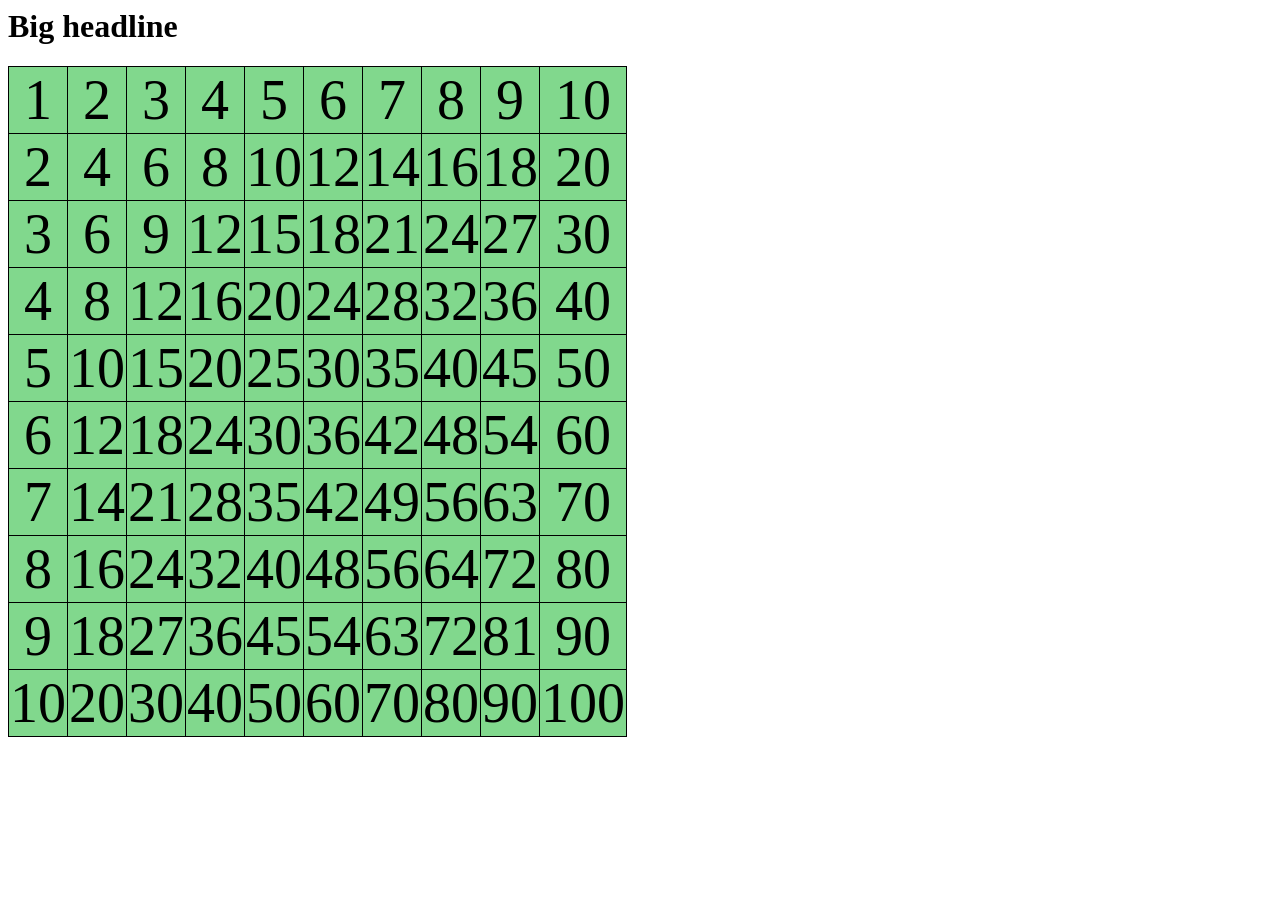
<file: Exercise10-Floating/MineSweeper/web/index.html>
<html>
    <head>
        <title>Awesome title!</title>
        <script src="code.js" defer></script>
        <link rel="stylesheet" href="style.css"></link>
    </head>
    <body>
        <h1>Big headline</h1>
        <p id="tablegoeshere">Some text. Some more text</p>
    </body>
</html>
</file>
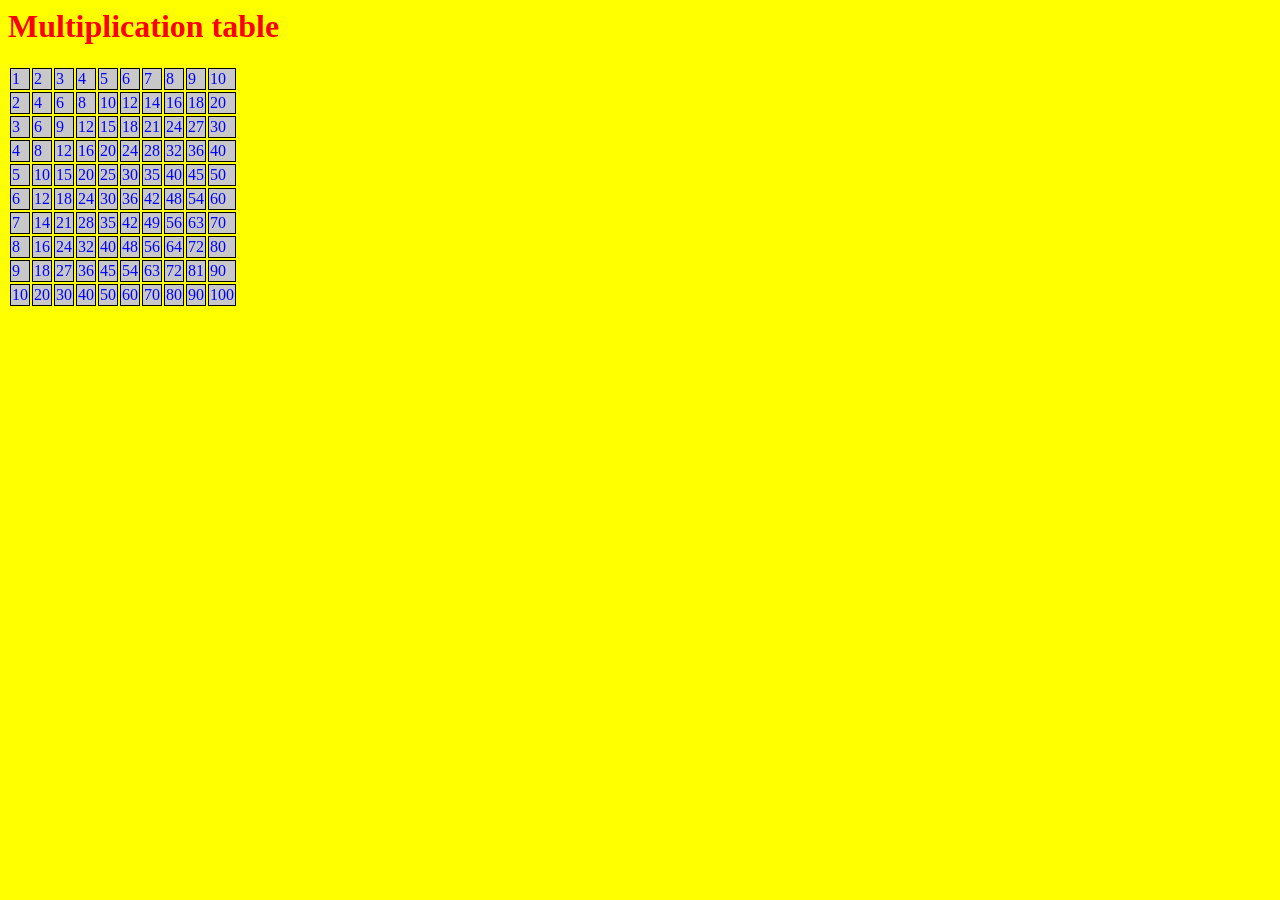
<file: Exercise10-Floating/server/web/index.html>
<html>
    <head>
        <title>JavaScript multiplication table</title>
        <script src="loops.js" defer></script>
        <link rel="stylesheet" href="style.css"/>

    </head>
    <body>
        <h1>Multiplication table</h1>
        <p id="tablegoeshere">Just a placeholder</p>
    </body>
</html>
</file>
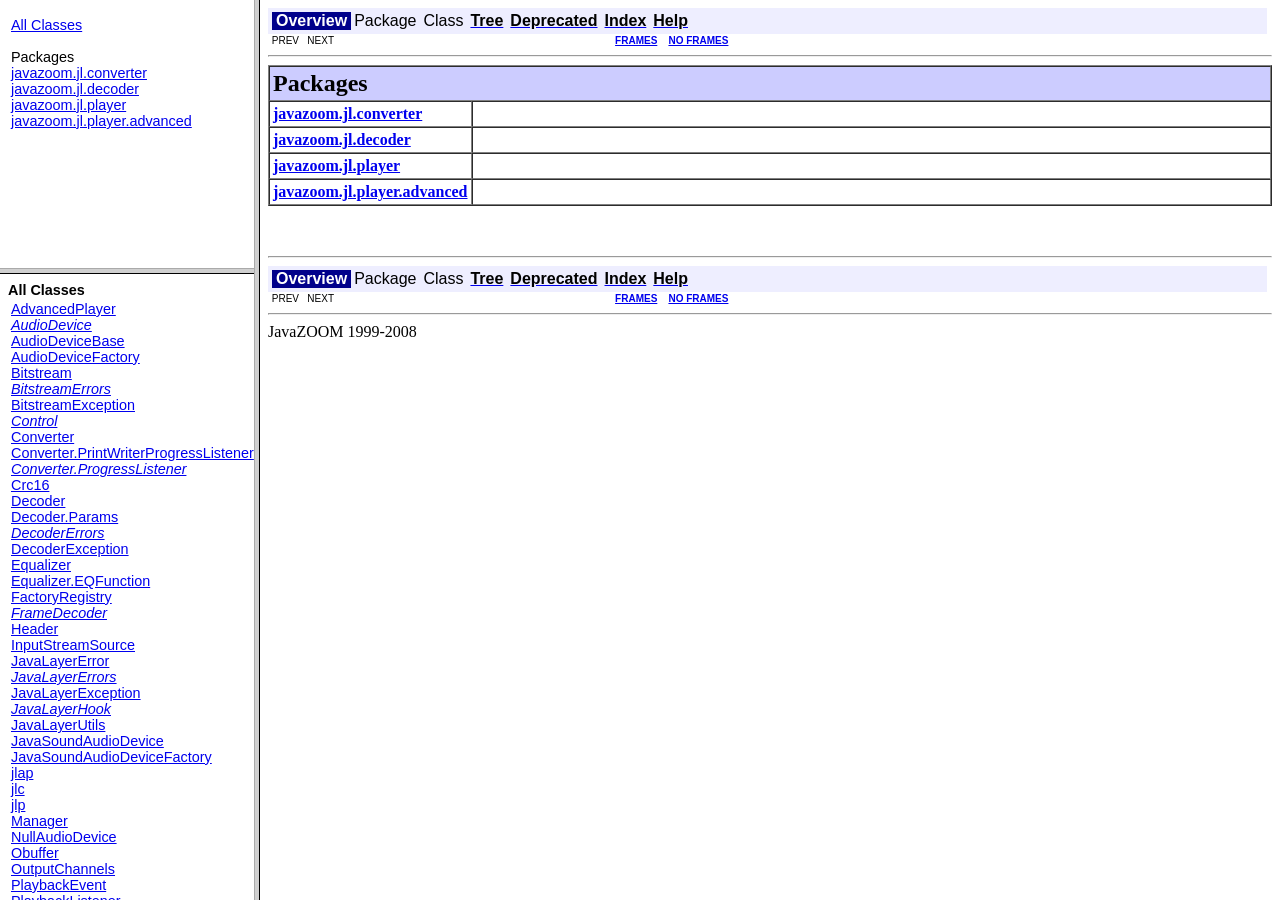
<file: projects/JLayer1.0.1/doc/index.html>
<!DOCTYPE HTML PUBLIC "-//W3C//DTD HTML 4.01 Frameset//EN" "http://www.w3.org/TR/html4/frameset.dtd">
<!--NewPage-->
<HTML>
<HEAD>
<!-- Generated by javadoc on Sun Nov 16 18:35:05 CET 2008-->
<TITLE>
Generated Documentation (Untitled)
</TITLE>
<SCRIPT type="text/javascript">
    targetPage = "" + window.location.search;
    if (targetPage != "" && targetPage != "undefined")
        targetPage = targetPage.substring(1);
    if (targetPage.indexOf(":") != -1)
        targetPage = "undefined";
    function loadFrames() {
        if (targetPage != "" && targetPage != "undefined")
             top.classFrame.location = top.targetPage;
    }
</SCRIPT>
<NOSCRIPT>
</NOSCRIPT>
</HEAD>
<FRAMESET cols="20%,80%" title="" onLoad="top.loadFrames()">
<FRAMESET rows="30%,70%" title="" onLoad="top.loadFrames()">
<FRAME src="overview-frame.html" name="packageListFrame" title="All Packages">
<FRAME src="allclasses-frame.html" name="packageFrame" title="All classes and interfaces (except non-static nested types)">
</FRAMESET>
<FRAME src="overview-summary.html" name="classFrame" title="Package, class and interface descriptions" scrolling="yes">
<NOFRAMES>
<H2>
Frame Alert</H2>

<P>
This document is designed to be viewed using the frames feature. If you see this message, you are using a non-frame-capable web client.
<BR>
Link to<A HREF="overview-summary.html">Non-frame version.</A>
</NOFRAMES>
</FRAMESET>
</HTML>
</file>
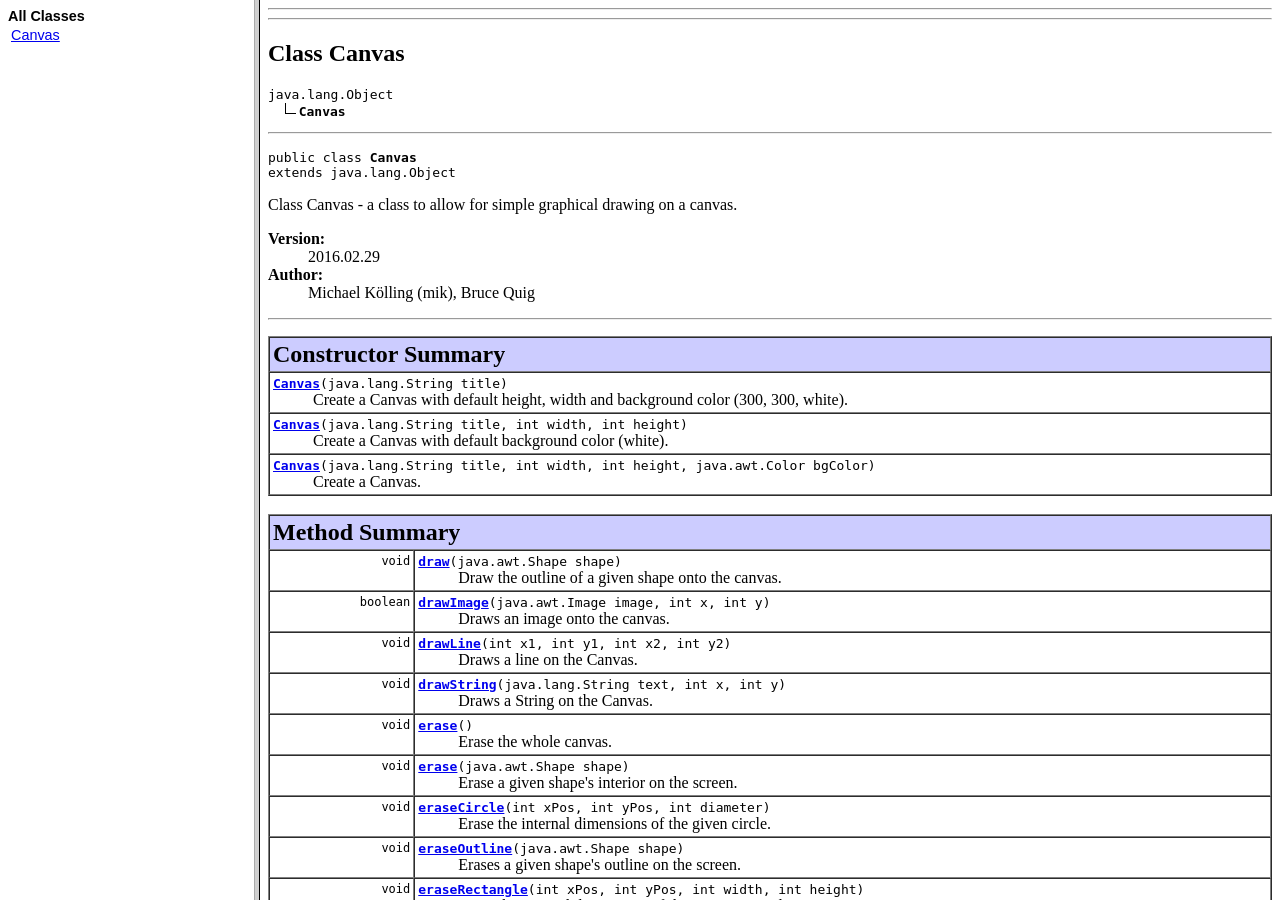
<file: projects/chapter06/scribble/doc/index.html>
<!DOCTYPE HTML PUBLIC "-//W3C//DTD HTML 4.01 Frameset//EN" "http://www.w3.org/TR/html4/frameset.dtd">
<!--NewPage-->
<HTML>
<HEAD>
<!-- Generated by javadoc on Mon Oct 05 10:02:33 BST 2015-->
<META http-equiv="Content-Type" content="text/html; charset=UTF-8">
<TITLE>
Generated Documentation (Untitled)
</TITLE>
<SCRIPT type="text/javascript">
    targetPage = "" + window.location.search;
    if (targetPage != "" && targetPage != "undefined")
        targetPage = targetPage.substring(1);
    if (targetPage.indexOf(":") != -1)
        targetPage = "undefined";
    function loadFrames() {
        if (targetPage != "" && targetPage != "undefined")
             top.classFrame.location = top.targetPage;
    }
</SCRIPT>
<NOSCRIPT>
</NOSCRIPT>
</HEAD>
<FRAMESET cols="20%,80%" title="" onLoad="top.loadFrames()">
<FRAME src="allclasses-frame.html" name="packageFrame" title="All classes and interfaces (except non-static nested types)">
<FRAME src="Canvas.html" name="classFrame" title="Package, class and interface descriptions" scrolling="yes">
<NOFRAMES>
<H2>
Frame Alert</H2>

<P>
This document is designed to be viewed using the frames feature. If you see this message, you are using a non-frame-capable web client.
<BR>
Link to<A HREF="Canvas.html">Non-frame version.</A>
</NOFRAMES>
</FRAMESET>
</HTML>
</file>
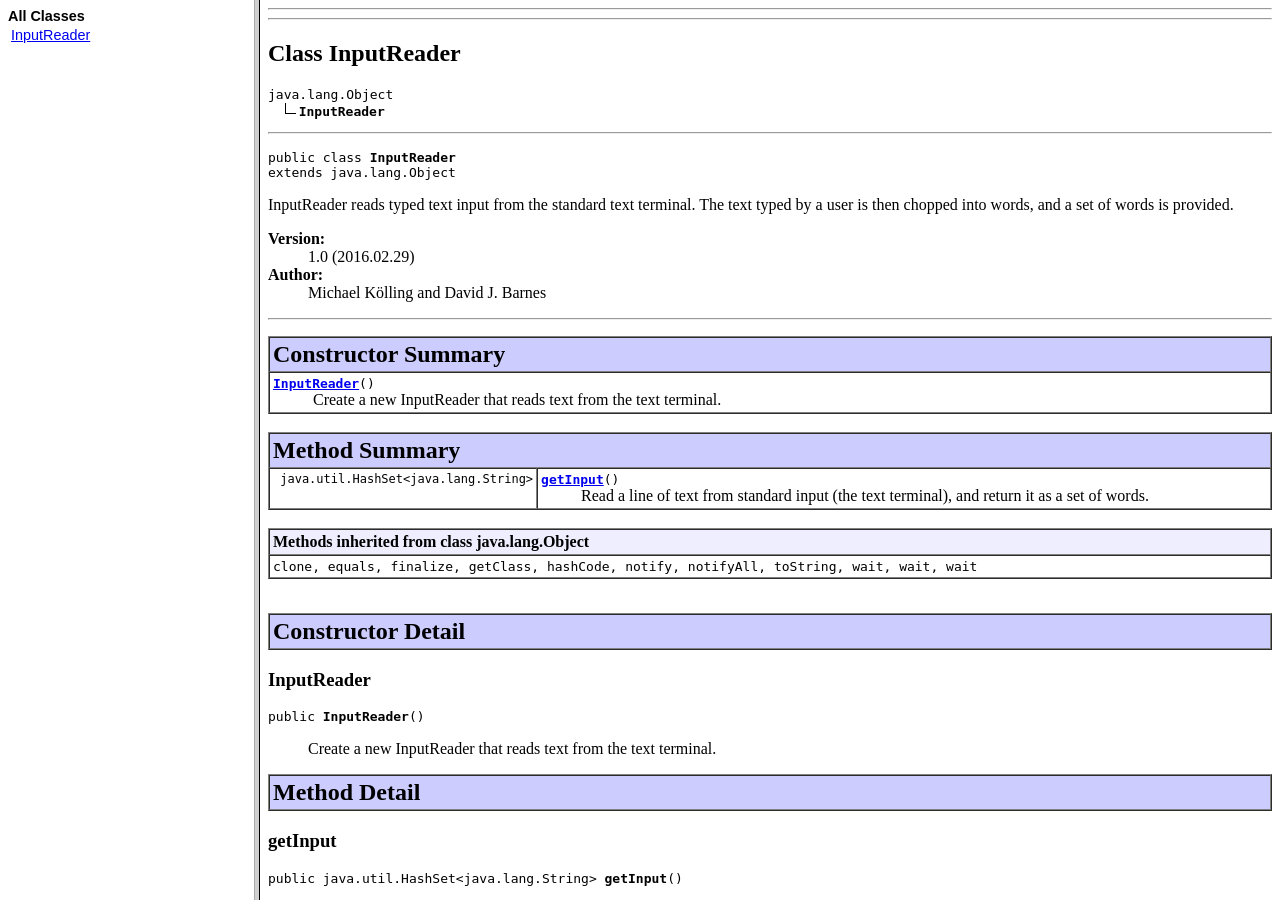
<file: projects/chapter06/tech-support-analysis/doc/index.html>
<!DOCTYPE HTML PUBLIC "-//W3C//DTD HTML 4.01 Frameset//EN" "http://www.w3.org/TR/html4/frameset.dtd">
<!--NewPage-->
<HTML>
<HEAD>
<!-- Generated by javadoc on Sun Oct 04 17:08:13 BST 2015-->
<META http-equiv="Content-Type" content="text/html; charset=UTF-8">
<TITLE>
Generated Documentation (Untitled)
</TITLE>
<SCRIPT type="text/javascript">
    targetPage = "" + window.location.search;
    if (targetPage != "" && targetPage != "undefined")
        targetPage = targetPage.substring(1);
    if (targetPage.indexOf(":") != -1)
        targetPage = "undefined";
    function loadFrames() {
        if (targetPage != "" && targetPage != "undefined")
             top.classFrame.location = top.targetPage;
    }
</SCRIPT>
<NOSCRIPT>
</NOSCRIPT>
</HEAD>
<FRAMESET cols="20%,80%" title="" onLoad="top.loadFrames()">
<FRAME src="allclasses-frame.html" name="packageFrame" title="All classes and interfaces (except non-static nested types)">
<FRAME src="InputReader.html" name="classFrame" title="Package, class and interface descriptions" scrolling="yes">
<NOFRAMES>
<H2>
Frame Alert</H2>

<P>
This document is designed to be viewed using the frames feature. If you see this message, you are using a non-frame-capable web client.
<BR>
Link to<A HREF="InputReader.html">Non-frame version.</A>
</NOFRAMES>
</FRAMESET>
</HTML>
</file>
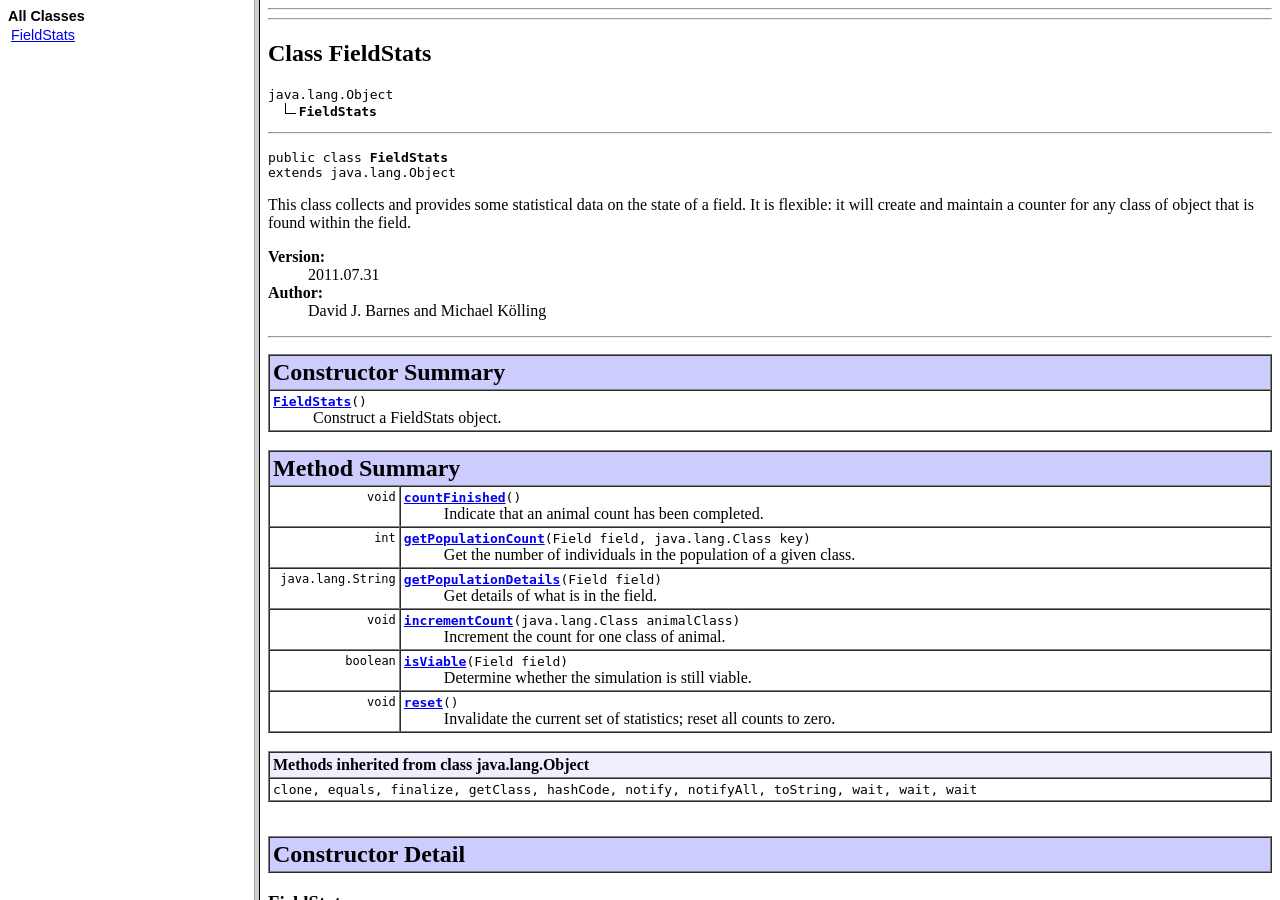
<file: projects/chapter12/foxes-and-rabbits-graph/doc/index.html>
<!DOCTYPE HTML PUBLIC "-//W3C//DTD HTML 4.01 Frameset//EN" "http://www.w3.org/TR/html4/frameset.dtd">
<!--NewPage-->
<HTML>
<HEAD>
<!-- Generated by javadoc on Tue Sep 01 15:42:49 BST 2015-->
<META http-equiv="Content-Type" content="text/html; charset=UTF-8">
<TITLE>
Generated Documentation (Untitled)
</TITLE>
<SCRIPT type="text/javascript">
    targetPage = "" + window.location.search;
    if (targetPage != "" && targetPage != "undefined")
        targetPage = targetPage.substring(1);
    if (targetPage.indexOf(":") != -1)
        targetPage = "undefined";
    function loadFrames() {
        if (targetPage != "" && targetPage != "undefined")
             top.classFrame.location = top.targetPage;
    }
</SCRIPT>
<NOSCRIPT>
</NOSCRIPT>
</HEAD>
<FRAMESET cols="20%,80%" title="" onLoad="top.loadFrames()">
<FRAME src="allclasses-frame.html" name="packageFrame" title="All classes and interfaces (except non-static nested types)">
<FRAME src="FieldStats.html" name="classFrame" title="Package, class and interface descriptions" scrolling="yes">
<NOFRAMES>
<H2>
Frame Alert</H2>

<P>
This document is designed to be viewed using the frames feature. If you see this message, you are using a non-frame-capable web client.
<BR>
Link to<A HREF="FieldStats.html">Non-frame version.</A>
</NOFRAMES>
</FRAMESET>
</HTML>
</file>
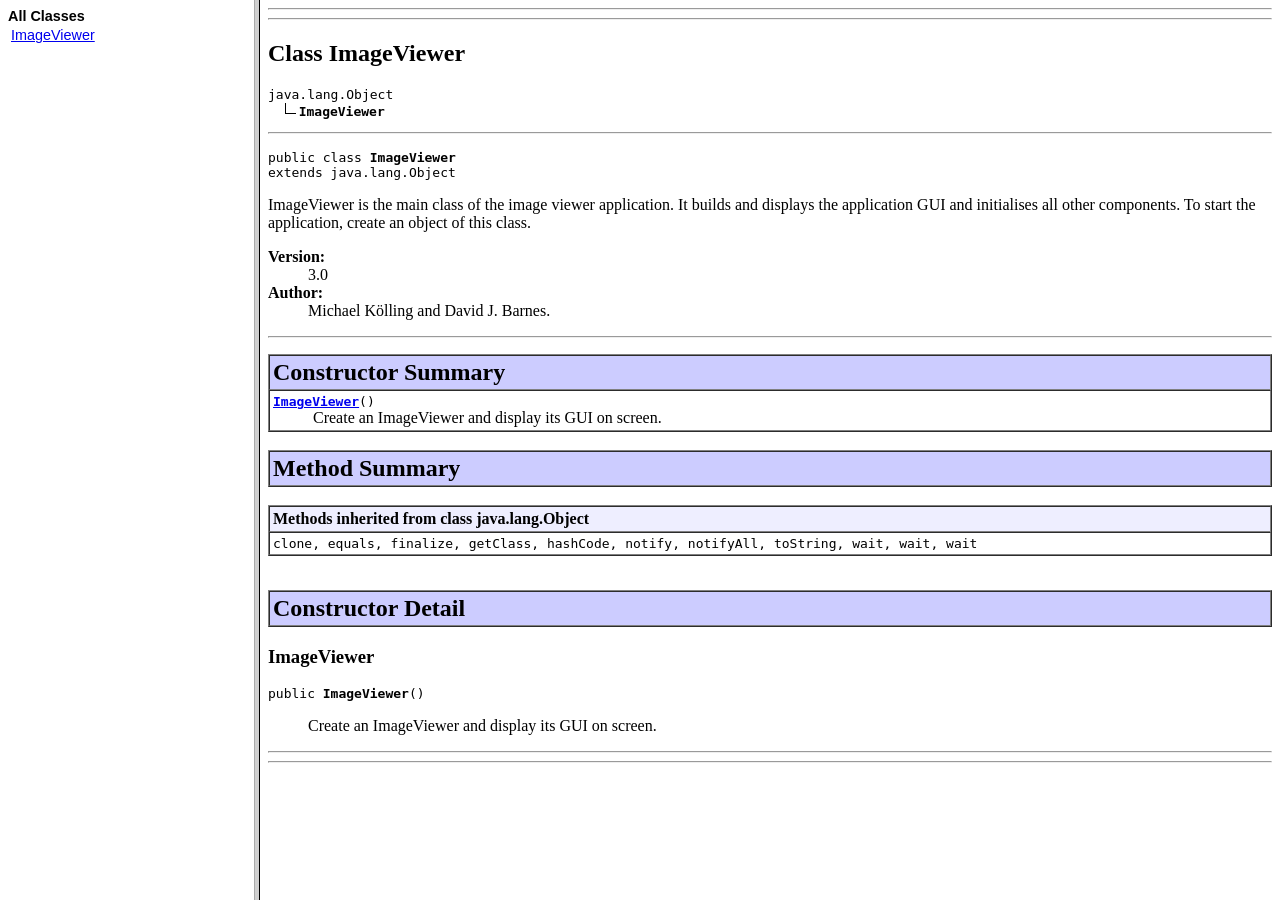
<file: projects/chapter13/imageviewer4-0/doc/index.html>
<!DOCTYPE HTML PUBLIC "-//W3C//DTD HTML 4.01 Frameset//EN" "http://www.w3.org/TR/html4/frameset.dtd">
<!--NewPage-->
<HTML>
<HEAD>
<!-- Generated by javadoc on Fri Aug 14 12:02:38 BST 2015-->
<META http-equiv="Content-Type" content="text/html; charset=UTF-8">
<TITLE>
Generated Documentation (Untitled)
</TITLE>
<SCRIPT type="text/javascript">
    targetPage = "" + window.location.search;
    if (targetPage != "" && targetPage != "undefined")
        targetPage = targetPage.substring(1);
    if (targetPage.indexOf(":") != -1)
        targetPage = "undefined";
    function loadFrames() {
        if (targetPage != "" && targetPage != "undefined")
             top.classFrame.location = top.targetPage;
    }
</SCRIPT>
<NOSCRIPT>
</NOSCRIPT>
</HEAD>
<FRAMESET cols="20%,80%" title="" onLoad="top.loadFrames()">
<FRAME src="allclasses-frame.html" name="packageFrame" title="All classes and interfaces (except non-static nested types)">
<FRAME src="ImageViewer.html" name="classFrame" title="Package, class and interface descriptions" scrolling="yes">
<NOFRAMES>
<H2>
Frame Alert</H2>

<P>
This document is designed to be viewed using the frames feature. If you see this message, you are using a non-frame-capable web client.
<BR>
Link to<A HREF="ImageViewer.html">Non-frame version.</A>
</NOFRAMES>
</FRAMESET>
</HTML>
</file>
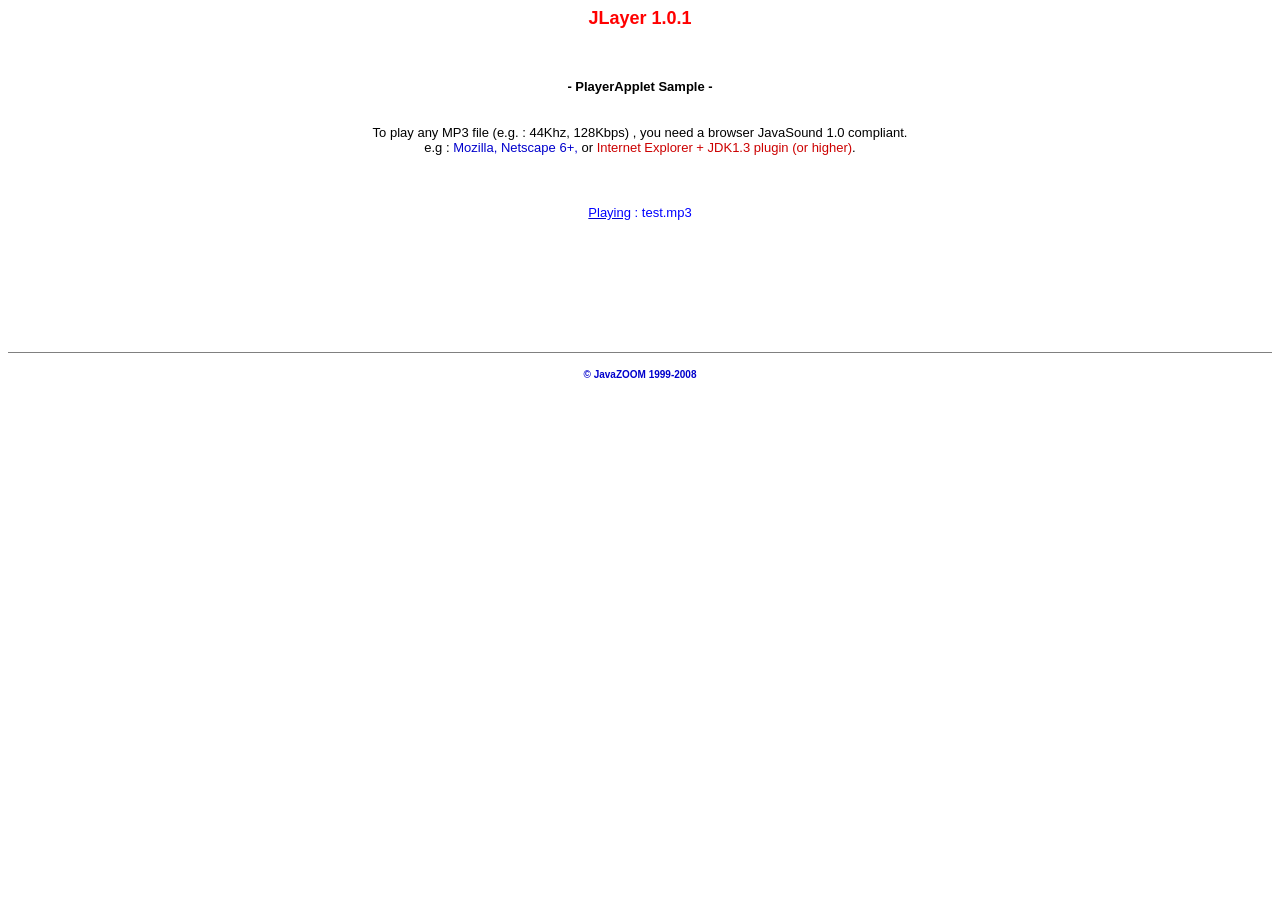
<file: projects/JLayer1.0.1/playerapplet.html>
<html>
<head>
<title>MP3 Player - Applet Sample</title>
</head>
<body bgcolor="#FFFFFF">
<div align="center">
  <p><font color="#FF0000"><b><font face="Arial, Helvetica, sans-serif" size="+1">JLayer
    1.0.1</font></b></font></p>
  <p>&nbsp;</p>
  <p><font face="Verdana, Arial, Helvetica, sans-serif" size="-1"><b> - PlayerApplet
    Sample - </b></font></p>
  <p><font face="Verdana, Arial, Helvetica, sans-serif" size="-1"><b><br>
    </b>To play any MP3 file (e.g. : 44Khz, 128Kbps) , you need a browser JavaSound
    1.0 compliant.<br>
    e.g : <font color="#0000CC">Mozilla, Netscape 6+,</font> or <font color="#CC0000">Internet
    Explorer + JDK1.3 plugin (or higher)</font>.</font></p>
  <p>&nbsp;</p>
  <p><font face="Verdana, Arial, Helvetica, sans-serif" size="-1" color="#0000CC"><u><font color="#0000FF">Playing</font></u><font color="#0000FF">
    : test.mp3</font></font></p>
  <p>&nbsp;</p>
  <p>

<OBJECT classid="clsid:8AD9C840-044E-11D1-B3E9-00805F499D93"
WIDTH = "32" HEIGHT = "32"  codebase="http://java.sun.com/products/plugin/1.3/jinstall-13-win32.cab#Version=1,3,0,0">
<PARAM NAME = CODE VALUE = "javazoom.jl.player.PlayerApplet" >
<PARAM NAME = ARCHIVE VALUE = "jl1.0.1.jar" >

<PARAM NAME="type" VALUE="application/x-java-applet;version=1.3">
<PARAM NAME="scriptable" VALUE="false">
<PARAM NAME = "audioURL" VALUE ="test.mp3">
<COMMENT>
<EMBED type="application/x-java-applet;version=1.3"  CODE = "javazoom.jl.player.PlayerApplet" ARCHIVE = "jl1.0.1.jar" WIDTH = "32" HEIGHT = "32" audioURL = "test.mp3"  scriptable=false pluginspage="http://java.sun.com/products/plugin/1.3/plugin-install.html"><NOEMBED></COMMENT>

</NOEMBED></EMBED>
</OBJECT>

</p>
  <p>&nbsp;</p>
  <hr noshade size="1">
  <p><font face="Verdana, Arial, Helvetica, sans-serif" size="-1" color="#0000CC"><font size="-2"><b>&copy;
    JavaZOOM 1999-2008</b></font></font></p>
  </div>
</body>
</html>
</file>
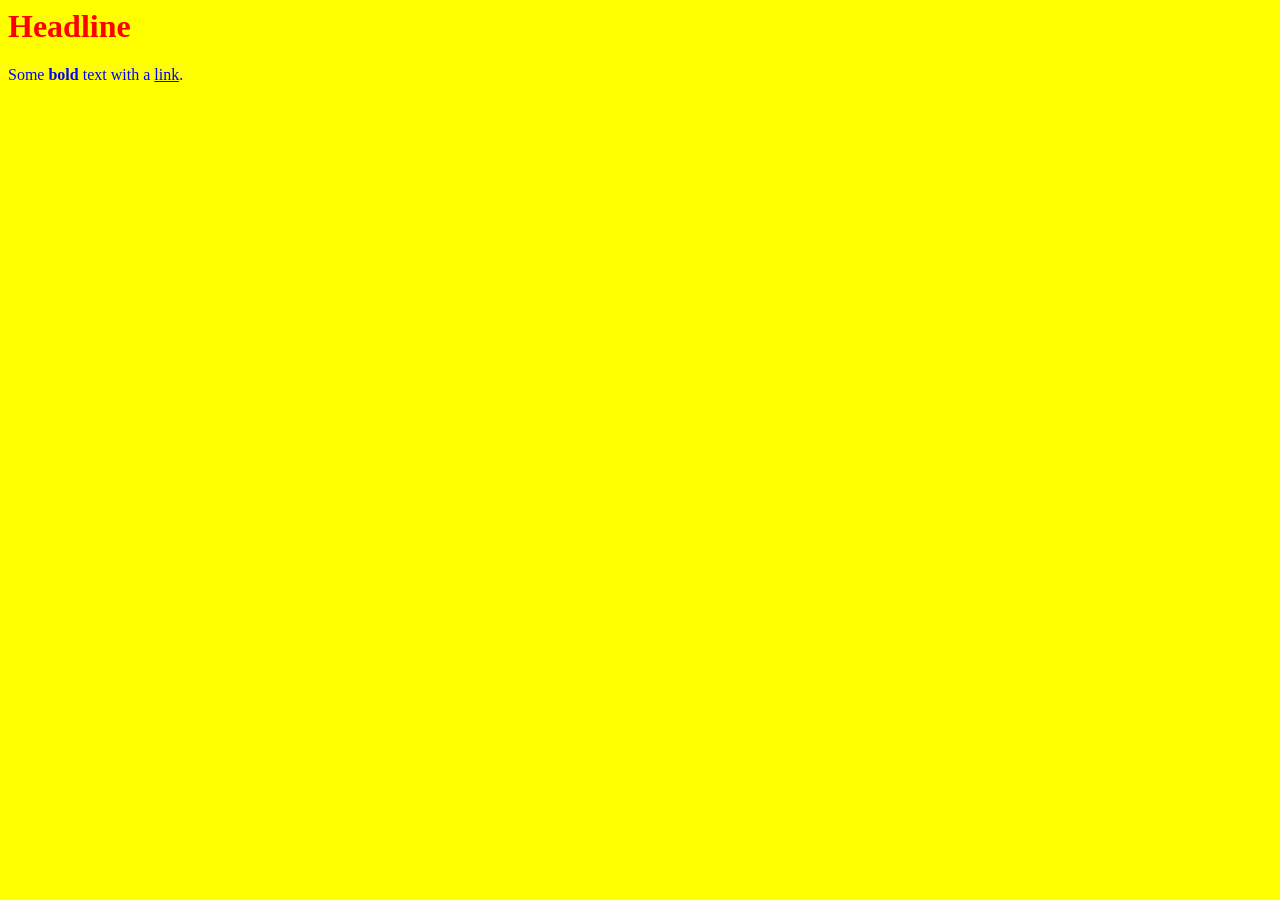
<file: Exercise10-Floating/server/web/mypage.html>
<html>
    <head>
        <title>A simple HTML page</title>
		<link rel="stylesheet" href="style.css"/>
    </head>
    <body>
        <h1>Headline</h1>
        <p>Some <b>bold</b> text with a <a href="http://www.cnn.com">link</a>.</p>
    </body>	
</html>
</file>
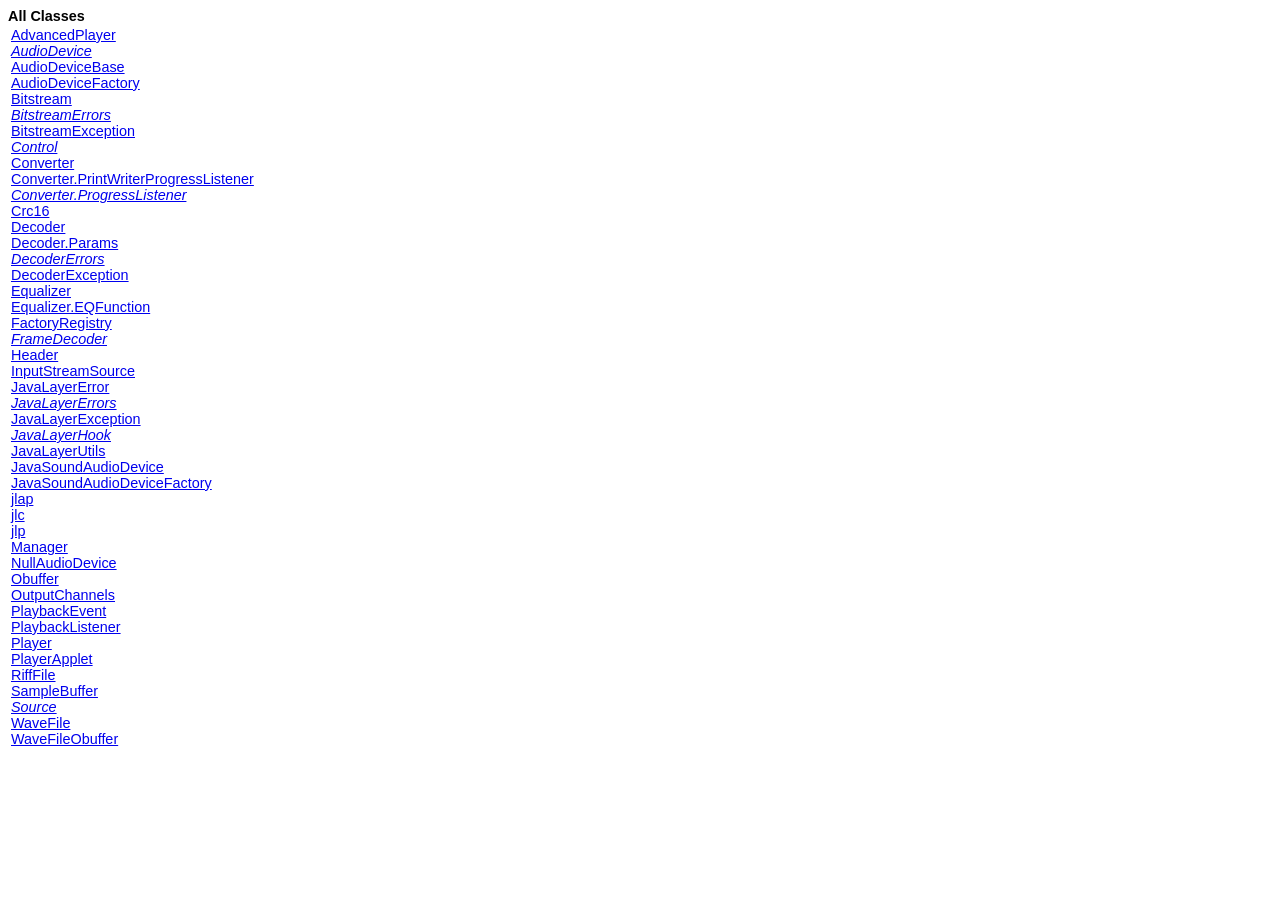
<file: projects/JLayer1.0.1/doc/allclasses-frame.html>
<!DOCTYPE HTML PUBLIC "-//W3C//DTD HTML 4.01 Transitional//EN" "http://www.w3.org/TR/html4/loose.dtd">
<!--NewPage-->
<HTML>
<HEAD>
<!-- Generated by javadoc (build 1.5.0_15) on Sun Nov 16 18:35:05 CET 2008 -->
<TITLE>
All Classes
</TITLE>


<LINK REL ="stylesheet" TYPE="text/css" HREF="stylesheet.css" TITLE="Style">


</HEAD>

<BODY BGCOLOR="white">
<FONT size="+1" CLASS="FrameHeadingFont">
<B>All Classes</B></FONT>
<BR>

<TABLE BORDER="0" WIDTH="100%" SUMMARY="">
<TR>
<TD NOWRAP><FONT CLASS="FrameItemFont"><A HREF="javazoom/jl/player/advanced/AdvancedPlayer.html" title="class in javazoom.jl.player.advanced" target="classFrame">AdvancedPlayer</A>
<BR>
<A HREF="javazoom/jl/player/AudioDevice.html" title="interface in javazoom.jl.player" target="classFrame"><I>AudioDevice</I></A>
<BR>
<A HREF="javazoom/jl/player/AudioDeviceBase.html" title="class in javazoom.jl.player" target="classFrame">AudioDeviceBase</A>
<BR>
<A HREF="javazoom/jl/player/AudioDeviceFactory.html" title="class in javazoom.jl.player" target="classFrame">AudioDeviceFactory</A>
<BR>
<A HREF="javazoom/jl/decoder/Bitstream.html" title="class in javazoom.jl.decoder" target="classFrame">Bitstream</A>
<BR>
<A HREF="javazoom/jl/decoder/BitstreamErrors.html" title="interface in javazoom.jl.decoder" target="classFrame"><I>BitstreamErrors</I></A>
<BR>
<A HREF="javazoom/jl/decoder/BitstreamException.html" title="class in javazoom.jl.decoder" target="classFrame">BitstreamException</A>
<BR>
<A HREF="javazoom/jl/decoder/Control.html" title="interface in javazoom.jl.decoder" target="classFrame"><I>Control</I></A>
<BR>
<A HREF="javazoom/jl/converter/Converter.html" title="class in javazoom.jl.converter" target="classFrame">Converter</A>
<BR>
<A HREF="javazoom/jl/converter/Converter.PrintWriterProgressListener.html" title="class in javazoom.jl.converter" target="classFrame">Converter.PrintWriterProgressListener</A>
<BR>
<A HREF="javazoom/jl/converter/Converter.ProgressListener.html" title="interface in javazoom.jl.converter" target="classFrame"><I>Converter.ProgressListener</I></A>
<BR>
<A HREF="javazoom/jl/decoder/Crc16.html" title="class in javazoom.jl.decoder" target="classFrame">Crc16</A>
<BR>
<A HREF="javazoom/jl/decoder/Decoder.html" title="class in javazoom.jl.decoder" target="classFrame">Decoder</A>
<BR>
<A HREF="javazoom/jl/decoder/Decoder.Params.html" title="class in javazoom.jl.decoder" target="classFrame">Decoder.Params</A>
<BR>
<A HREF="javazoom/jl/decoder/DecoderErrors.html" title="interface in javazoom.jl.decoder" target="classFrame"><I>DecoderErrors</I></A>
<BR>
<A HREF="javazoom/jl/decoder/DecoderException.html" title="class in javazoom.jl.decoder" target="classFrame">DecoderException</A>
<BR>
<A HREF="javazoom/jl/decoder/Equalizer.html" title="class in javazoom.jl.decoder" target="classFrame">Equalizer</A>
<BR>
<A HREF="javazoom/jl/decoder/Equalizer.EQFunction.html" title="class in javazoom.jl.decoder" target="classFrame">Equalizer.EQFunction</A>
<BR>
<A HREF="javazoom/jl/player/FactoryRegistry.html" title="class in javazoom.jl.player" target="classFrame">FactoryRegistry</A>
<BR>
<A HREF="javazoom/jl/decoder/FrameDecoder.html" title="interface in javazoom.jl.decoder" target="classFrame"><I>FrameDecoder</I></A>
<BR>
<A HREF="javazoom/jl/decoder/Header.html" title="class in javazoom.jl.decoder" target="classFrame">Header</A>
<BR>
<A HREF="javazoom/jl/decoder/InputStreamSource.html" title="class in javazoom.jl.decoder" target="classFrame">InputStreamSource</A>
<BR>
<A HREF="javazoom/jl/decoder/JavaLayerError.html" title="class in javazoom.jl.decoder" target="classFrame">JavaLayerError</A>
<BR>
<A HREF="javazoom/jl/decoder/JavaLayerErrors.html" title="interface in javazoom.jl.decoder" target="classFrame"><I>JavaLayerErrors</I></A>
<BR>
<A HREF="javazoom/jl/decoder/JavaLayerException.html" title="class in javazoom.jl.decoder" target="classFrame">JavaLayerException</A>
<BR>
<A HREF="javazoom/jl/decoder/JavaLayerHook.html" title="interface in javazoom.jl.decoder" target="classFrame"><I>JavaLayerHook</I></A>
<BR>
<A HREF="javazoom/jl/decoder/JavaLayerUtils.html" title="class in javazoom.jl.decoder" target="classFrame">JavaLayerUtils</A>
<BR>
<A HREF="javazoom/jl/player/JavaSoundAudioDevice.html" title="class in javazoom.jl.player" target="classFrame">JavaSoundAudioDevice</A>
<BR>
<A HREF="javazoom/jl/player/JavaSoundAudioDeviceFactory.html" title="class in javazoom.jl.player" target="classFrame">JavaSoundAudioDeviceFactory</A>
<BR>
<A HREF="javazoom/jl/player/advanced/jlap.html" title="class in javazoom.jl.player.advanced" target="classFrame">jlap</A>
<BR>
<A HREF="javazoom/jl/converter/jlc.html" title="class in javazoom.jl.converter" target="classFrame">jlc</A>
<BR>
<A HREF="javazoom/jl/player/jlp.html" title="class in javazoom.jl.player" target="classFrame">jlp</A>
<BR>
<A HREF="javazoom/jl/decoder/Manager.html" title="class in javazoom.jl.decoder" target="classFrame">Manager</A>
<BR>
<A HREF="javazoom/jl/player/NullAudioDevice.html" title="class in javazoom.jl.player" target="classFrame">NullAudioDevice</A>
<BR>
<A HREF="javazoom/jl/decoder/Obuffer.html" title="class in javazoom.jl.decoder" target="classFrame">Obuffer</A>
<BR>
<A HREF="javazoom/jl/decoder/OutputChannels.html" title="class in javazoom.jl.decoder" target="classFrame">OutputChannels</A>
<BR>
<A HREF="javazoom/jl/player/advanced/PlaybackEvent.html" title="class in javazoom.jl.player.advanced" target="classFrame">PlaybackEvent</A>
<BR>
<A HREF="javazoom/jl/player/advanced/PlaybackListener.html" title="class in javazoom.jl.player.advanced" target="classFrame">PlaybackListener</A>
<BR>
<A HREF="javazoom/jl/player/Player.html" title="class in javazoom.jl.player" target="classFrame">Player</A>
<BR>
<A HREF="javazoom/jl/player/PlayerApplet.html" title="class in javazoom.jl.player" target="classFrame">PlayerApplet</A>
<BR>
<A HREF="javazoom/jl/converter/RiffFile.html" title="class in javazoom.jl.converter" target="classFrame">RiffFile</A>
<BR>
<A HREF="javazoom/jl/decoder/SampleBuffer.html" title="class in javazoom.jl.decoder" target="classFrame">SampleBuffer</A>
<BR>
<A HREF="javazoom/jl/decoder/Source.html" title="interface in javazoom.jl.decoder" target="classFrame"><I>Source</I></A>
<BR>
<A HREF="javazoom/jl/converter/WaveFile.html" title="class in javazoom.jl.converter" target="classFrame">WaveFile</A>
<BR>
<A HREF="javazoom/jl/converter/WaveFileObuffer.html" title="class in javazoom.jl.converter" target="classFrame">WaveFileObuffer</A>
<BR>
</FONT></TD>
</TR>
</TABLE>

</BODY>
</HTML>
</file>
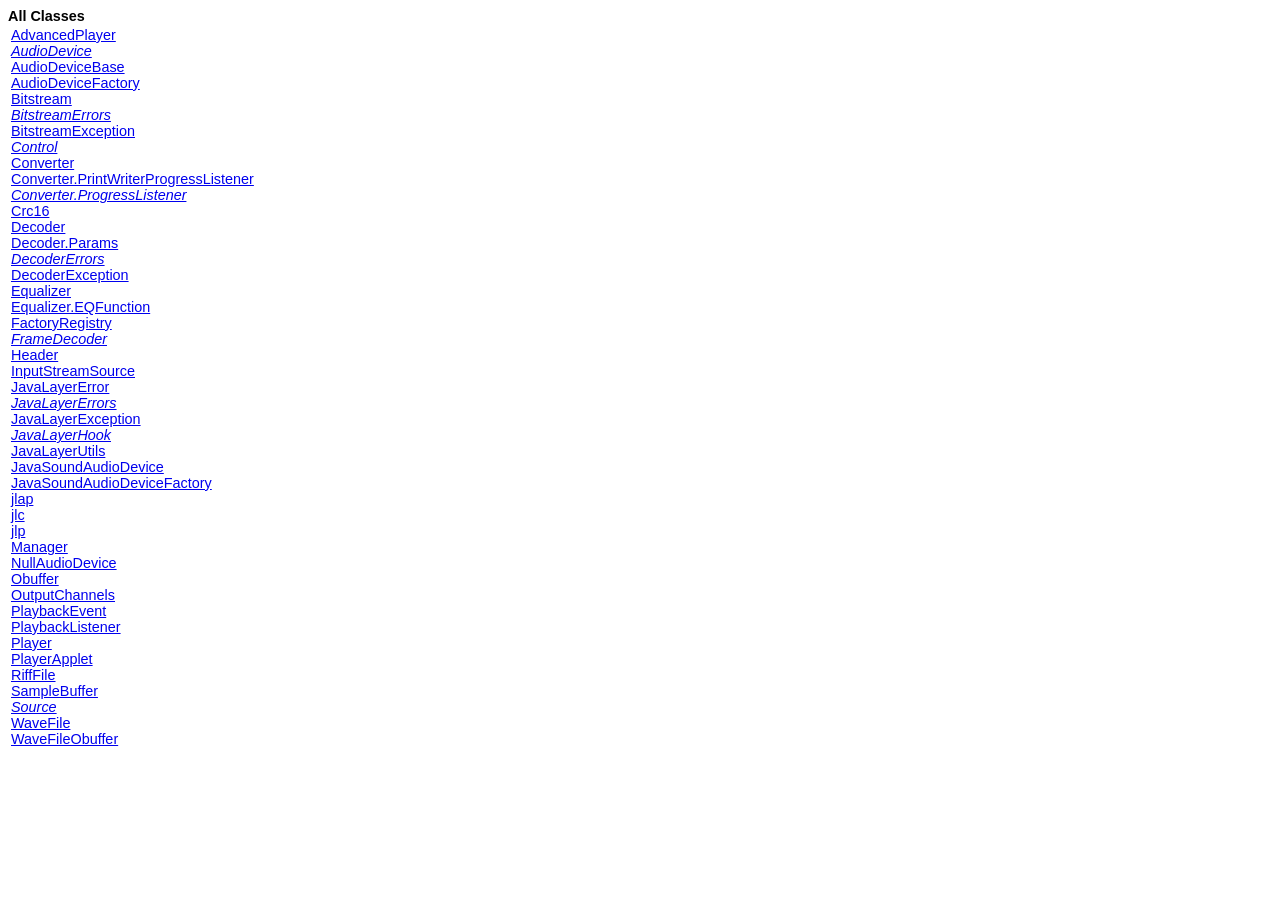
<file: projects/JLayer1.0.1/doc/allclasses-noframe.html>
<!DOCTYPE HTML PUBLIC "-//W3C//DTD HTML 4.01 Transitional//EN" "http://www.w3.org/TR/html4/loose.dtd">
<!--NewPage-->
<HTML>
<HEAD>
<!-- Generated by javadoc (build 1.5.0_15) on Sun Nov 16 18:35:05 CET 2008 -->
<TITLE>
All Classes
</TITLE>


<LINK REL ="stylesheet" TYPE="text/css" HREF="stylesheet.css" TITLE="Style">


</HEAD>

<BODY BGCOLOR="white">
<FONT size="+1" CLASS="FrameHeadingFont">
<B>All Classes</B></FONT>
<BR>

<TABLE BORDER="0" WIDTH="100%" SUMMARY="">
<TR>
<TD NOWRAP><FONT CLASS="FrameItemFont"><A HREF="javazoom/jl/player/advanced/AdvancedPlayer.html" title="class in javazoom.jl.player.advanced">AdvancedPlayer</A>
<BR>
<A HREF="javazoom/jl/player/AudioDevice.html" title="interface in javazoom.jl.player"><I>AudioDevice</I></A>
<BR>
<A HREF="javazoom/jl/player/AudioDeviceBase.html" title="class in javazoom.jl.player">AudioDeviceBase</A>
<BR>
<A HREF="javazoom/jl/player/AudioDeviceFactory.html" title="class in javazoom.jl.player">AudioDeviceFactory</A>
<BR>
<A HREF="javazoom/jl/decoder/Bitstream.html" title="class in javazoom.jl.decoder">Bitstream</A>
<BR>
<A HREF="javazoom/jl/decoder/BitstreamErrors.html" title="interface in javazoom.jl.decoder"><I>BitstreamErrors</I></A>
<BR>
<A HREF="javazoom/jl/decoder/BitstreamException.html" title="class in javazoom.jl.decoder">BitstreamException</A>
<BR>
<A HREF="javazoom/jl/decoder/Control.html" title="interface in javazoom.jl.decoder"><I>Control</I></A>
<BR>
<A HREF="javazoom/jl/converter/Converter.html" title="class in javazoom.jl.converter">Converter</A>
<BR>
<A HREF="javazoom/jl/converter/Converter.PrintWriterProgressListener.html" title="class in javazoom.jl.converter">Converter.PrintWriterProgressListener</A>
<BR>
<A HREF="javazoom/jl/converter/Converter.ProgressListener.html" title="interface in javazoom.jl.converter"><I>Converter.ProgressListener</I></A>
<BR>
<A HREF="javazoom/jl/decoder/Crc16.html" title="class in javazoom.jl.decoder">Crc16</A>
<BR>
<A HREF="javazoom/jl/decoder/Decoder.html" title="class in javazoom.jl.decoder">Decoder</A>
<BR>
<A HREF="javazoom/jl/decoder/Decoder.Params.html" title="class in javazoom.jl.decoder">Decoder.Params</A>
<BR>
<A HREF="javazoom/jl/decoder/DecoderErrors.html" title="interface in javazoom.jl.decoder"><I>DecoderErrors</I></A>
<BR>
<A HREF="javazoom/jl/decoder/DecoderException.html" title="class in javazoom.jl.decoder">DecoderException</A>
<BR>
<A HREF="javazoom/jl/decoder/Equalizer.html" title="class in javazoom.jl.decoder">Equalizer</A>
<BR>
<A HREF="javazoom/jl/decoder/Equalizer.EQFunction.html" title="class in javazoom.jl.decoder">Equalizer.EQFunction</A>
<BR>
<A HREF="javazoom/jl/player/FactoryRegistry.html" title="class in javazoom.jl.player">FactoryRegistry</A>
<BR>
<A HREF="javazoom/jl/decoder/FrameDecoder.html" title="interface in javazoom.jl.decoder"><I>FrameDecoder</I></A>
<BR>
<A HREF="javazoom/jl/decoder/Header.html" title="class in javazoom.jl.decoder">Header</A>
<BR>
<A HREF="javazoom/jl/decoder/InputStreamSource.html" title="class in javazoom.jl.decoder">InputStreamSource</A>
<BR>
<A HREF="javazoom/jl/decoder/JavaLayerError.html" title="class in javazoom.jl.decoder">JavaLayerError</A>
<BR>
<A HREF="javazoom/jl/decoder/JavaLayerErrors.html" title="interface in javazoom.jl.decoder"><I>JavaLayerErrors</I></A>
<BR>
<A HREF="javazoom/jl/decoder/JavaLayerException.html" title="class in javazoom.jl.decoder">JavaLayerException</A>
<BR>
<A HREF="javazoom/jl/decoder/JavaLayerHook.html" title="interface in javazoom.jl.decoder"><I>JavaLayerHook</I></A>
<BR>
<A HREF="javazoom/jl/decoder/JavaLayerUtils.html" title="class in javazoom.jl.decoder">JavaLayerUtils</A>
<BR>
<A HREF="javazoom/jl/player/JavaSoundAudioDevice.html" title="class in javazoom.jl.player">JavaSoundAudioDevice</A>
<BR>
<A HREF="javazoom/jl/player/JavaSoundAudioDeviceFactory.html" title="class in javazoom.jl.player">JavaSoundAudioDeviceFactory</A>
<BR>
<A HREF="javazoom/jl/player/advanced/jlap.html" title="class in javazoom.jl.player.advanced">jlap</A>
<BR>
<A HREF="javazoom/jl/converter/jlc.html" title="class in javazoom.jl.converter">jlc</A>
<BR>
<A HREF="javazoom/jl/player/jlp.html" title="class in javazoom.jl.player">jlp</A>
<BR>
<A HREF="javazoom/jl/decoder/Manager.html" title="class in javazoom.jl.decoder">Manager</A>
<BR>
<A HREF="javazoom/jl/player/NullAudioDevice.html" title="class in javazoom.jl.player">NullAudioDevice</A>
<BR>
<A HREF="javazoom/jl/decoder/Obuffer.html" title="class in javazoom.jl.decoder">Obuffer</A>
<BR>
<A HREF="javazoom/jl/decoder/OutputChannels.html" title="class in javazoom.jl.decoder">OutputChannels</A>
<BR>
<A HREF="javazoom/jl/player/advanced/PlaybackEvent.html" title="class in javazoom.jl.player.advanced">PlaybackEvent</A>
<BR>
<A HREF="javazoom/jl/player/advanced/PlaybackListener.html" title="class in javazoom.jl.player.advanced">PlaybackListener</A>
<BR>
<A HREF="javazoom/jl/player/Player.html" title="class in javazoom.jl.player">Player</A>
<BR>
<A HREF="javazoom/jl/player/PlayerApplet.html" title="class in javazoom.jl.player">PlayerApplet</A>
<BR>
<A HREF="javazoom/jl/converter/RiffFile.html" title="class in javazoom.jl.converter">RiffFile</A>
<BR>
<A HREF="javazoom/jl/decoder/SampleBuffer.html" title="class in javazoom.jl.decoder">SampleBuffer</A>
<BR>
<A HREF="javazoom/jl/decoder/Source.html" title="interface in javazoom.jl.decoder"><I>Source</I></A>
<BR>
<A HREF="javazoom/jl/converter/WaveFile.html" title="class in javazoom.jl.converter">WaveFile</A>
<BR>
<A HREF="javazoom/jl/converter/WaveFileObuffer.html" title="class in javazoom.jl.converter">WaveFileObuffer</A>
<BR>
</FONT></TD>
</TR>
</TABLE>

</BODY>
</HTML>
</file>
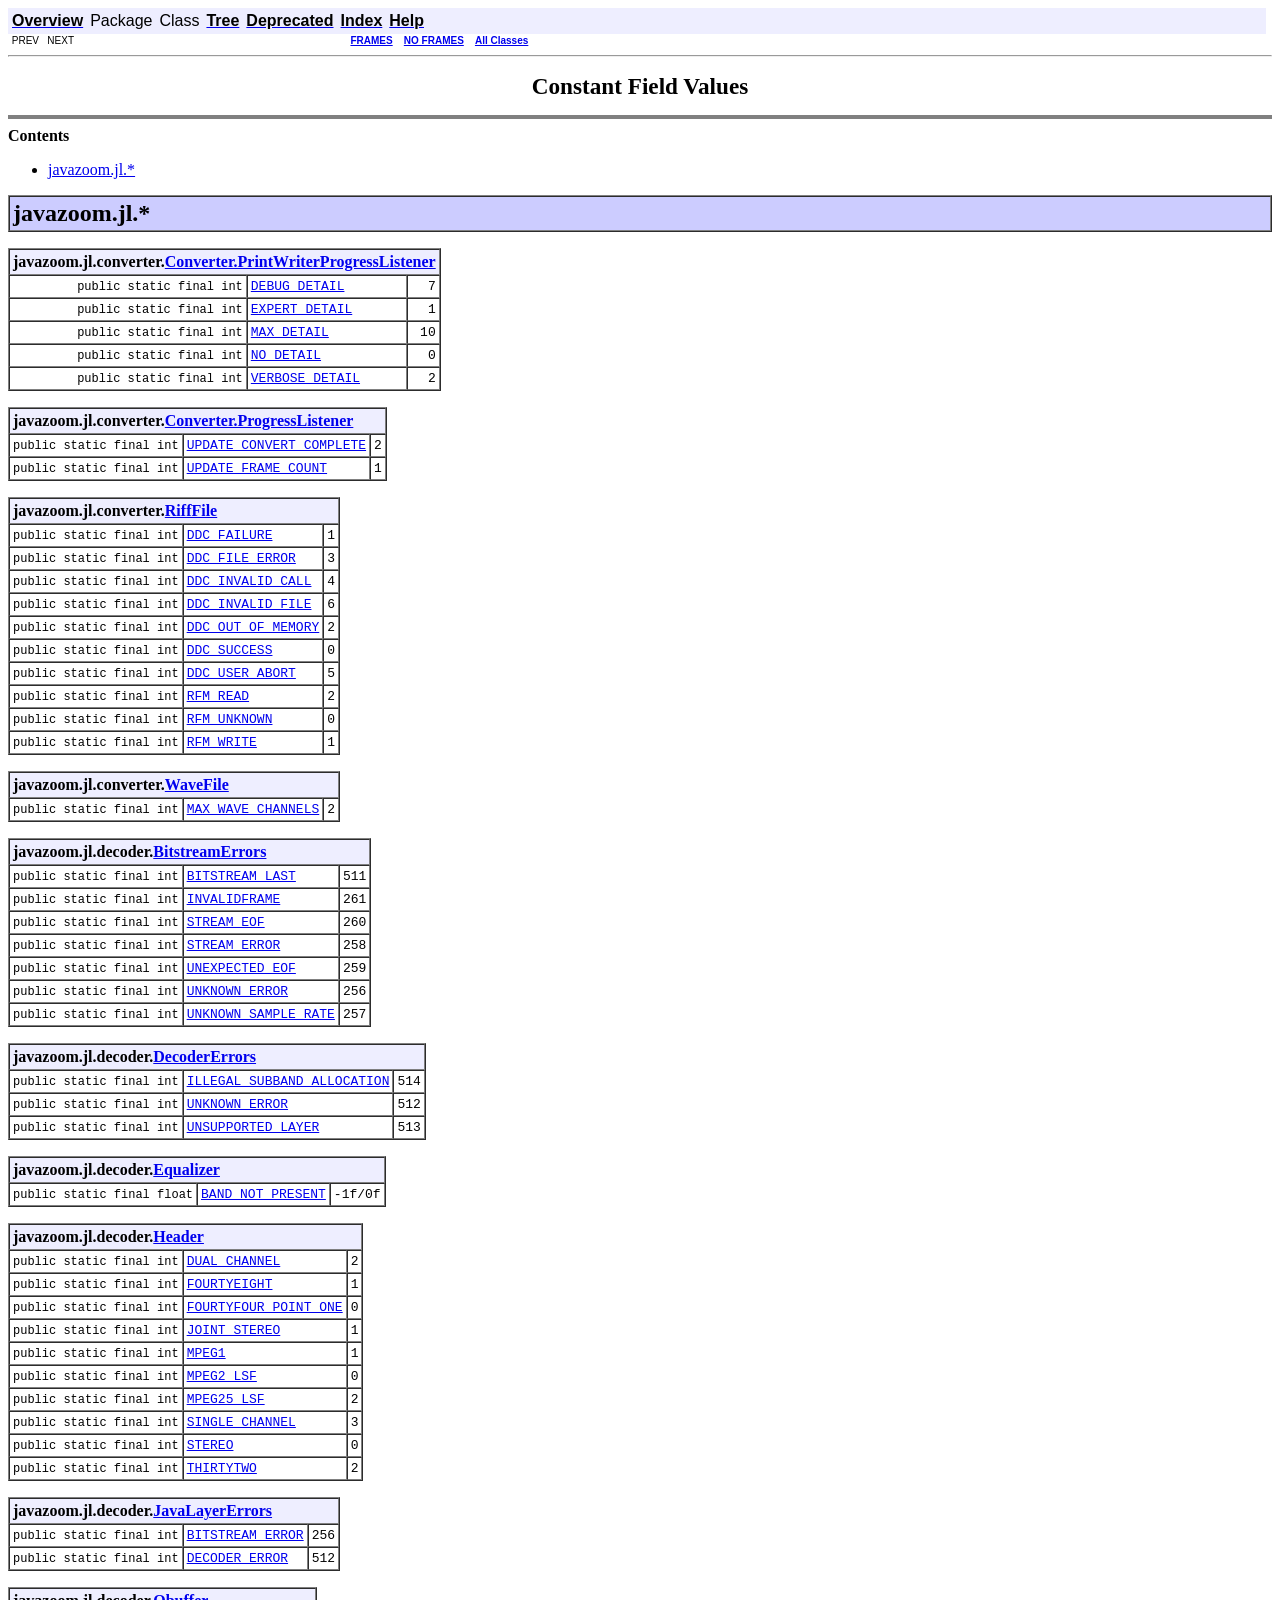
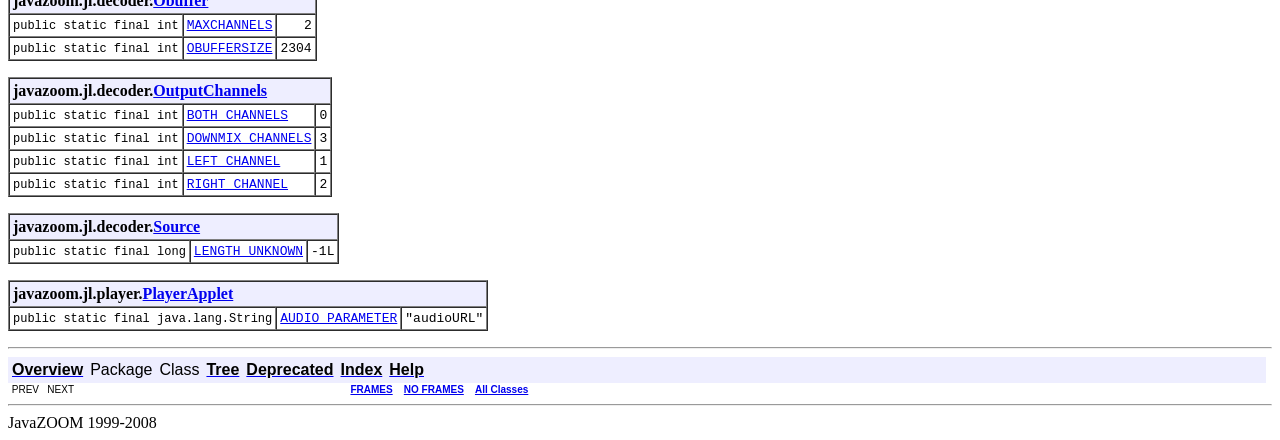
<file: projects/JLayer1.0.1/doc/constant-values.html>
<!DOCTYPE HTML PUBLIC "-//W3C//DTD HTML 4.01 Transitional//EN" "http://www.w3.org/TR/html4/loose.dtd">
<!--NewPage-->
<HTML>
<HEAD>
<!-- Generated by javadoc (build 1.5.0_15) on Sun Nov 16 18:35:05 CET 2008 -->
<TITLE>
Constant Field Values
</TITLE>


<LINK REL ="stylesheet" TYPE="text/css" HREF="stylesheet.css" TITLE="Style">

<SCRIPT type="text/javascript">
function windowTitle()
{
    parent.document.title="Constant Field Values";
}
</SCRIPT>
<NOSCRIPT>
</NOSCRIPT>

</HEAD>

<BODY BGCOLOR="white" onload="windowTitle();">


<!-- ========= START OF TOP NAVBAR ======= -->
<A NAME="navbar_top"><!-- --></A>
<A HREF="#skip-navbar_top" title="Skip navigation links"></A>
<TABLE BORDER="0" WIDTH="100%" CELLPADDING="1" CELLSPACING="0" SUMMARY="">
<TR>
<TD COLSPAN=2 BGCOLOR="#EEEEFF" CLASS="NavBarCell1">
<A NAME="navbar_top_firstrow"><!-- --></A>
<TABLE BORDER="0" CELLPADDING="0" CELLSPACING="3" SUMMARY="">
  <TR ALIGN="center" VALIGN="top">
  <TD BGCOLOR="#EEEEFF" CLASS="NavBarCell1">    <A HREF="overview-summary.html"><FONT CLASS="NavBarFont1"><B>Overview</B></FONT></A>&nbsp;</TD>
  <TD BGCOLOR="#EEEEFF" CLASS="NavBarCell1">    <FONT CLASS="NavBarFont1">Package</FONT>&nbsp;</TD>
  <TD BGCOLOR="#EEEEFF" CLASS="NavBarCell1">    <FONT CLASS="NavBarFont1">Class</FONT>&nbsp;</TD>
  <TD BGCOLOR="#EEEEFF" CLASS="NavBarCell1">    <A HREF="overview-tree.html"><FONT CLASS="NavBarFont1"><B>Tree</B></FONT></A>&nbsp;</TD>
  <TD BGCOLOR="#EEEEFF" CLASS="NavBarCell1">    <A HREF="deprecated-list.html"><FONT CLASS="NavBarFont1"><B>Deprecated</B></FONT></A>&nbsp;</TD>
  <TD BGCOLOR="#EEEEFF" CLASS="NavBarCell1">    <A HREF="index-all.html"><FONT CLASS="NavBarFont1"><B>Index</B></FONT></A>&nbsp;</TD>
  <TD BGCOLOR="#EEEEFF" CLASS="NavBarCell1">    <A HREF="help-doc.html"><FONT CLASS="NavBarFont1"><B>Help</B></FONT></A>&nbsp;</TD>
  </TR>
</TABLE>
</TD>
<TD ALIGN="right" VALIGN="top" ROWSPAN=3><EM>
</EM>
</TD>
</TR>

<TR>
<TD BGCOLOR="white" CLASS="NavBarCell2"><FONT SIZE="-2">
&nbsp;PREV&nbsp;
&nbsp;NEXT</FONT></TD>
<TD BGCOLOR="white" CLASS="NavBarCell2"><FONT SIZE="-2">
  <A HREF="index.html?constant-values.html" target="_top"><B>FRAMES</B></A>  &nbsp;
&nbsp;<A HREF="constant-values.html" target="_top"><B>NO FRAMES</B></A>  &nbsp;
&nbsp;<SCRIPT type="text/javascript">
  <!--
  if(window==top) {
    document.writeln('<A HREF="allclasses-noframe.html"><B>All Classes</B></A>');
  }
  //-->
</SCRIPT>
<NOSCRIPT>
  <A HREF="allclasses-noframe.html"><B>All Classes</B></A>
</NOSCRIPT>


</FONT></TD>
</TR>
</TABLE>
<A NAME="skip-navbar_top"></A>
<!-- ========= END OF TOP NAVBAR ========= -->

<HR>
<CENTER>
<H1>
Constant Field Values</H1>
</CENTER>
<HR SIZE="4" NOSHADE>
<B>Contents</B><UL>
<LI><A HREF="#javazoom.jl">javazoom.jl.*</A>
</UL>

<A NAME="javazoom.jl"><!-- --></A>
<TABLE BORDER="1" WIDTH="100%" CELLPADDING="3" CELLSPACING="0" SUMMARY="">
<TR BGCOLOR="#CCCCFF" CLASS="TableHeadingColor">
<TH ALIGN="left"><FONT SIZE="+2">
javazoom.jl.*</FONT></TH>
</TR>
</TABLE>

<P>

<TABLE BORDER="1" CELLPADDING="3" CELLSPACING="0" SUMMARY="">
<TR BGCOLOR="#EEEEFF" CLASS="TableSubHeadingColor">
<TH ALIGN="left" COLSPAN="3">javazoom.jl.converter.<A HREF="javazoom/jl/converter/Converter.PrintWriterProgressListener.html" title="class in javazoom.jl.converter">Converter.PrintWriterProgressListener</A></TH>
</TR>
<TR BGCOLOR="white" CLASS="TableRowColor">
<A NAME="javazoom.jl.converter.Converter.PrintWriterProgressListener.DEBUG_DETAIL"><!-- --></A><TD ALIGN="right"><FONT SIZE="-1">
<CODE>public&nbsp;static&nbsp;final&nbsp;int</CODE></FONT></TD>
<TD ALIGN="left"><CODE><A HREF="javazoom/jl/converter/Converter.PrintWriterProgressListener.html#DEBUG_DETAIL">DEBUG_DETAIL</A></CODE></TD>
<TD ALIGN="right"><CODE>7</CODE></TD>
</TR>
<TR BGCOLOR="white" CLASS="TableRowColor">
<A NAME="javazoom.jl.converter.Converter.PrintWriterProgressListener.EXPERT_DETAIL"><!-- --></A><TD ALIGN="right"><FONT SIZE="-1">
<CODE>public&nbsp;static&nbsp;final&nbsp;int</CODE></FONT></TD>
<TD ALIGN="left"><CODE><A HREF="javazoom/jl/converter/Converter.PrintWriterProgressListener.html#EXPERT_DETAIL">EXPERT_DETAIL</A></CODE></TD>
<TD ALIGN="right"><CODE>1</CODE></TD>
</TR>
<TR BGCOLOR="white" CLASS="TableRowColor">
<A NAME="javazoom.jl.converter.Converter.PrintWriterProgressListener.MAX_DETAIL"><!-- --></A><TD ALIGN="right"><FONT SIZE="-1">
<CODE>public&nbsp;static&nbsp;final&nbsp;int</CODE></FONT></TD>
<TD ALIGN="left"><CODE><A HREF="javazoom/jl/converter/Converter.PrintWriterProgressListener.html#MAX_DETAIL">MAX_DETAIL</A></CODE></TD>
<TD ALIGN="right"><CODE>10</CODE></TD>
</TR>
<TR BGCOLOR="white" CLASS="TableRowColor">
<A NAME="javazoom.jl.converter.Converter.PrintWriterProgressListener.NO_DETAIL"><!-- --></A><TD ALIGN="right"><FONT SIZE="-1">
<CODE>public&nbsp;static&nbsp;final&nbsp;int</CODE></FONT></TD>
<TD ALIGN="left"><CODE><A HREF="javazoom/jl/converter/Converter.PrintWriterProgressListener.html#NO_DETAIL">NO_DETAIL</A></CODE></TD>
<TD ALIGN="right"><CODE>0</CODE></TD>
</TR>
<TR BGCOLOR="white" CLASS="TableRowColor">
<A NAME="javazoom.jl.converter.Converter.PrintWriterProgressListener.VERBOSE_DETAIL"><!-- --></A><TD ALIGN="right"><FONT SIZE="-1">
<CODE>public&nbsp;static&nbsp;final&nbsp;int</CODE></FONT></TD>
<TD ALIGN="left"><CODE><A HREF="javazoom/jl/converter/Converter.PrintWriterProgressListener.html#VERBOSE_DETAIL">VERBOSE_DETAIL</A></CODE></TD>
<TD ALIGN="right"><CODE>2</CODE></TD>
</TR>
</FONT></TD>
</TR>
</TABLE>

<P>

<P>

<TABLE BORDER="1" CELLPADDING="3" CELLSPACING="0" SUMMARY="">
<TR BGCOLOR="#EEEEFF" CLASS="TableSubHeadingColor">
<TH ALIGN="left" COLSPAN="3">javazoom.jl.converter.<A HREF="javazoom/jl/converter/Converter.ProgressListener.html" title="interface in javazoom.jl.converter">Converter.ProgressListener</A></TH>
</TR>
<TR BGCOLOR="white" CLASS="TableRowColor">
<A NAME="javazoom.jl.converter.Converter.ProgressListener.UPDATE_CONVERT_COMPLETE"><!-- --></A><TD ALIGN="right"><FONT SIZE="-1">
<CODE>public&nbsp;static&nbsp;final&nbsp;int</CODE></FONT></TD>
<TD ALIGN="left"><CODE><A HREF="javazoom/jl/converter/Converter.ProgressListener.html#UPDATE_CONVERT_COMPLETE">UPDATE_CONVERT_COMPLETE</A></CODE></TD>
<TD ALIGN="right"><CODE>2</CODE></TD>
</TR>
<TR BGCOLOR="white" CLASS="TableRowColor">
<A NAME="javazoom.jl.converter.Converter.ProgressListener.UPDATE_FRAME_COUNT"><!-- --></A><TD ALIGN="right"><FONT SIZE="-1">
<CODE>public&nbsp;static&nbsp;final&nbsp;int</CODE></FONT></TD>
<TD ALIGN="left"><CODE><A HREF="javazoom/jl/converter/Converter.ProgressListener.html#UPDATE_FRAME_COUNT">UPDATE_FRAME_COUNT</A></CODE></TD>
<TD ALIGN="right"><CODE>1</CODE></TD>
</TR>
</FONT></TD>
</TR>
</TABLE>

<P>

<P>

<TABLE BORDER="1" CELLPADDING="3" CELLSPACING="0" SUMMARY="">
<TR BGCOLOR="#EEEEFF" CLASS="TableSubHeadingColor">
<TH ALIGN="left" COLSPAN="3">javazoom.jl.converter.<A HREF="javazoom/jl/converter/RiffFile.html" title="class in javazoom.jl.converter">RiffFile</A></TH>
</TR>
<TR BGCOLOR="white" CLASS="TableRowColor">
<A NAME="javazoom.jl.converter.RiffFile.DDC_FAILURE"><!-- --></A><TD ALIGN="right"><FONT SIZE="-1">
<CODE>public&nbsp;static&nbsp;final&nbsp;int</CODE></FONT></TD>
<TD ALIGN="left"><CODE><A HREF="javazoom/jl/converter/RiffFile.html#DDC_FAILURE">DDC_FAILURE</A></CODE></TD>
<TD ALIGN="right"><CODE>1</CODE></TD>
</TR>
<TR BGCOLOR="white" CLASS="TableRowColor">
<A NAME="javazoom.jl.converter.RiffFile.DDC_FILE_ERROR"><!-- --></A><TD ALIGN="right"><FONT SIZE="-1">
<CODE>public&nbsp;static&nbsp;final&nbsp;int</CODE></FONT></TD>
<TD ALIGN="left"><CODE><A HREF="javazoom/jl/converter/RiffFile.html#DDC_FILE_ERROR">DDC_FILE_ERROR</A></CODE></TD>
<TD ALIGN="right"><CODE>3</CODE></TD>
</TR>
<TR BGCOLOR="white" CLASS="TableRowColor">
<A NAME="javazoom.jl.converter.RiffFile.DDC_INVALID_CALL"><!-- --></A><TD ALIGN="right"><FONT SIZE="-1">
<CODE>public&nbsp;static&nbsp;final&nbsp;int</CODE></FONT></TD>
<TD ALIGN="left"><CODE><A HREF="javazoom/jl/converter/RiffFile.html#DDC_INVALID_CALL">DDC_INVALID_CALL</A></CODE></TD>
<TD ALIGN="right"><CODE>4</CODE></TD>
</TR>
<TR BGCOLOR="white" CLASS="TableRowColor">
<A NAME="javazoom.jl.converter.RiffFile.DDC_INVALID_FILE"><!-- --></A><TD ALIGN="right"><FONT SIZE="-1">
<CODE>public&nbsp;static&nbsp;final&nbsp;int</CODE></FONT></TD>
<TD ALIGN="left"><CODE><A HREF="javazoom/jl/converter/RiffFile.html#DDC_INVALID_FILE">DDC_INVALID_FILE</A></CODE></TD>
<TD ALIGN="right"><CODE>6</CODE></TD>
</TR>
<TR BGCOLOR="white" CLASS="TableRowColor">
<A NAME="javazoom.jl.converter.RiffFile.DDC_OUT_OF_MEMORY"><!-- --></A><TD ALIGN="right"><FONT SIZE="-1">
<CODE>public&nbsp;static&nbsp;final&nbsp;int</CODE></FONT></TD>
<TD ALIGN="left"><CODE><A HREF="javazoom/jl/converter/RiffFile.html#DDC_OUT_OF_MEMORY">DDC_OUT_OF_MEMORY</A></CODE></TD>
<TD ALIGN="right"><CODE>2</CODE></TD>
</TR>
<TR BGCOLOR="white" CLASS="TableRowColor">
<A NAME="javazoom.jl.converter.RiffFile.DDC_SUCCESS"><!-- --></A><TD ALIGN="right"><FONT SIZE="-1">
<CODE>public&nbsp;static&nbsp;final&nbsp;int</CODE></FONT></TD>
<TD ALIGN="left"><CODE><A HREF="javazoom/jl/converter/RiffFile.html#DDC_SUCCESS">DDC_SUCCESS</A></CODE></TD>
<TD ALIGN="right"><CODE>0</CODE></TD>
</TR>
<TR BGCOLOR="white" CLASS="TableRowColor">
<A NAME="javazoom.jl.converter.RiffFile.DDC_USER_ABORT"><!-- --></A><TD ALIGN="right"><FONT SIZE="-1">
<CODE>public&nbsp;static&nbsp;final&nbsp;int</CODE></FONT></TD>
<TD ALIGN="left"><CODE><A HREF="javazoom/jl/converter/RiffFile.html#DDC_USER_ABORT">DDC_USER_ABORT</A></CODE></TD>
<TD ALIGN="right"><CODE>5</CODE></TD>
</TR>
<TR BGCOLOR="white" CLASS="TableRowColor">
<A NAME="javazoom.jl.converter.RiffFile.RFM_READ"><!-- --></A><TD ALIGN="right"><FONT SIZE="-1">
<CODE>public&nbsp;static&nbsp;final&nbsp;int</CODE></FONT></TD>
<TD ALIGN="left"><CODE><A HREF="javazoom/jl/converter/RiffFile.html#RFM_READ">RFM_READ</A></CODE></TD>
<TD ALIGN="right"><CODE>2</CODE></TD>
</TR>
<TR BGCOLOR="white" CLASS="TableRowColor">
<A NAME="javazoom.jl.converter.RiffFile.RFM_UNKNOWN"><!-- --></A><TD ALIGN="right"><FONT SIZE="-1">
<CODE>public&nbsp;static&nbsp;final&nbsp;int</CODE></FONT></TD>
<TD ALIGN="left"><CODE><A HREF="javazoom/jl/converter/RiffFile.html#RFM_UNKNOWN">RFM_UNKNOWN</A></CODE></TD>
<TD ALIGN="right"><CODE>0</CODE></TD>
</TR>
<TR BGCOLOR="white" CLASS="TableRowColor">
<A NAME="javazoom.jl.converter.RiffFile.RFM_WRITE"><!-- --></A><TD ALIGN="right"><FONT SIZE="-1">
<CODE>public&nbsp;static&nbsp;final&nbsp;int</CODE></FONT></TD>
<TD ALIGN="left"><CODE><A HREF="javazoom/jl/converter/RiffFile.html#RFM_WRITE">RFM_WRITE</A></CODE></TD>
<TD ALIGN="right"><CODE>1</CODE></TD>
</TR>
</FONT></TD>
</TR>
</TABLE>

<P>

<P>

<TABLE BORDER="1" CELLPADDING="3" CELLSPACING="0" SUMMARY="">
<TR BGCOLOR="#EEEEFF" CLASS="TableSubHeadingColor">
<TH ALIGN="left" COLSPAN="3">javazoom.jl.converter.<A HREF="javazoom/jl/converter/WaveFile.html" title="class in javazoom.jl.converter">WaveFile</A></TH>
</TR>
<TR BGCOLOR="white" CLASS="TableRowColor">
<A NAME="javazoom.jl.converter.WaveFile.MAX_WAVE_CHANNELS"><!-- --></A><TD ALIGN="right"><FONT SIZE="-1">
<CODE>public&nbsp;static&nbsp;final&nbsp;int</CODE></FONT></TD>
<TD ALIGN="left"><CODE><A HREF="javazoom/jl/converter/WaveFile.html#MAX_WAVE_CHANNELS">MAX_WAVE_CHANNELS</A></CODE></TD>
<TD ALIGN="right"><CODE>2</CODE></TD>
</TR>
</FONT></TD>
</TR>
</TABLE>

<P>

<P>

<TABLE BORDER="1" CELLPADDING="3" CELLSPACING="0" SUMMARY="">
<TR BGCOLOR="#EEEEFF" CLASS="TableSubHeadingColor">
<TH ALIGN="left" COLSPAN="3">javazoom.jl.decoder.<A HREF="javazoom/jl/decoder/BitstreamErrors.html" title="interface in javazoom.jl.decoder">BitstreamErrors</A></TH>
</TR>
<TR BGCOLOR="white" CLASS="TableRowColor">
<A NAME="javazoom.jl.decoder.BitstreamErrors.BITSTREAM_LAST"><!-- --></A><TD ALIGN="right"><FONT SIZE="-1">
<CODE>public&nbsp;static&nbsp;final&nbsp;int</CODE></FONT></TD>
<TD ALIGN="left"><CODE><A HREF="javazoom/jl/decoder/BitstreamErrors.html#BITSTREAM_LAST">BITSTREAM_LAST</A></CODE></TD>
<TD ALIGN="right"><CODE>511</CODE></TD>
</TR>
<TR BGCOLOR="white" CLASS="TableRowColor">
<A NAME="javazoom.jl.decoder.BitstreamErrors.INVALIDFRAME"><!-- --></A><TD ALIGN="right"><FONT SIZE="-1">
<CODE>public&nbsp;static&nbsp;final&nbsp;int</CODE></FONT></TD>
<TD ALIGN="left"><CODE><A HREF="javazoom/jl/decoder/BitstreamErrors.html#INVALIDFRAME">INVALIDFRAME</A></CODE></TD>
<TD ALIGN="right"><CODE>261</CODE></TD>
</TR>
<TR BGCOLOR="white" CLASS="TableRowColor">
<A NAME="javazoom.jl.decoder.BitstreamErrors.STREAM_EOF"><!-- --></A><TD ALIGN="right"><FONT SIZE="-1">
<CODE>public&nbsp;static&nbsp;final&nbsp;int</CODE></FONT></TD>
<TD ALIGN="left"><CODE><A HREF="javazoom/jl/decoder/BitstreamErrors.html#STREAM_EOF">STREAM_EOF</A></CODE></TD>
<TD ALIGN="right"><CODE>260</CODE></TD>
</TR>
<TR BGCOLOR="white" CLASS="TableRowColor">
<A NAME="javazoom.jl.decoder.BitstreamErrors.STREAM_ERROR"><!-- --></A><TD ALIGN="right"><FONT SIZE="-1">
<CODE>public&nbsp;static&nbsp;final&nbsp;int</CODE></FONT></TD>
<TD ALIGN="left"><CODE><A HREF="javazoom/jl/decoder/BitstreamErrors.html#STREAM_ERROR">STREAM_ERROR</A></CODE></TD>
<TD ALIGN="right"><CODE>258</CODE></TD>
</TR>
<TR BGCOLOR="white" CLASS="TableRowColor">
<A NAME="javazoom.jl.decoder.BitstreamErrors.UNEXPECTED_EOF"><!-- --></A><TD ALIGN="right"><FONT SIZE="-1">
<CODE>public&nbsp;static&nbsp;final&nbsp;int</CODE></FONT></TD>
<TD ALIGN="left"><CODE><A HREF="javazoom/jl/decoder/BitstreamErrors.html#UNEXPECTED_EOF">UNEXPECTED_EOF</A></CODE></TD>
<TD ALIGN="right"><CODE>259</CODE></TD>
</TR>
<TR BGCOLOR="white" CLASS="TableRowColor">
<A NAME="javazoom.jl.decoder.BitstreamErrors.UNKNOWN_ERROR"><!-- --></A><TD ALIGN="right"><FONT SIZE="-1">
<CODE>public&nbsp;static&nbsp;final&nbsp;int</CODE></FONT></TD>
<TD ALIGN="left"><CODE><A HREF="javazoom/jl/decoder/BitstreamErrors.html#UNKNOWN_ERROR">UNKNOWN_ERROR</A></CODE></TD>
<TD ALIGN="right"><CODE>256</CODE></TD>
</TR>
<TR BGCOLOR="white" CLASS="TableRowColor">
<A NAME="javazoom.jl.decoder.BitstreamErrors.UNKNOWN_SAMPLE_RATE"><!-- --></A><TD ALIGN="right"><FONT SIZE="-1">
<CODE>public&nbsp;static&nbsp;final&nbsp;int</CODE></FONT></TD>
<TD ALIGN="left"><CODE><A HREF="javazoom/jl/decoder/BitstreamErrors.html#UNKNOWN_SAMPLE_RATE">UNKNOWN_SAMPLE_RATE</A></CODE></TD>
<TD ALIGN="right"><CODE>257</CODE></TD>
</TR>
</FONT></TD>
</TR>
</TABLE>

<P>

<P>

<TABLE BORDER="1" CELLPADDING="3" CELLSPACING="0" SUMMARY="">
<TR BGCOLOR="#EEEEFF" CLASS="TableSubHeadingColor">
<TH ALIGN="left" COLSPAN="3">javazoom.jl.decoder.<A HREF="javazoom/jl/decoder/DecoderErrors.html" title="interface in javazoom.jl.decoder">DecoderErrors</A></TH>
</TR>
<TR BGCOLOR="white" CLASS="TableRowColor">
<A NAME="javazoom.jl.decoder.DecoderErrors.ILLEGAL_SUBBAND_ALLOCATION"><!-- --></A><TD ALIGN="right"><FONT SIZE="-1">
<CODE>public&nbsp;static&nbsp;final&nbsp;int</CODE></FONT></TD>
<TD ALIGN="left"><CODE><A HREF="javazoom/jl/decoder/DecoderErrors.html#ILLEGAL_SUBBAND_ALLOCATION">ILLEGAL_SUBBAND_ALLOCATION</A></CODE></TD>
<TD ALIGN="right"><CODE>514</CODE></TD>
</TR>
<TR BGCOLOR="white" CLASS="TableRowColor">
<A NAME="javazoom.jl.decoder.DecoderErrors.UNKNOWN_ERROR"><!-- --></A><TD ALIGN="right"><FONT SIZE="-1">
<CODE>public&nbsp;static&nbsp;final&nbsp;int</CODE></FONT></TD>
<TD ALIGN="left"><CODE><A HREF="javazoom/jl/decoder/DecoderErrors.html#UNKNOWN_ERROR">UNKNOWN_ERROR</A></CODE></TD>
<TD ALIGN="right"><CODE>512</CODE></TD>
</TR>
<TR BGCOLOR="white" CLASS="TableRowColor">
<A NAME="javazoom.jl.decoder.DecoderErrors.UNSUPPORTED_LAYER"><!-- --></A><TD ALIGN="right"><FONT SIZE="-1">
<CODE>public&nbsp;static&nbsp;final&nbsp;int</CODE></FONT></TD>
<TD ALIGN="left"><CODE><A HREF="javazoom/jl/decoder/DecoderErrors.html#UNSUPPORTED_LAYER">UNSUPPORTED_LAYER</A></CODE></TD>
<TD ALIGN="right"><CODE>513</CODE></TD>
</TR>
</FONT></TD>
</TR>
</TABLE>

<P>

<P>

<TABLE BORDER="1" CELLPADDING="3" CELLSPACING="0" SUMMARY="">
<TR BGCOLOR="#EEEEFF" CLASS="TableSubHeadingColor">
<TH ALIGN="left" COLSPAN="3">javazoom.jl.decoder.<A HREF="javazoom/jl/decoder/Equalizer.html" title="class in javazoom.jl.decoder">Equalizer</A></TH>
</TR>
<TR BGCOLOR="white" CLASS="TableRowColor">
<A NAME="javazoom.jl.decoder.Equalizer.BAND_NOT_PRESENT"><!-- --></A><TD ALIGN="right"><FONT SIZE="-1">
<CODE>public&nbsp;static&nbsp;final&nbsp;float</CODE></FONT></TD>
<TD ALIGN="left"><CODE><A HREF="javazoom/jl/decoder/Equalizer.html#BAND_NOT_PRESENT">BAND_NOT_PRESENT</A></CODE></TD>
<TD ALIGN="right"><CODE>-1f/0f</CODE></TD>
</TR>
</FONT></TD>
</TR>
</TABLE>

<P>

<P>

<TABLE BORDER="1" CELLPADDING="3" CELLSPACING="0" SUMMARY="">
<TR BGCOLOR="#EEEEFF" CLASS="TableSubHeadingColor">
<TH ALIGN="left" COLSPAN="3">javazoom.jl.decoder.<A HREF="javazoom/jl/decoder/Header.html" title="class in javazoom.jl.decoder">Header</A></TH>
</TR>
<TR BGCOLOR="white" CLASS="TableRowColor">
<A NAME="javazoom.jl.decoder.Header.DUAL_CHANNEL"><!-- --></A><TD ALIGN="right"><FONT SIZE="-1">
<CODE>public&nbsp;static&nbsp;final&nbsp;int</CODE></FONT></TD>
<TD ALIGN="left"><CODE><A HREF="javazoom/jl/decoder/Header.html#DUAL_CHANNEL">DUAL_CHANNEL</A></CODE></TD>
<TD ALIGN="right"><CODE>2</CODE></TD>
</TR>
<TR BGCOLOR="white" CLASS="TableRowColor">
<A NAME="javazoom.jl.decoder.Header.FOURTYEIGHT"><!-- --></A><TD ALIGN="right"><FONT SIZE="-1">
<CODE>public&nbsp;static&nbsp;final&nbsp;int</CODE></FONT></TD>
<TD ALIGN="left"><CODE><A HREF="javazoom/jl/decoder/Header.html#FOURTYEIGHT">FOURTYEIGHT</A></CODE></TD>
<TD ALIGN="right"><CODE>1</CODE></TD>
</TR>
<TR BGCOLOR="white" CLASS="TableRowColor">
<A NAME="javazoom.jl.decoder.Header.FOURTYFOUR_POINT_ONE"><!-- --></A><TD ALIGN="right"><FONT SIZE="-1">
<CODE>public&nbsp;static&nbsp;final&nbsp;int</CODE></FONT></TD>
<TD ALIGN="left"><CODE><A HREF="javazoom/jl/decoder/Header.html#FOURTYFOUR_POINT_ONE">FOURTYFOUR_POINT_ONE</A></CODE></TD>
<TD ALIGN="right"><CODE>0</CODE></TD>
</TR>
<TR BGCOLOR="white" CLASS="TableRowColor">
<A NAME="javazoom.jl.decoder.Header.JOINT_STEREO"><!-- --></A><TD ALIGN="right"><FONT SIZE="-1">
<CODE>public&nbsp;static&nbsp;final&nbsp;int</CODE></FONT></TD>
<TD ALIGN="left"><CODE><A HREF="javazoom/jl/decoder/Header.html#JOINT_STEREO">JOINT_STEREO</A></CODE></TD>
<TD ALIGN="right"><CODE>1</CODE></TD>
</TR>
<TR BGCOLOR="white" CLASS="TableRowColor">
<A NAME="javazoom.jl.decoder.Header.MPEG1"><!-- --></A><TD ALIGN="right"><FONT SIZE="-1">
<CODE>public&nbsp;static&nbsp;final&nbsp;int</CODE></FONT></TD>
<TD ALIGN="left"><CODE><A HREF="javazoom/jl/decoder/Header.html#MPEG1">MPEG1</A></CODE></TD>
<TD ALIGN="right"><CODE>1</CODE></TD>
</TR>
<TR BGCOLOR="white" CLASS="TableRowColor">
<A NAME="javazoom.jl.decoder.Header.MPEG2_LSF"><!-- --></A><TD ALIGN="right"><FONT SIZE="-1">
<CODE>public&nbsp;static&nbsp;final&nbsp;int</CODE></FONT></TD>
<TD ALIGN="left"><CODE><A HREF="javazoom/jl/decoder/Header.html#MPEG2_LSF">MPEG2_LSF</A></CODE></TD>
<TD ALIGN="right"><CODE>0</CODE></TD>
</TR>
<TR BGCOLOR="white" CLASS="TableRowColor">
<A NAME="javazoom.jl.decoder.Header.MPEG25_LSF"><!-- --></A><TD ALIGN="right"><FONT SIZE="-1">
<CODE>public&nbsp;static&nbsp;final&nbsp;int</CODE></FONT></TD>
<TD ALIGN="left"><CODE><A HREF="javazoom/jl/decoder/Header.html#MPEG25_LSF">MPEG25_LSF</A></CODE></TD>
<TD ALIGN="right"><CODE>2</CODE></TD>
</TR>
<TR BGCOLOR="white" CLASS="TableRowColor">
<A NAME="javazoom.jl.decoder.Header.SINGLE_CHANNEL"><!-- --></A><TD ALIGN="right"><FONT SIZE="-1">
<CODE>public&nbsp;static&nbsp;final&nbsp;int</CODE></FONT></TD>
<TD ALIGN="left"><CODE><A HREF="javazoom/jl/decoder/Header.html#SINGLE_CHANNEL">SINGLE_CHANNEL</A></CODE></TD>
<TD ALIGN="right"><CODE>3</CODE></TD>
</TR>
<TR BGCOLOR="white" CLASS="TableRowColor">
<A NAME="javazoom.jl.decoder.Header.STEREO"><!-- --></A><TD ALIGN="right"><FONT SIZE="-1">
<CODE>public&nbsp;static&nbsp;final&nbsp;int</CODE></FONT></TD>
<TD ALIGN="left"><CODE><A HREF="javazoom/jl/decoder/Header.html#STEREO">STEREO</A></CODE></TD>
<TD ALIGN="right"><CODE>0</CODE></TD>
</TR>
<TR BGCOLOR="white" CLASS="TableRowColor">
<A NAME="javazoom.jl.decoder.Header.THIRTYTWO"><!-- --></A><TD ALIGN="right"><FONT SIZE="-1">
<CODE>public&nbsp;static&nbsp;final&nbsp;int</CODE></FONT></TD>
<TD ALIGN="left"><CODE><A HREF="javazoom/jl/decoder/Header.html#THIRTYTWO">THIRTYTWO</A></CODE></TD>
<TD ALIGN="right"><CODE>2</CODE></TD>
</TR>
</FONT></TD>
</TR>
</TABLE>

<P>

<P>

<TABLE BORDER="1" CELLPADDING="3" CELLSPACING="0" SUMMARY="">
<TR BGCOLOR="#EEEEFF" CLASS="TableSubHeadingColor">
<TH ALIGN="left" COLSPAN="3">javazoom.jl.decoder.<A HREF="javazoom/jl/decoder/JavaLayerErrors.html" title="interface in javazoom.jl.decoder">JavaLayerErrors</A></TH>
</TR>
<TR BGCOLOR="white" CLASS="TableRowColor">
<A NAME="javazoom.jl.decoder.JavaLayerErrors.BITSTREAM_ERROR"><!-- --></A><TD ALIGN="right"><FONT SIZE="-1">
<CODE>public&nbsp;static&nbsp;final&nbsp;int</CODE></FONT></TD>
<TD ALIGN="left"><CODE><A HREF="javazoom/jl/decoder/JavaLayerErrors.html#BITSTREAM_ERROR">BITSTREAM_ERROR</A></CODE></TD>
<TD ALIGN="right"><CODE>256</CODE></TD>
</TR>
<TR BGCOLOR="white" CLASS="TableRowColor">
<A NAME="javazoom.jl.decoder.JavaLayerErrors.DECODER_ERROR"><!-- --></A><TD ALIGN="right"><FONT SIZE="-1">
<CODE>public&nbsp;static&nbsp;final&nbsp;int</CODE></FONT></TD>
<TD ALIGN="left"><CODE><A HREF="javazoom/jl/decoder/JavaLayerErrors.html#DECODER_ERROR">DECODER_ERROR</A></CODE></TD>
<TD ALIGN="right"><CODE>512</CODE></TD>
</TR>
</FONT></TD>
</TR>
</TABLE>

<P>

<P>

<TABLE BORDER="1" CELLPADDING="3" CELLSPACING="0" SUMMARY="">
<TR BGCOLOR="#EEEEFF" CLASS="TableSubHeadingColor">
<TH ALIGN="left" COLSPAN="3">javazoom.jl.decoder.<A HREF="javazoom/jl/decoder/Obuffer.html" title="class in javazoom.jl.decoder">Obuffer</A></TH>
</TR>
<TR BGCOLOR="white" CLASS="TableRowColor">
<A NAME="javazoom.jl.decoder.Obuffer.MAXCHANNELS"><!-- --></A><TD ALIGN="right"><FONT SIZE="-1">
<CODE>public&nbsp;static&nbsp;final&nbsp;int</CODE></FONT></TD>
<TD ALIGN="left"><CODE><A HREF="javazoom/jl/decoder/Obuffer.html#MAXCHANNELS">MAXCHANNELS</A></CODE></TD>
<TD ALIGN="right"><CODE>2</CODE></TD>
</TR>
<TR BGCOLOR="white" CLASS="TableRowColor">
<A NAME="javazoom.jl.decoder.Obuffer.OBUFFERSIZE"><!-- --></A><TD ALIGN="right"><FONT SIZE="-1">
<CODE>public&nbsp;static&nbsp;final&nbsp;int</CODE></FONT></TD>
<TD ALIGN="left"><CODE><A HREF="javazoom/jl/decoder/Obuffer.html#OBUFFERSIZE">OBUFFERSIZE</A></CODE></TD>
<TD ALIGN="right"><CODE>2304</CODE></TD>
</TR>
</FONT></TD>
</TR>
</TABLE>

<P>

<P>

<TABLE BORDER="1" CELLPADDING="3" CELLSPACING="0" SUMMARY="">
<TR BGCOLOR="#EEEEFF" CLASS="TableSubHeadingColor">
<TH ALIGN="left" COLSPAN="3">javazoom.jl.decoder.<A HREF="javazoom/jl/decoder/OutputChannels.html" title="class in javazoom.jl.decoder">OutputChannels</A></TH>
</TR>
<TR BGCOLOR="white" CLASS="TableRowColor">
<A NAME="javazoom.jl.decoder.OutputChannels.BOTH_CHANNELS"><!-- --></A><TD ALIGN="right"><FONT SIZE="-1">
<CODE>public&nbsp;static&nbsp;final&nbsp;int</CODE></FONT></TD>
<TD ALIGN="left"><CODE><A HREF="javazoom/jl/decoder/OutputChannels.html#BOTH_CHANNELS">BOTH_CHANNELS</A></CODE></TD>
<TD ALIGN="right"><CODE>0</CODE></TD>
</TR>
<TR BGCOLOR="white" CLASS="TableRowColor">
<A NAME="javazoom.jl.decoder.OutputChannels.DOWNMIX_CHANNELS"><!-- --></A><TD ALIGN="right"><FONT SIZE="-1">
<CODE>public&nbsp;static&nbsp;final&nbsp;int</CODE></FONT></TD>
<TD ALIGN="left"><CODE><A HREF="javazoom/jl/decoder/OutputChannels.html#DOWNMIX_CHANNELS">DOWNMIX_CHANNELS</A></CODE></TD>
<TD ALIGN="right"><CODE>3</CODE></TD>
</TR>
<TR BGCOLOR="white" CLASS="TableRowColor">
<A NAME="javazoom.jl.decoder.OutputChannels.LEFT_CHANNEL"><!-- --></A><TD ALIGN="right"><FONT SIZE="-1">
<CODE>public&nbsp;static&nbsp;final&nbsp;int</CODE></FONT></TD>
<TD ALIGN="left"><CODE><A HREF="javazoom/jl/decoder/OutputChannels.html#LEFT_CHANNEL">LEFT_CHANNEL</A></CODE></TD>
<TD ALIGN="right"><CODE>1</CODE></TD>
</TR>
<TR BGCOLOR="white" CLASS="TableRowColor">
<A NAME="javazoom.jl.decoder.OutputChannels.RIGHT_CHANNEL"><!-- --></A><TD ALIGN="right"><FONT SIZE="-1">
<CODE>public&nbsp;static&nbsp;final&nbsp;int</CODE></FONT></TD>
<TD ALIGN="left"><CODE><A HREF="javazoom/jl/decoder/OutputChannels.html#RIGHT_CHANNEL">RIGHT_CHANNEL</A></CODE></TD>
<TD ALIGN="right"><CODE>2</CODE></TD>
</TR>
</FONT></TD>
</TR>
</TABLE>

<P>

<P>

<TABLE BORDER="1" CELLPADDING="3" CELLSPACING="0" SUMMARY="">
<TR BGCOLOR="#EEEEFF" CLASS="TableSubHeadingColor">
<TH ALIGN="left" COLSPAN="3">javazoom.jl.decoder.<A HREF="javazoom/jl/decoder/Source.html" title="interface in javazoom.jl.decoder">Source</A></TH>
</TR>
<TR BGCOLOR="white" CLASS="TableRowColor">
<A NAME="javazoom.jl.decoder.Source.LENGTH_UNKNOWN"><!-- --></A><TD ALIGN="right"><FONT SIZE="-1">
<CODE>public&nbsp;static&nbsp;final&nbsp;long</CODE></FONT></TD>
<TD ALIGN="left"><CODE><A HREF="javazoom/jl/decoder/Source.html#LENGTH_UNKNOWN">LENGTH_UNKNOWN</A></CODE></TD>
<TD ALIGN="right"><CODE>-1L</CODE></TD>
</TR>
</FONT></TD>
</TR>
</TABLE>

<P>

<P>

<TABLE BORDER="1" CELLPADDING="3" CELLSPACING="0" SUMMARY="">
<TR BGCOLOR="#EEEEFF" CLASS="TableSubHeadingColor">
<TH ALIGN="left" COLSPAN="3">javazoom.jl.player.<A HREF="javazoom/jl/player/PlayerApplet.html" title="class in javazoom.jl.player">PlayerApplet</A></TH>
</TR>
<TR BGCOLOR="white" CLASS="TableRowColor">
<A NAME="javazoom.jl.player.PlayerApplet.AUDIO_PARAMETER"><!-- --></A><TD ALIGN="right"><FONT SIZE="-1">
<CODE>public&nbsp;static&nbsp;final&nbsp;java.lang.String</CODE></FONT></TD>
<TD ALIGN="left"><CODE><A HREF="javazoom/jl/player/PlayerApplet.html#AUDIO_PARAMETER">AUDIO_PARAMETER</A></CODE></TD>
<TD ALIGN="right"><CODE>"audioURL"</CODE></TD>
</TR>
</FONT></TD>
</TR>
</TABLE>

<P>

<P>
<HR>


<!-- ======= START OF BOTTOM NAVBAR ====== -->
<A NAME="navbar_bottom"><!-- --></A>
<A HREF="#skip-navbar_bottom" title="Skip navigation links"></A>
<TABLE BORDER="0" WIDTH="100%" CELLPADDING="1" CELLSPACING="0" SUMMARY="">
<TR>
<TD COLSPAN=2 BGCOLOR="#EEEEFF" CLASS="NavBarCell1">
<A NAME="navbar_bottom_firstrow"><!-- --></A>
<TABLE BORDER="0" CELLPADDING="0" CELLSPACING="3" SUMMARY="">
  <TR ALIGN="center" VALIGN="top">
  <TD BGCOLOR="#EEEEFF" CLASS="NavBarCell1">    <A HREF="overview-summary.html"><FONT CLASS="NavBarFont1"><B>Overview</B></FONT></A>&nbsp;</TD>
  <TD BGCOLOR="#EEEEFF" CLASS="NavBarCell1">    <FONT CLASS="NavBarFont1">Package</FONT>&nbsp;</TD>
  <TD BGCOLOR="#EEEEFF" CLASS="NavBarCell1">    <FONT CLASS="NavBarFont1">Class</FONT>&nbsp;</TD>
  <TD BGCOLOR="#EEEEFF" CLASS="NavBarCell1">    <A HREF="overview-tree.html"><FONT CLASS="NavBarFont1"><B>Tree</B></FONT></A>&nbsp;</TD>
  <TD BGCOLOR="#EEEEFF" CLASS="NavBarCell1">    <A HREF="deprecated-list.html"><FONT CLASS="NavBarFont1"><B>Deprecated</B></FONT></A>&nbsp;</TD>
  <TD BGCOLOR="#EEEEFF" CLASS="NavBarCell1">    <A HREF="index-all.html"><FONT CLASS="NavBarFont1"><B>Index</B></FONT></A>&nbsp;</TD>
  <TD BGCOLOR="#EEEEFF" CLASS="NavBarCell1">    <A HREF="help-doc.html"><FONT CLASS="NavBarFont1"><B>Help</B></FONT></A>&nbsp;</TD>
  </TR>
</TABLE>
</TD>
<TD ALIGN="right" VALIGN="top" ROWSPAN=3><EM>
</EM>
</TD>
</TR>

<TR>
<TD BGCOLOR="white" CLASS="NavBarCell2"><FONT SIZE="-2">
&nbsp;PREV&nbsp;
&nbsp;NEXT</FONT></TD>
<TD BGCOLOR="white" CLASS="NavBarCell2"><FONT SIZE="-2">
  <A HREF="index.html?constant-values.html" target="_top"><B>FRAMES</B></A>  &nbsp;
&nbsp;<A HREF="constant-values.html" target="_top"><B>NO FRAMES</B></A>  &nbsp;
&nbsp;<SCRIPT type="text/javascript">
  <!--
  if(window==top) {
    document.writeln('<A HREF="allclasses-noframe.html"><B>All Classes</B></A>');
  }
  //-->
</SCRIPT>
<NOSCRIPT>
  <A HREF="allclasses-noframe.html"><B>All Classes</B></A>
</NOSCRIPT>


</FONT></TD>
</TR>
</TABLE>
<A NAME="skip-navbar_bottom"></A>
<!-- ======== END OF BOTTOM NAVBAR ======= -->

<HR>
JavaZOOM 1999-2008
</BODY>
</HTML>
</file>
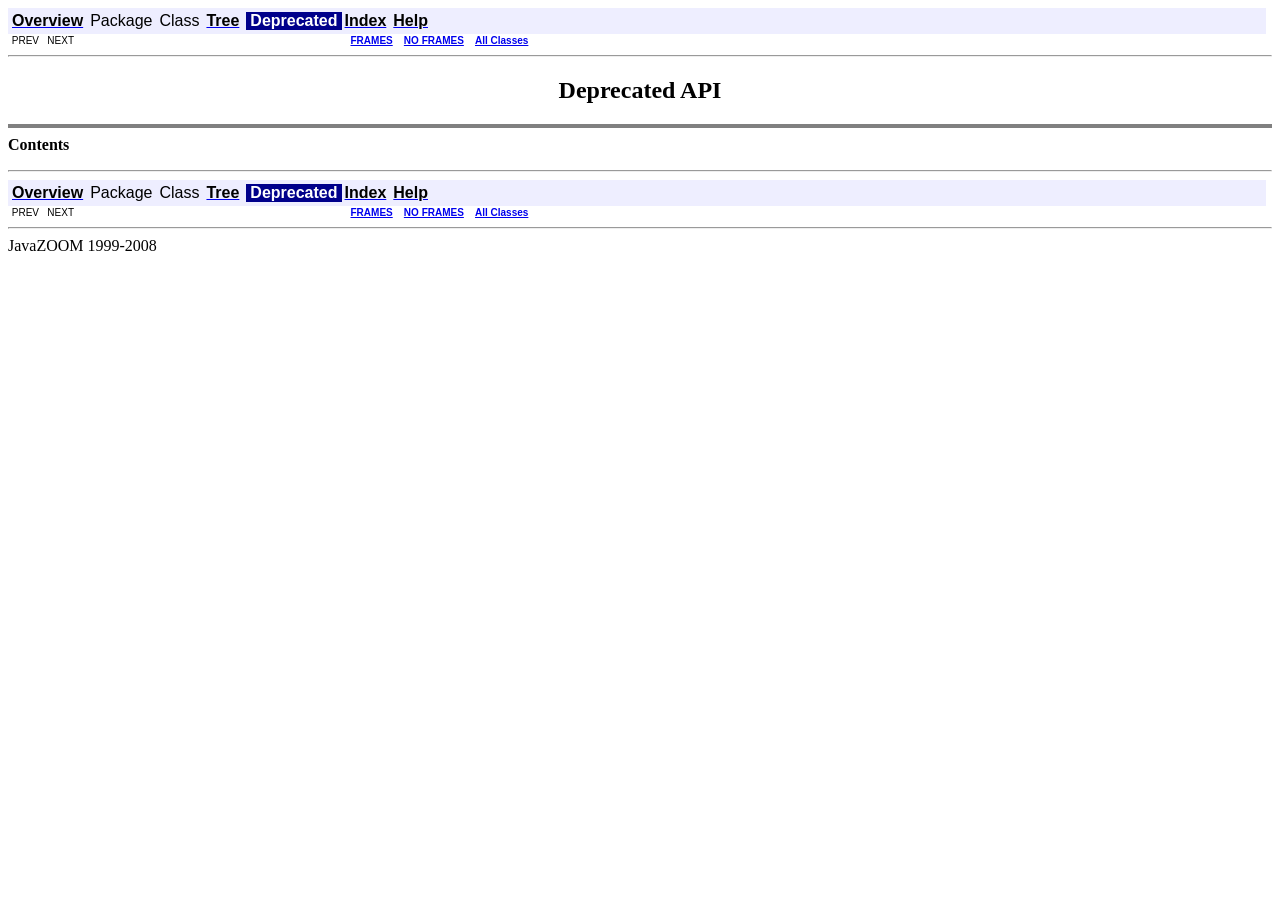
<file: projects/JLayer1.0.1/doc/deprecated-list.html>
<!DOCTYPE HTML PUBLIC "-//W3C//DTD HTML 4.01 Transitional//EN" "http://www.w3.org/TR/html4/loose.dtd">
<!--NewPage-->
<HTML>
<HEAD>
<!-- Generated by javadoc (build 1.5.0_15) on Sun Nov 16 18:35:05 CET 2008 -->
<TITLE>
Deprecated List
</TITLE>


<LINK REL ="stylesheet" TYPE="text/css" HREF="stylesheet.css" TITLE="Style">

<SCRIPT type="text/javascript">
function windowTitle()
{
    parent.document.title="Deprecated List";
}
</SCRIPT>
<NOSCRIPT>
</NOSCRIPT>

</HEAD>

<BODY BGCOLOR="white" onload="windowTitle();">


<!-- ========= START OF TOP NAVBAR ======= -->
<A NAME="navbar_top"><!-- --></A>
<A HREF="#skip-navbar_top" title="Skip navigation links"></A>
<TABLE BORDER="0" WIDTH="100%" CELLPADDING="1" CELLSPACING="0" SUMMARY="">
<TR>
<TD COLSPAN=2 BGCOLOR="#EEEEFF" CLASS="NavBarCell1">
<A NAME="navbar_top_firstrow"><!-- --></A>
<TABLE BORDER="0" CELLPADDING="0" CELLSPACING="3" SUMMARY="">
  <TR ALIGN="center" VALIGN="top">
  <TD BGCOLOR="#EEEEFF" CLASS="NavBarCell1">    <A HREF="overview-summary.html"><FONT CLASS="NavBarFont1"><B>Overview</B></FONT></A>&nbsp;</TD>
  <TD BGCOLOR="#EEEEFF" CLASS="NavBarCell1">    <FONT CLASS="NavBarFont1">Package</FONT>&nbsp;</TD>
  <TD BGCOLOR="#EEEEFF" CLASS="NavBarCell1">    <FONT CLASS="NavBarFont1">Class</FONT>&nbsp;</TD>
  <TD BGCOLOR="#EEEEFF" CLASS="NavBarCell1">    <A HREF="overview-tree.html"><FONT CLASS="NavBarFont1"><B>Tree</B></FONT></A>&nbsp;</TD>
  <TD BGCOLOR="#FFFFFF" CLASS="NavBarCell1Rev"> &nbsp;<FONT CLASS="NavBarFont1Rev"><B>Deprecated</B></FONT>&nbsp;</TD>
  <TD BGCOLOR="#EEEEFF" CLASS="NavBarCell1">    <A HREF="index-all.html"><FONT CLASS="NavBarFont1"><B>Index</B></FONT></A>&nbsp;</TD>
  <TD BGCOLOR="#EEEEFF" CLASS="NavBarCell1">    <A HREF="help-doc.html"><FONT CLASS="NavBarFont1"><B>Help</B></FONT></A>&nbsp;</TD>
  </TR>
</TABLE>
</TD>
<TD ALIGN="right" VALIGN="top" ROWSPAN=3><EM>
</EM>
</TD>
</TR>

<TR>
<TD BGCOLOR="white" CLASS="NavBarCell2"><FONT SIZE="-2">
&nbsp;PREV&nbsp;
&nbsp;NEXT</FONT></TD>
<TD BGCOLOR="white" CLASS="NavBarCell2"><FONT SIZE="-2">
  <A HREF="index.html?deprecated-list.html" target="_top"><B>FRAMES</B></A>  &nbsp;
&nbsp;<A HREF="deprecated-list.html" target="_top"><B>NO FRAMES</B></A>  &nbsp;
&nbsp;<SCRIPT type="text/javascript">
  <!--
  if(window==top) {
    document.writeln('<A HREF="allclasses-noframe.html"><B>All Classes</B></A>');
  }
  //-->
</SCRIPT>
<NOSCRIPT>
  <A HREF="allclasses-noframe.html"><B>All Classes</B></A>
</NOSCRIPT>


</FONT></TD>
</TR>
</TABLE>
<A NAME="skip-navbar_top"></A>
<!-- ========= END OF TOP NAVBAR ========= -->

<HR>
<CENTER>
<H2>
<B>Deprecated API</B></H2>
</CENTER>
<HR SIZE="4" NOSHADE>
<B>Contents</B><UL>
</UL>

<HR>


<!-- ======= START OF BOTTOM NAVBAR ====== -->
<A NAME="navbar_bottom"><!-- --></A>
<A HREF="#skip-navbar_bottom" title="Skip navigation links"></A>
<TABLE BORDER="0" WIDTH="100%" CELLPADDING="1" CELLSPACING="0" SUMMARY="">
<TR>
<TD COLSPAN=2 BGCOLOR="#EEEEFF" CLASS="NavBarCell1">
<A NAME="navbar_bottom_firstrow"><!-- --></A>
<TABLE BORDER="0" CELLPADDING="0" CELLSPACING="3" SUMMARY="">
  <TR ALIGN="center" VALIGN="top">
  <TD BGCOLOR="#EEEEFF" CLASS="NavBarCell1">    <A HREF="overview-summary.html"><FONT CLASS="NavBarFont1"><B>Overview</B></FONT></A>&nbsp;</TD>
  <TD BGCOLOR="#EEEEFF" CLASS="NavBarCell1">    <FONT CLASS="NavBarFont1">Package</FONT>&nbsp;</TD>
  <TD BGCOLOR="#EEEEFF" CLASS="NavBarCell1">    <FONT CLASS="NavBarFont1">Class</FONT>&nbsp;</TD>
  <TD BGCOLOR="#EEEEFF" CLASS="NavBarCell1">    <A HREF="overview-tree.html"><FONT CLASS="NavBarFont1"><B>Tree</B></FONT></A>&nbsp;</TD>
  <TD BGCOLOR="#FFFFFF" CLASS="NavBarCell1Rev"> &nbsp;<FONT CLASS="NavBarFont1Rev"><B>Deprecated</B></FONT>&nbsp;</TD>
  <TD BGCOLOR="#EEEEFF" CLASS="NavBarCell1">    <A HREF="index-all.html"><FONT CLASS="NavBarFont1"><B>Index</B></FONT></A>&nbsp;</TD>
  <TD BGCOLOR="#EEEEFF" CLASS="NavBarCell1">    <A HREF="help-doc.html"><FONT CLASS="NavBarFont1"><B>Help</B></FONT></A>&nbsp;</TD>
  </TR>
</TABLE>
</TD>
<TD ALIGN="right" VALIGN="top" ROWSPAN=3><EM>
</EM>
</TD>
</TR>

<TR>
<TD BGCOLOR="white" CLASS="NavBarCell2"><FONT SIZE="-2">
&nbsp;PREV&nbsp;
&nbsp;NEXT</FONT></TD>
<TD BGCOLOR="white" CLASS="NavBarCell2"><FONT SIZE="-2">
  <A HREF="index.html?deprecated-list.html" target="_top"><B>FRAMES</B></A>  &nbsp;
&nbsp;<A HREF="deprecated-list.html" target="_top"><B>NO FRAMES</B></A>  &nbsp;
&nbsp;<SCRIPT type="text/javascript">
  <!--
  if(window==top) {
    document.writeln('<A HREF="allclasses-noframe.html"><B>All Classes</B></A>');
  }
  //-->
</SCRIPT>
<NOSCRIPT>
  <A HREF="allclasses-noframe.html"><B>All Classes</B></A>
</NOSCRIPT>


</FONT></TD>
</TR>
</TABLE>
<A NAME="skip-navbar_bottom"></A>
<!-- ======== END OF BOTTOM NAVBAR ======= -->

<HR>
JavaZOOM 1999-2008
</BODY>
</HTML>
</file>
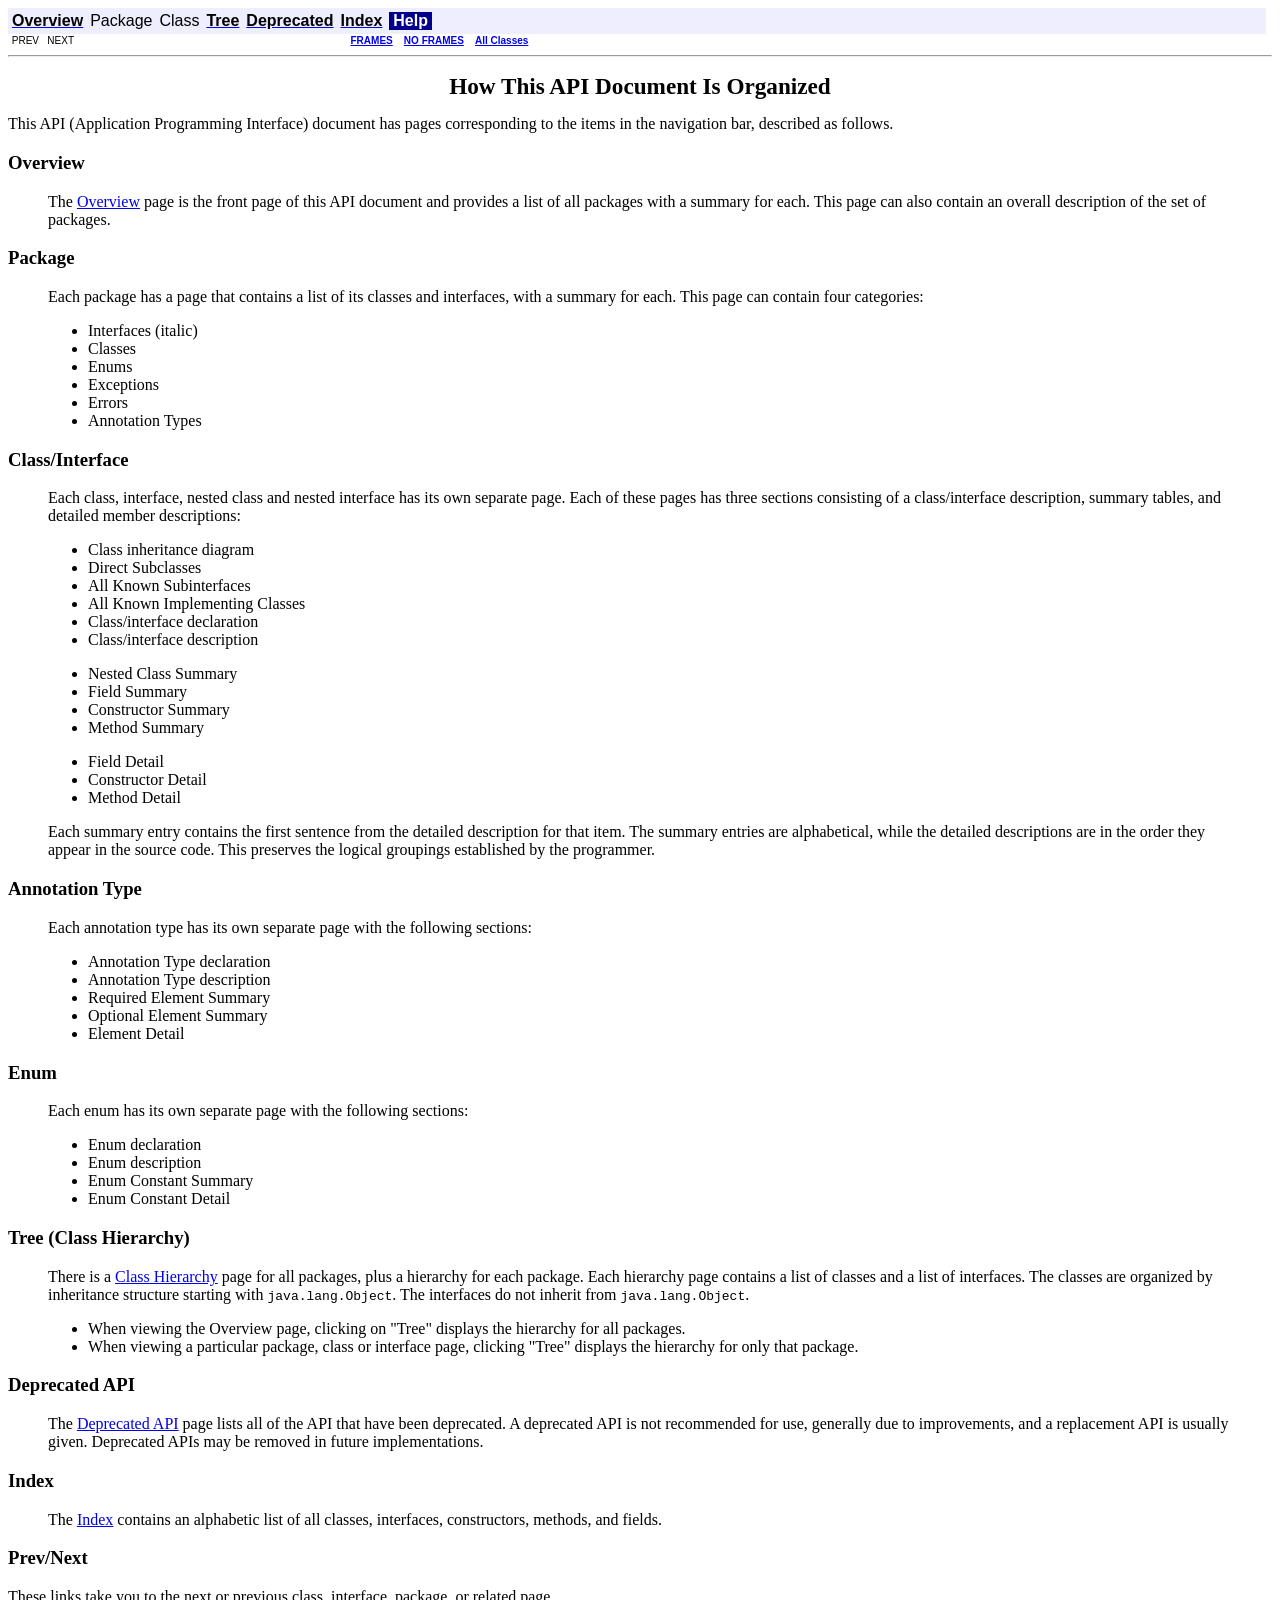
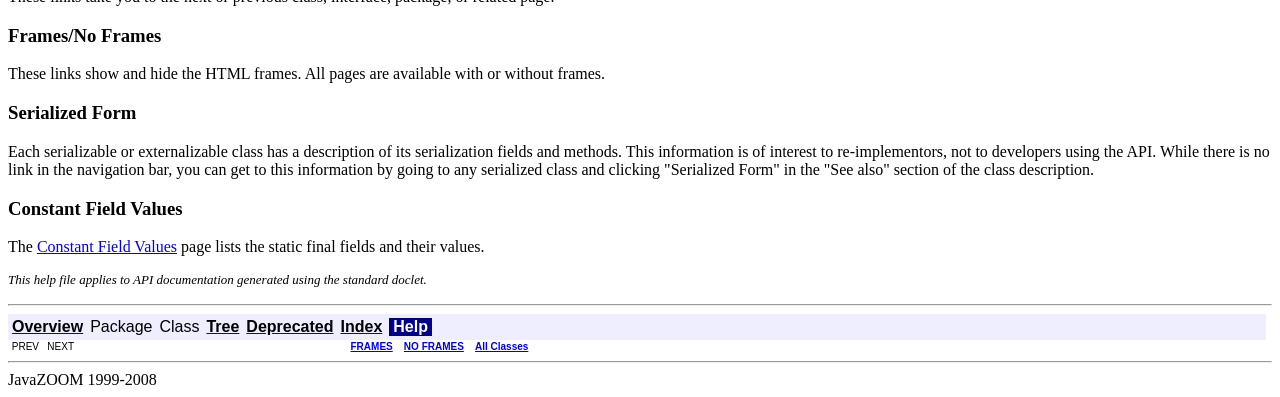
<file: projects/JLayer1.0.1/doc/help-doc.html>
<!DOCTYPE HTML PUBLIC "-//W3C//DTD HTML 4.01 Transitional//EN" "http://www.w3.org/TR/html4/loose.dtd">
<!--NewPage-->
<HTML>
<HEAD>
<!-- Generated by javadoc (build 1.5.0_15) on Sun Nov 16 18:35:05 CET 2008 -->
<TITLE>
API Help
</TITLE>


<LINK REL ="stylesheet" TYPE="text/css" HREF="stylesheet.css" TITLE="Style">

<SCRIPT type="text/javascript">
function windowTitle()
{
    parent.document.title="API Help";
}
</SCRIPT>
<NOSCRIPT>
</NOSCRIPT>

</HEAD>

<BODY BGCOLOR="white" onload="windowTitle();">


<!-- ========= START OF TOP NAVBAR ======= -->
<A NAME="navbar_top"><!-- --></A>
<A HREF="#skip-navbar_top" title="Skip navigation links"></A>
<TABLE BORDER="0" WIDTH="100%" CELLPADDING="1" CELLSPACING="0" SUMMARY="">
<TR>
<TD COLSPAN=2 BGCOLOR="#EEEEFF" CLASS="NavBarCell1">
<A NAME="navbar_top_firstrow"><!-- --></A>
<TABLE BORDER="0" CELLPADDING="0" CELLSPACING="3" SUMMARY="">
  <TR ALIGN="center" VALIGN="top">
  <TD BGCOLOR="#EEEEFF" CLASS="NavBarCell1">    <A HREF="overview-summary.html"><FONT CLASS="NavBarFont1"><B>Overview</B></FONT></A>&nbsp;</TD>
  <TD BGCOLOR="#EEEEFF" CLASS="NavBarCell1">    <FONT CLASS="NavBarFont1">Package</FONT>&nbsp;</TD>
  <TD BGCOLOR="#EEEEFF" CLASS="NavBarCell1">    <FONT CLASS="NavBarFont1">Class</FONT>&nbsp;</TD>
  <TD BGCOLOR="#EEEEFF" CLASS="NavBarCell1">    <A HREF="overview-tree.html"><FONT CLASS="NavBarFont1"><B>Tree</B></FONT></A>&nbsp;</TD>
  <TD BGCOLOR="#EEEEFF" CLASS="NavBarCell1">    <A HREF="deprecated-list.html"><FONT CLASS="NavBarFont1"><B>Deprecated</B></FONT></A>&nbsp;</TD>
  <TD BGCOLOR="#EEEEFF" CLASS="NavBarCell1">    <A HREF="index-all.html"><FONT CLASS="NavBarFont1"><B>Index</B></FONT></A>&nbsp;</TD>
  <TD BGCOLOR="#FFFFFF" CLASS="NavBarCell1Rev"> &nbsp;<FONT CLASS="NavBarFont1Rev"><B>Help</B></FONT>&nbsp;</TD>
  </TR>
</TABLE>
</TD>
<TD ALIGN="right" VALIGN="top" ROWSPAN=3><EM>
</EM>
</TD>
</TR>

<TR>
<TD BGCOLOR="white" CLASS="NavBarCell2"><FONT SIZE="-2">
&nbsp;PREV&nbsp;
&nbsp;NEXT</FONT></TD>
<TD BGCOLOR="white" CLASS="NavBarCell2"><FONT SIZE="-2">
  <A HREF="index.html?help-doc.html" target="_top"><B>FRAMES</B></A>  &nbsp;
&nbsp;<A HREF="help-doc.html" target="_top"><B>NO FRAMES</B></A>  &nbsp;
&nbsp;<SCRIPT type="text/javascript">
  <!--
  if(window==top) {
    document.writeln('<A HREF="allclasses-noframe.html"><B>All Classes</B></A>');
  }
  //-->
</SCRIPT>
<NOSCRIPT>
  <A HREF="allclasses-noframe.html"><B>All Classes</B></A>
</NOSCRIPT>


</FONT></TD>
</TR>
</TABLE>
<A NAME="skip-navbar_top"></A>
<!-- ========= END OF TOP NAVBAR ========= -->

<HR>
<CENTER>
<H1>
How This API Document Is Organized</H1>
</CENTER>
This API (Application Programming Interface) document has pages corresponding to the items in the navigation bar, described as follows.<H3>
Overview</H3>
<BLOCKQUOTE>

<P>
The <A HREF="overview-summary.html">Overview</A> page is the front page of this API document and provides a list of all packages with a summary for each.  This page can also contain an overall description of the set of packages.</BLOCKQUOTE>
<H3>
Package</H3>
<BLOCKQUOTE>

<P>
Each package has a page that contains a list of its classes and interfaces, with a summary for each. This page can contain four categories:<UL>
<LI>Interfaces (italic)<LI>Classes<LI>Enums<LI>Exceptions<LI>Errors<LI>Annotation Types</UL>
</BLOCKQUOTE>
<H3>
Class/Interface</H3>
<BLOCKQUOTE>

<P>
Each class, interface, nested class and nested interface has its own separate page. Each of these pages has three sections consisting of a class/interface description, summary tables, and detailed member descriptions:<UL>
<LI>Class inheritance diagram<LI>Direct Subclasses<LI>All Known Subinterfaces<LI>All Known Implementing Classes<LI>Class/interface declaration<LI>Class/interface description
<P>
<LI>Nested Class Summary<LI>Field Summary<LI>Constructor Summary<LI>Method Summary
<P>
<LI>Field Detail<LI>Constructor Detail<LI>Method Detail</UL>
Each summary entry contains the first sentence from the detailed description for that item. The summary entries are alphabetical, while the detailed descriptions are in the order they appear in the source code. This preserves the logical groupings established by the programmer.</BLOCKQUOTE>
</BLOCKQUOTE>
<H3>
Annotation Type</H3>
<BLOCKQUOTE>

<P>
Each annotation type has its own separate page with the following sections:<UL>
<LI>Annotation Type declaration<LI>Annotation Type description<LI>Required Element Summary<LI>Optional Element Summary<LI>Element Detail</UL>
</BLOCKQUOTE>
</BLOCKQUOTE>
<H3>
Enum</H3>
<BLOCKQUOTE>

<P>
Each enum has its own separate page with the following sections:<UL>
<LI>Enum declaration<LI>Enum description<LI>Enum Constant Summary<LI>Enum Constant Detail</UL>
</BLOCKQUOTE>
<H3>
Tree (Class Hierarchy)</H3>
<BLOCKQUOTE>
There is a <A HREF="overview-tree.html">Class Hierarchy</A> page for all packages, plus a hierarchy for each package. Each hierarchy page contains a list of classes and a list of interfaces. The classes are organized by inheritance structure starting with <code>java.lang.Object</code>. The interfaces do not inherit from <code>java.lang.Object</code>.<UL>
<LI>When viewing the Overview page, clicking on "Tree" displays the hierarchy for all packages.<LI>When viewing a particular package, class or interface page, clicking "Tree" displays the hierarchy for only that package.</UL>
</BLOCKQUOTE>
<H3>
Deprecated API</H3>
<BLOCKQUOTE>
The <A HREF="deprecated-list.html">Deprecated API</A> page lists all of the API that have been deprecated. A deprecated API is not recommended for use, generally due to improvements, and a replacement API is usually given. Deprecated APIs may be removed in future implementations.</BLOCKQUOTE>
<H3>
Index</H3>
<BLOCKQUOTE>
The <A HREF="index-all.html">Index</A> contains an alphabetic list of all classes, interfaces, constructors, methods, and fields.</BLOCKQUOTE>
<H3>
Prev/Next</H3>
These links take you to the next or previous class, interface, package, or related page.<H3>
Frames/No Frames</H3>
These links show and hide the HTML frames.  All pages are available with or without frames.
<P>
<H3>
Serialized Form</H3>
Each serializable or externalizable class has a description of its serialization fields and methods. This information is of interest to re-implementors, not to developers using the API. While there is no link in the navigation bar, you can get to this information by going to any serialized class and clicking "Serialized Form" in the "See also" section of the class description.
<P>
<H3>
Constant Field Values</H3>
The <a href="constant-values.html">Constant Field Values</a> page lists the static final fields and their values.
<P>
<FONT SIZE="-1">
<EM>
This help file applies to API documentation generated using the standard doclet.</EM>
</FONT>
<BR>
<HR>


<!-- ======= START OF BOTTOM NAVBAR ====== -->
<A NAME="navbar_bottom"><!-- --></A>
<A HREF="#skip-navbar_bottom" title="Skip navigation links"></A>
<TABLE BORDER="0" WIDTH="100%" CELLPADDING="1" CELLSPACING="0" SUMMARY="">
<TR>
<TD COLSPAN=2 BGCOLOR="#EEEEFF" CLASS="NavBarCell1">
<A NAME="navbar_bottom_firstrow"><!-- --></A>
<TABLE BORDER="0" CELLPADDING="0" CELLSPACING="3" SUMMARY="">
  <TR ALIGN="center" VALIGN="top">
  <TD BGCOLOR="#EEEEFF" CLASS="NavBarCell1">    <A HREF="overview-summary.html"><FONT CLASS="NavBarFont1"><B>Overview</B></FONT></A>&nbsp;</TD>
  <TD BGCOLOR="#EEEEFF" CLASS="NavBarCell1">    <FONT CLASS="NavBarFont1">Package</FONT>&nbsp;</TD>
  <TD BGCOLOR="#EEEEFF" CLASS="NavBarCell1">    <FONT CLASS="NavBarFont1">Class</FONT>&nbsp;</TD>
  <TD BGCOLOR="#EEEEFF" CLASS="NavBarCell1">    <A HREF="overview-tree.html"><FONT CLASS="NavBarFont1"><B>Tree</B></FONT></A>&nbsp;</TD>
  <TD BGCOLOR="#EEEEFF" CLASS="NavBarCell1">    <A HREF="deprecated-list.html"><FONT CLASS="NavBarFont1"><B>Deprecated</B></FONT></A>&nbsp;</TD>
  <TD BGCOLOR="#EEEEFF" CLASS="NavBarCell1">    <A HREF="index-all.html"><FONT CLASS="NavBarFont1"><B>Index</B></FONT></A>&nbsp;</TD>
  <TD BGCOLOR="#FFFFFF" CLASS="NavBarCell1Rev"> &nbsp;<FONT CLASS="NavBarFont1Rev"><B>Help</B></FONT>&nbsp;</TD>
  </TR>
</TABLE>
</TD>
<TD ALIGN="right" VALIGN="top" ROWSPAN=3><EM>
</EM>
</TD>
</TR>

<TR>
<TD BGCOLOR="white" CLASS="NavBarCell2"><FONT SIZE="-2">
&nbsp;PREV&nbsp;
&nbsp;NEXT</FONT></TD>
<TD BGCOLOR="white" CLASS="NavBarCell2"><FONT SIZE="-2">
  <A HREF="index.html?help-doc.html" target="_top"><B>FRAMES</B></A>  &nbsp;
&nbsp;<A HREF="help-doc.html" target="_top"><B>NO FRAMES</B></A>  &nbsp;
&nbsp;<SCRIPT type="text/javascript">
  <!--
  if(window==top) {
    document.writeln('<A HREF="allclasses-noframe.html"><B>All Classes</B></A>');
  }
  //-->
</SCRIPT>
<NOSCRIPT>
  <A HREF="allclasses-noframe.html"><B>All Classes</B></A>
</NOSCRIPT>


</FONT></TD>
</TR>
</TABLE>
<A NAME="skip-navbar_bottom"></A>
<!-- ======== END OF BOTTOM NAVBAR ======= -->

<HR>
JavaZOOM 1999-2008
</BODY>
</HTML>
</file>
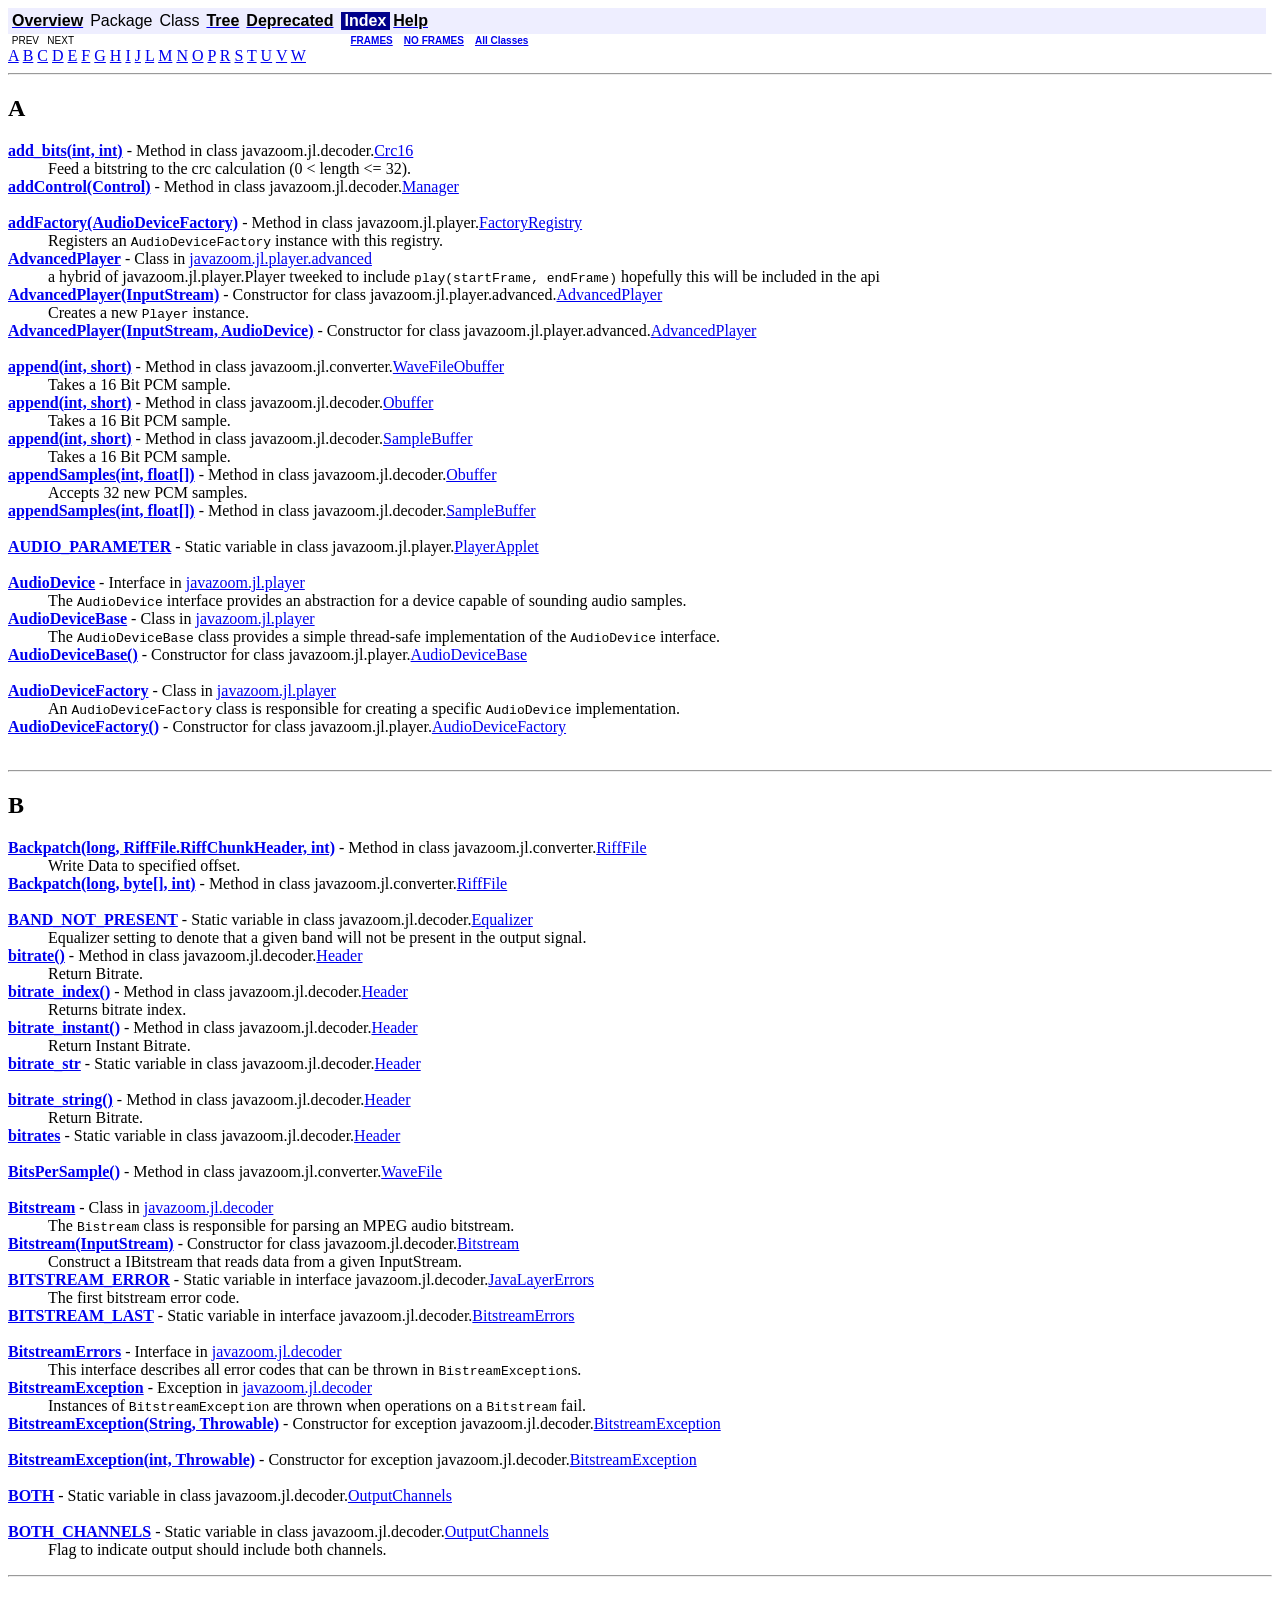
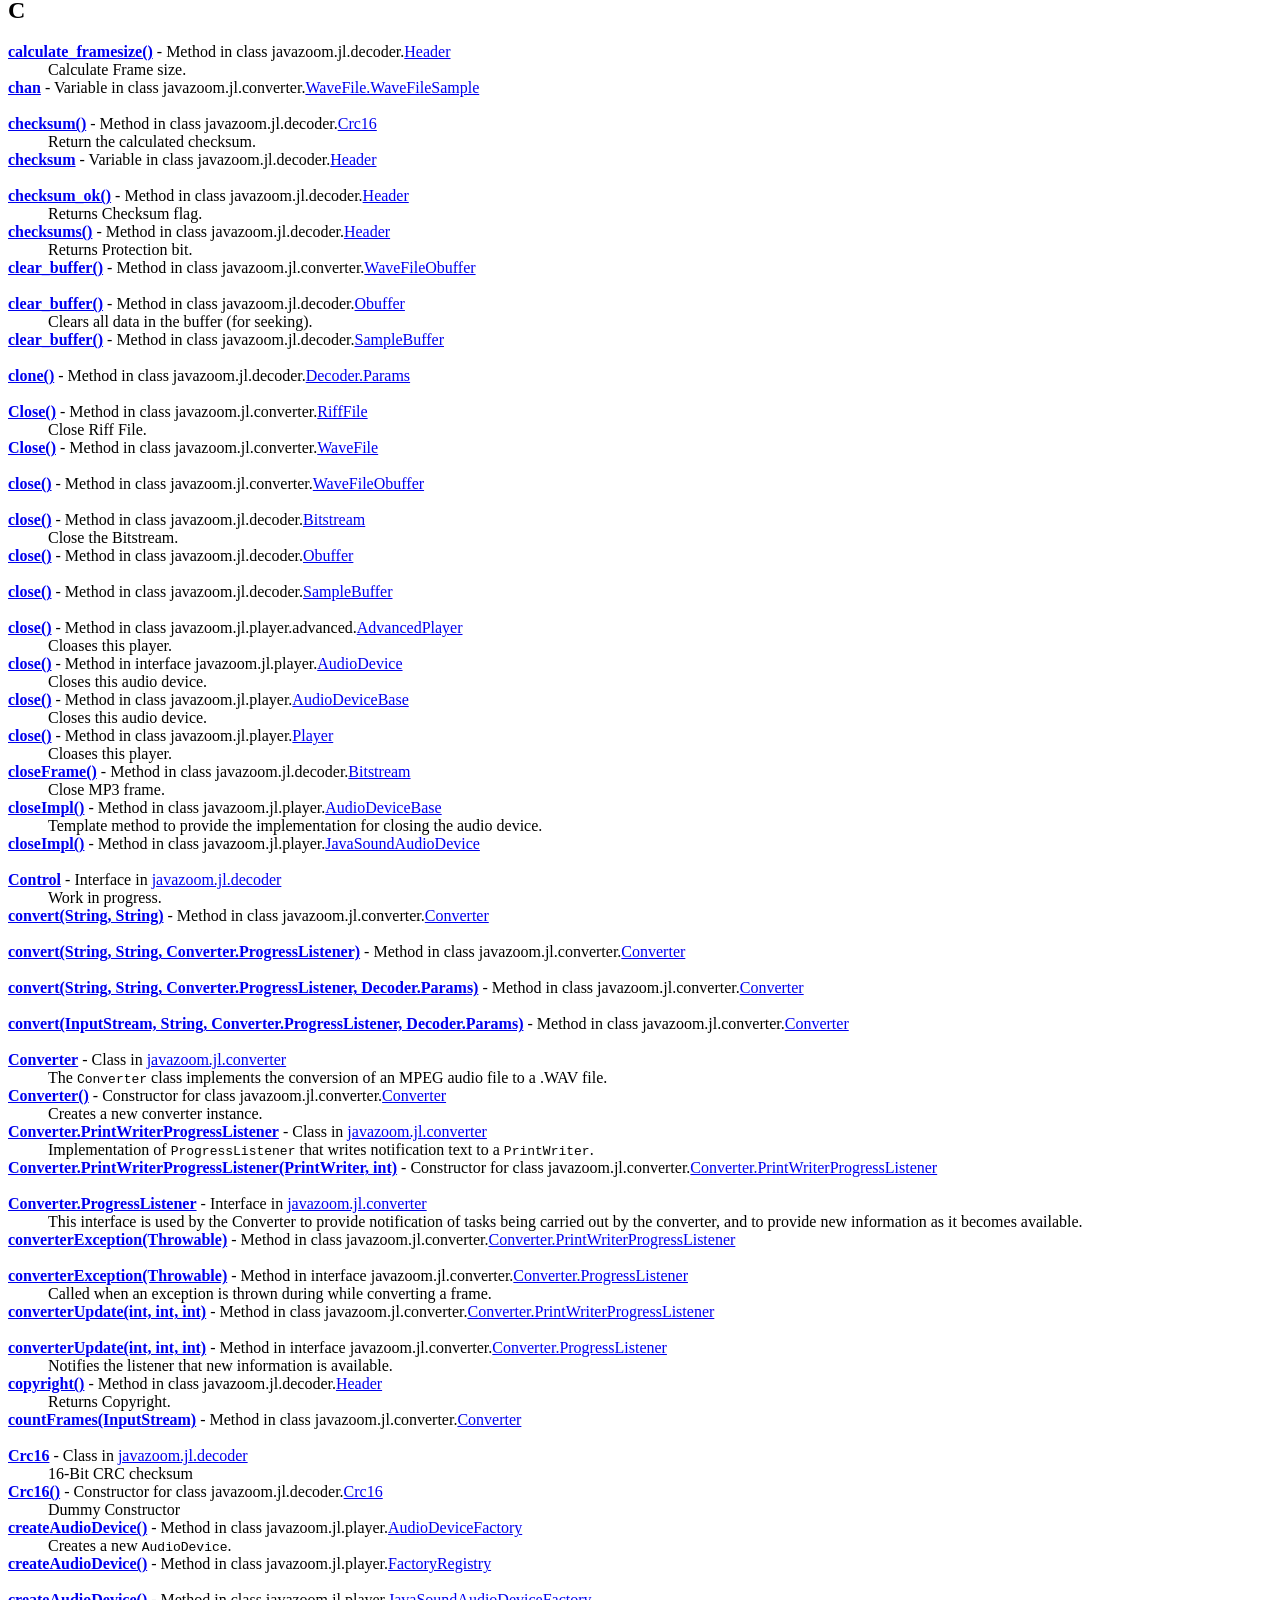
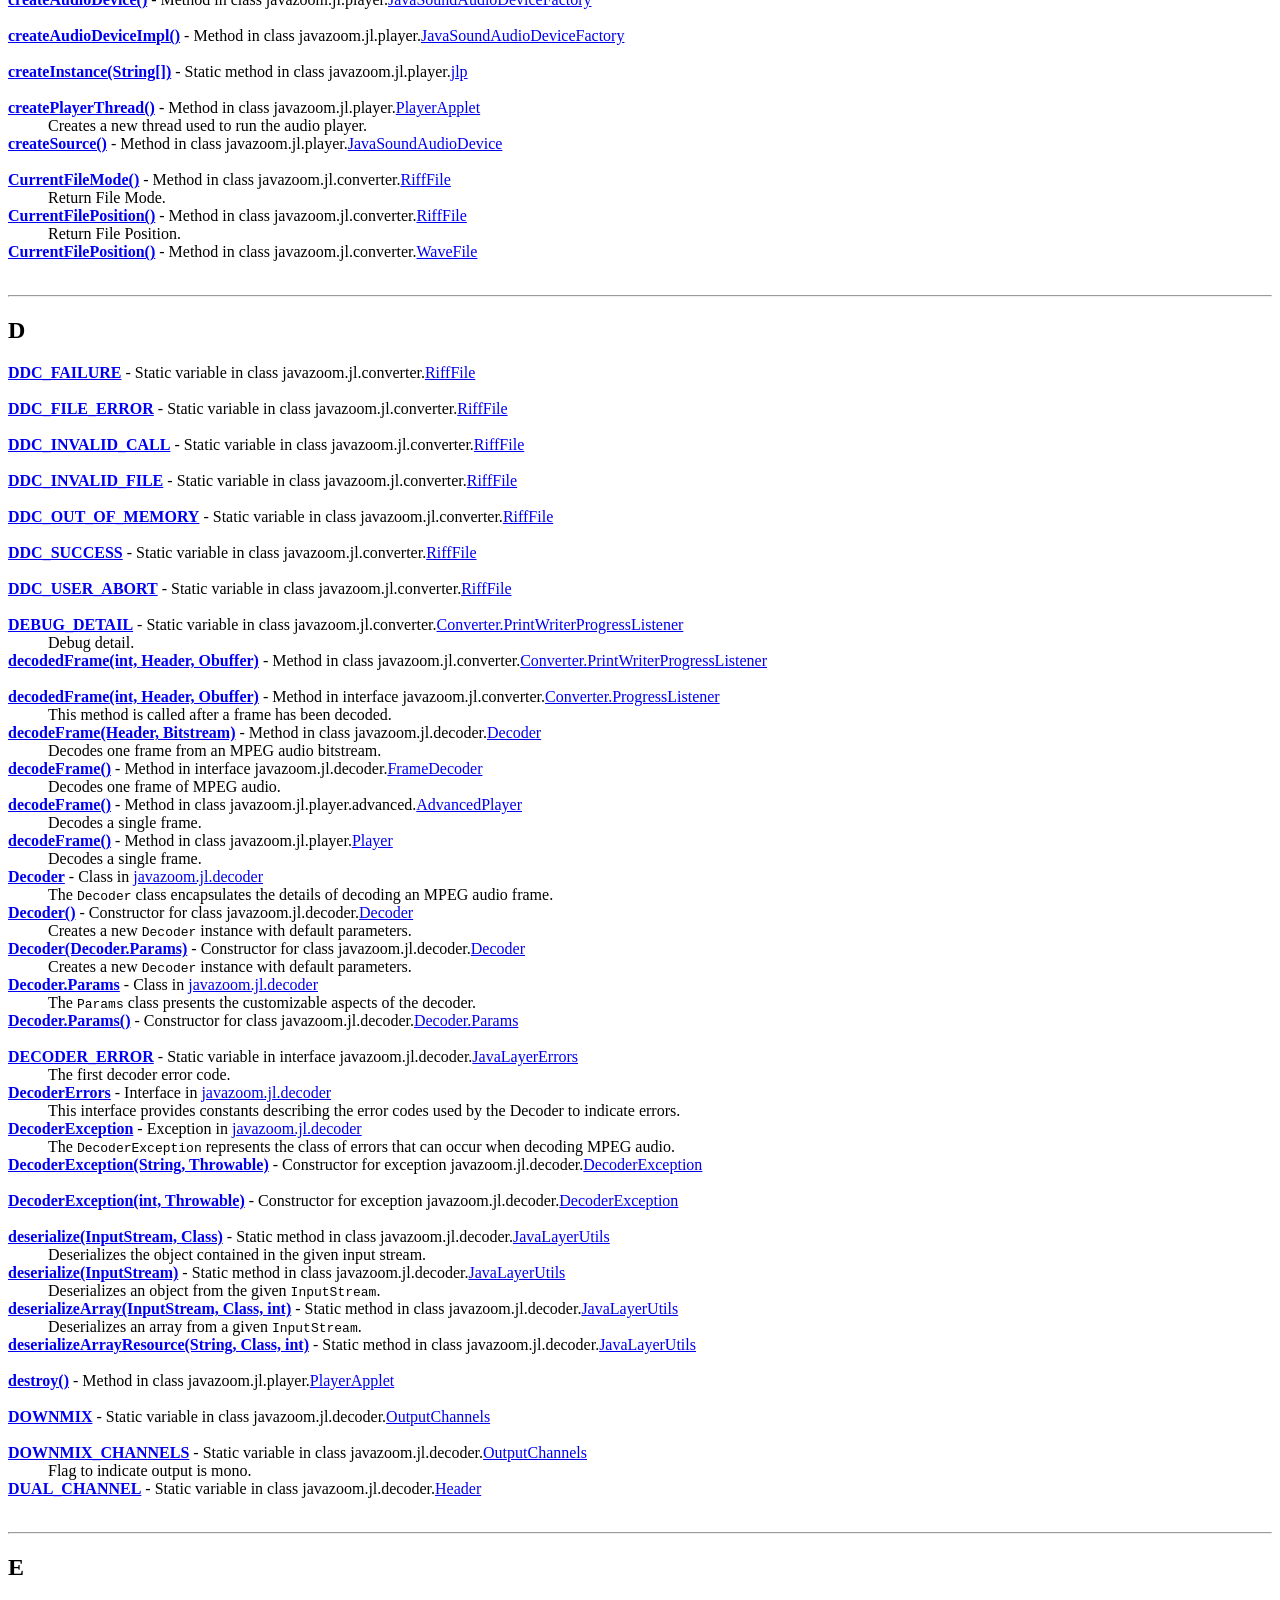
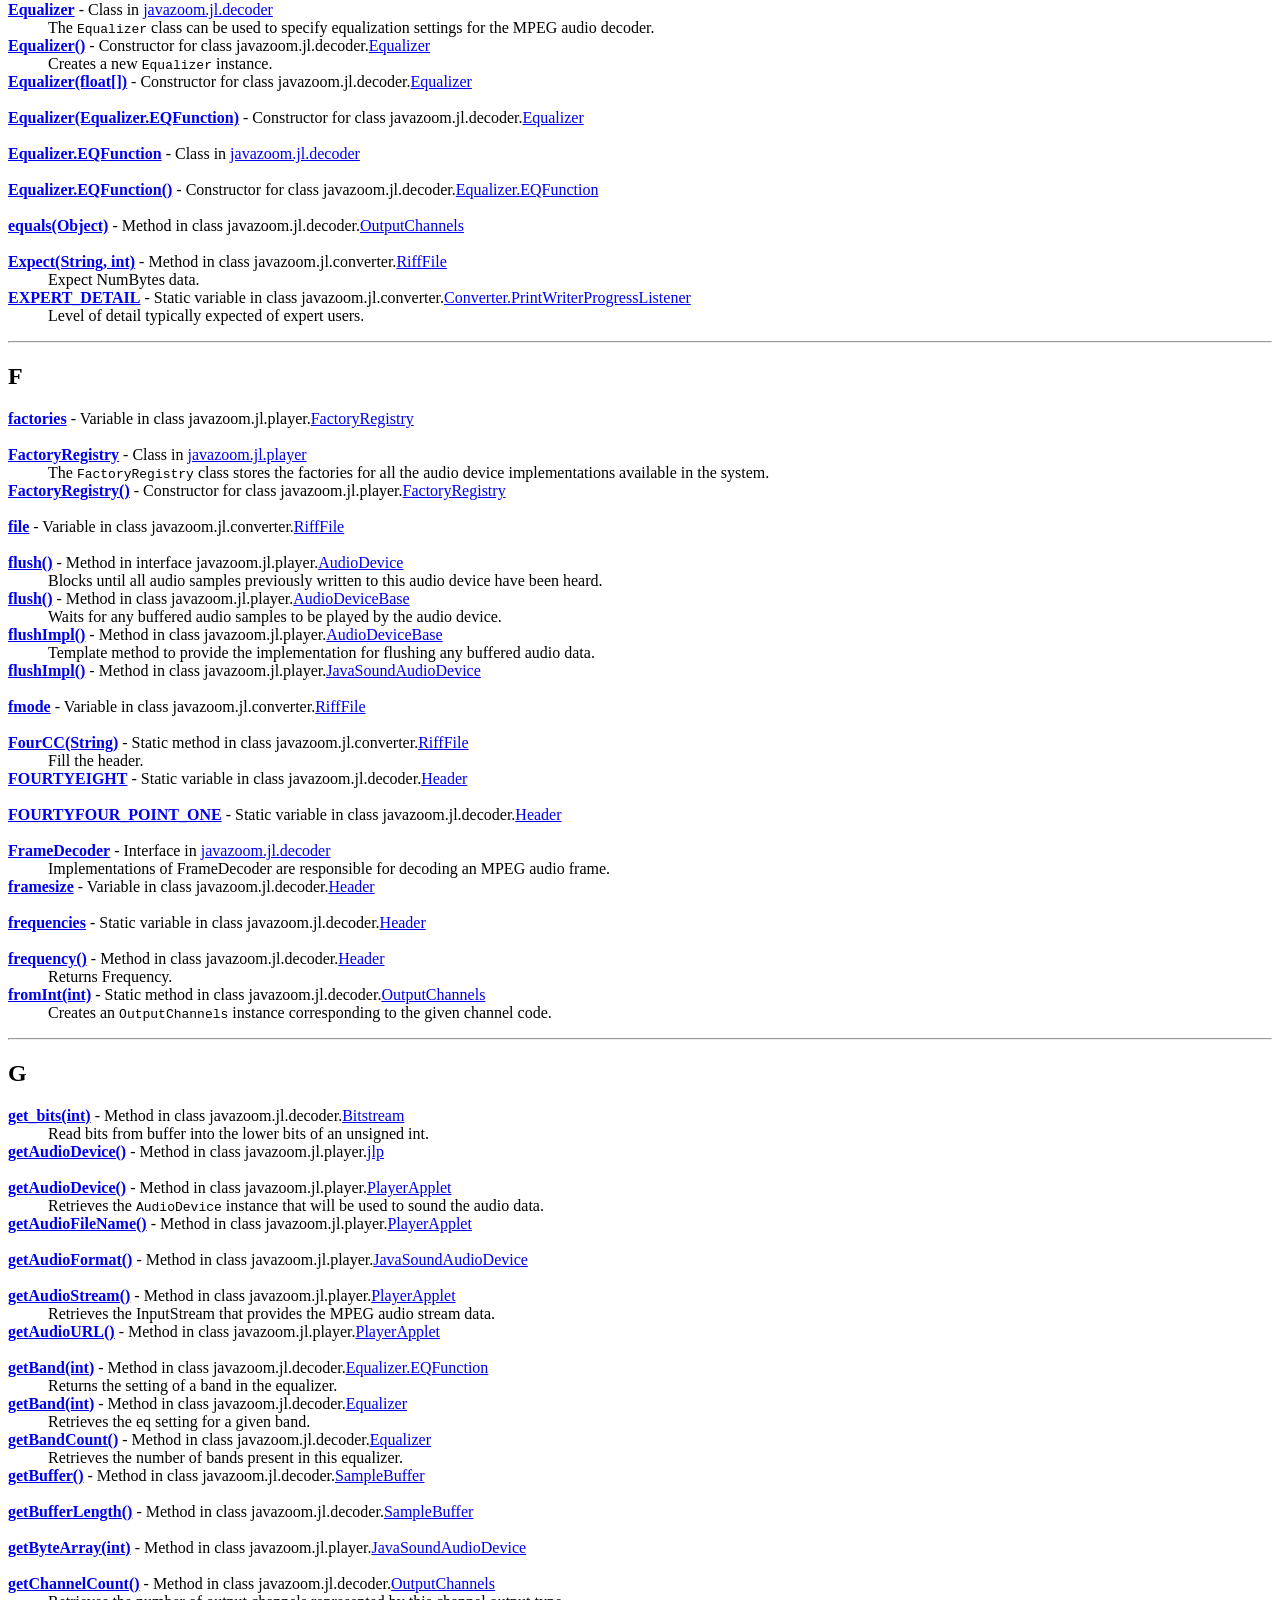
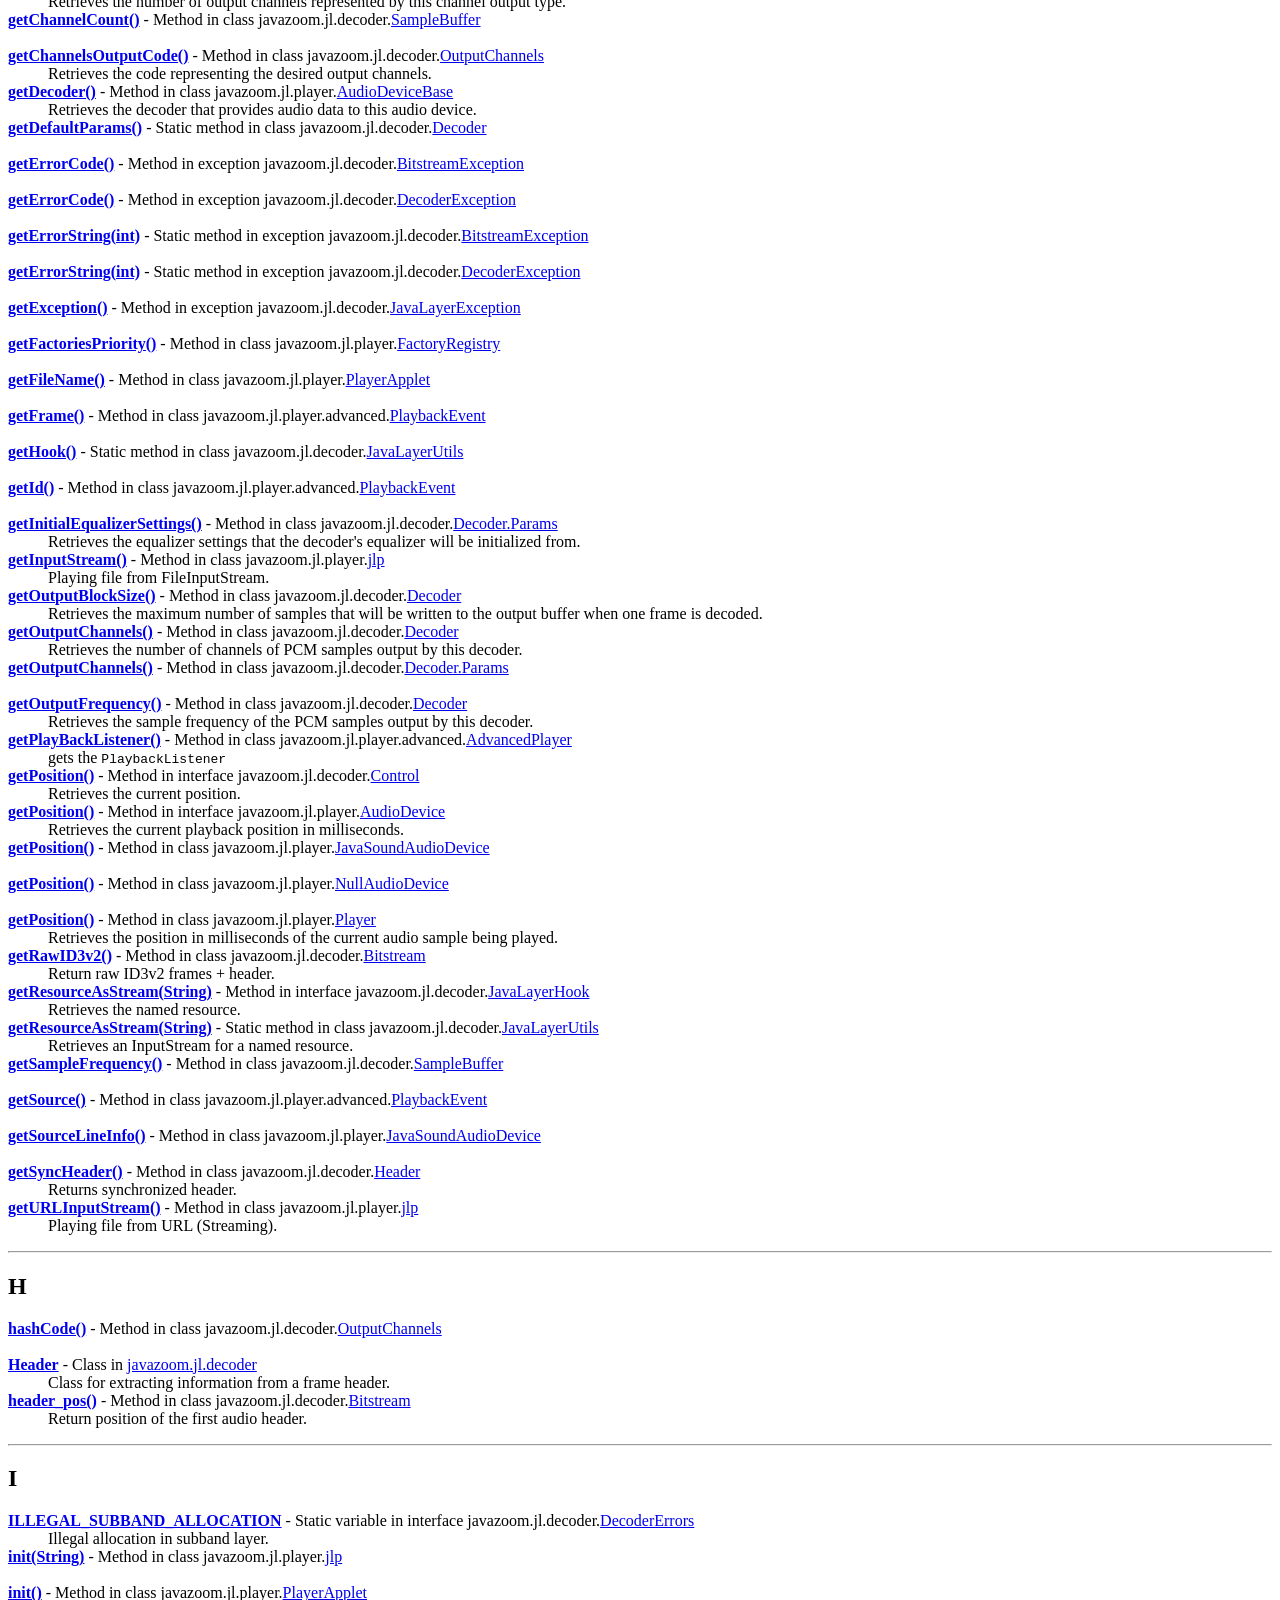
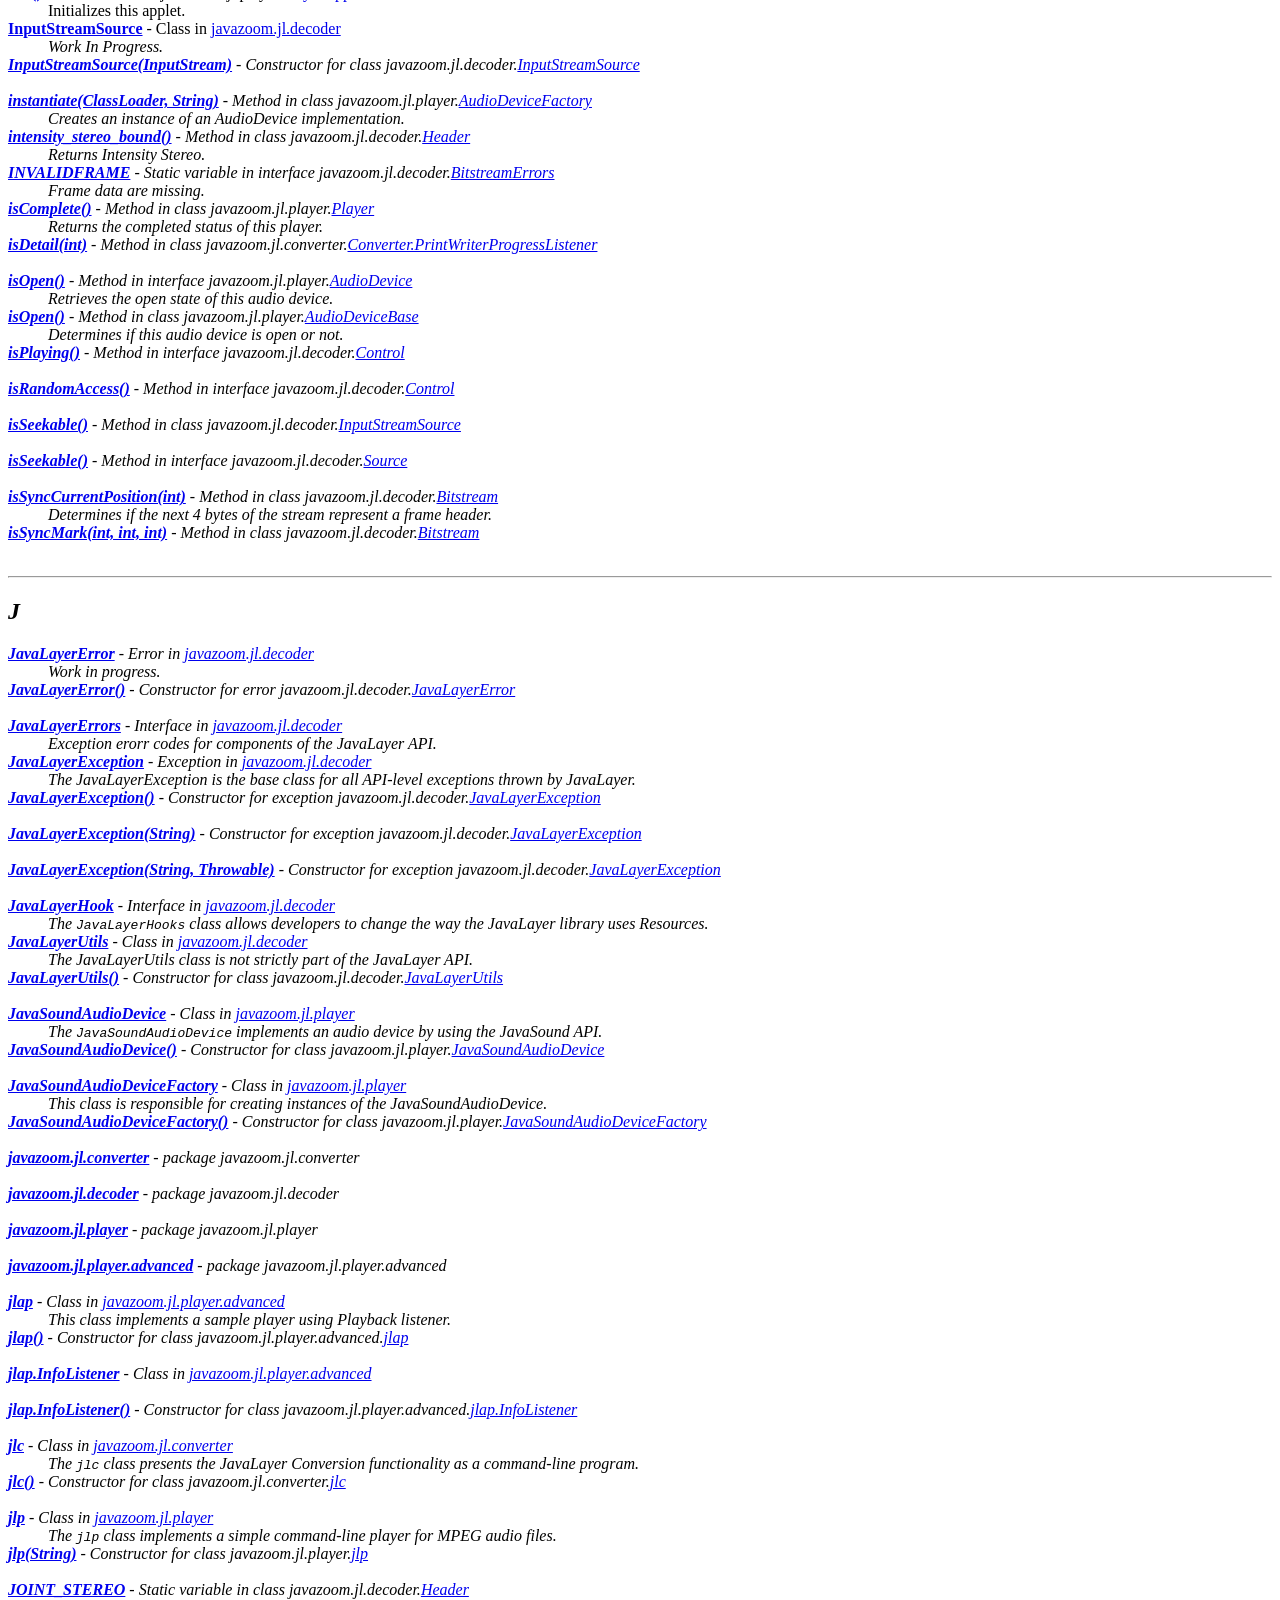
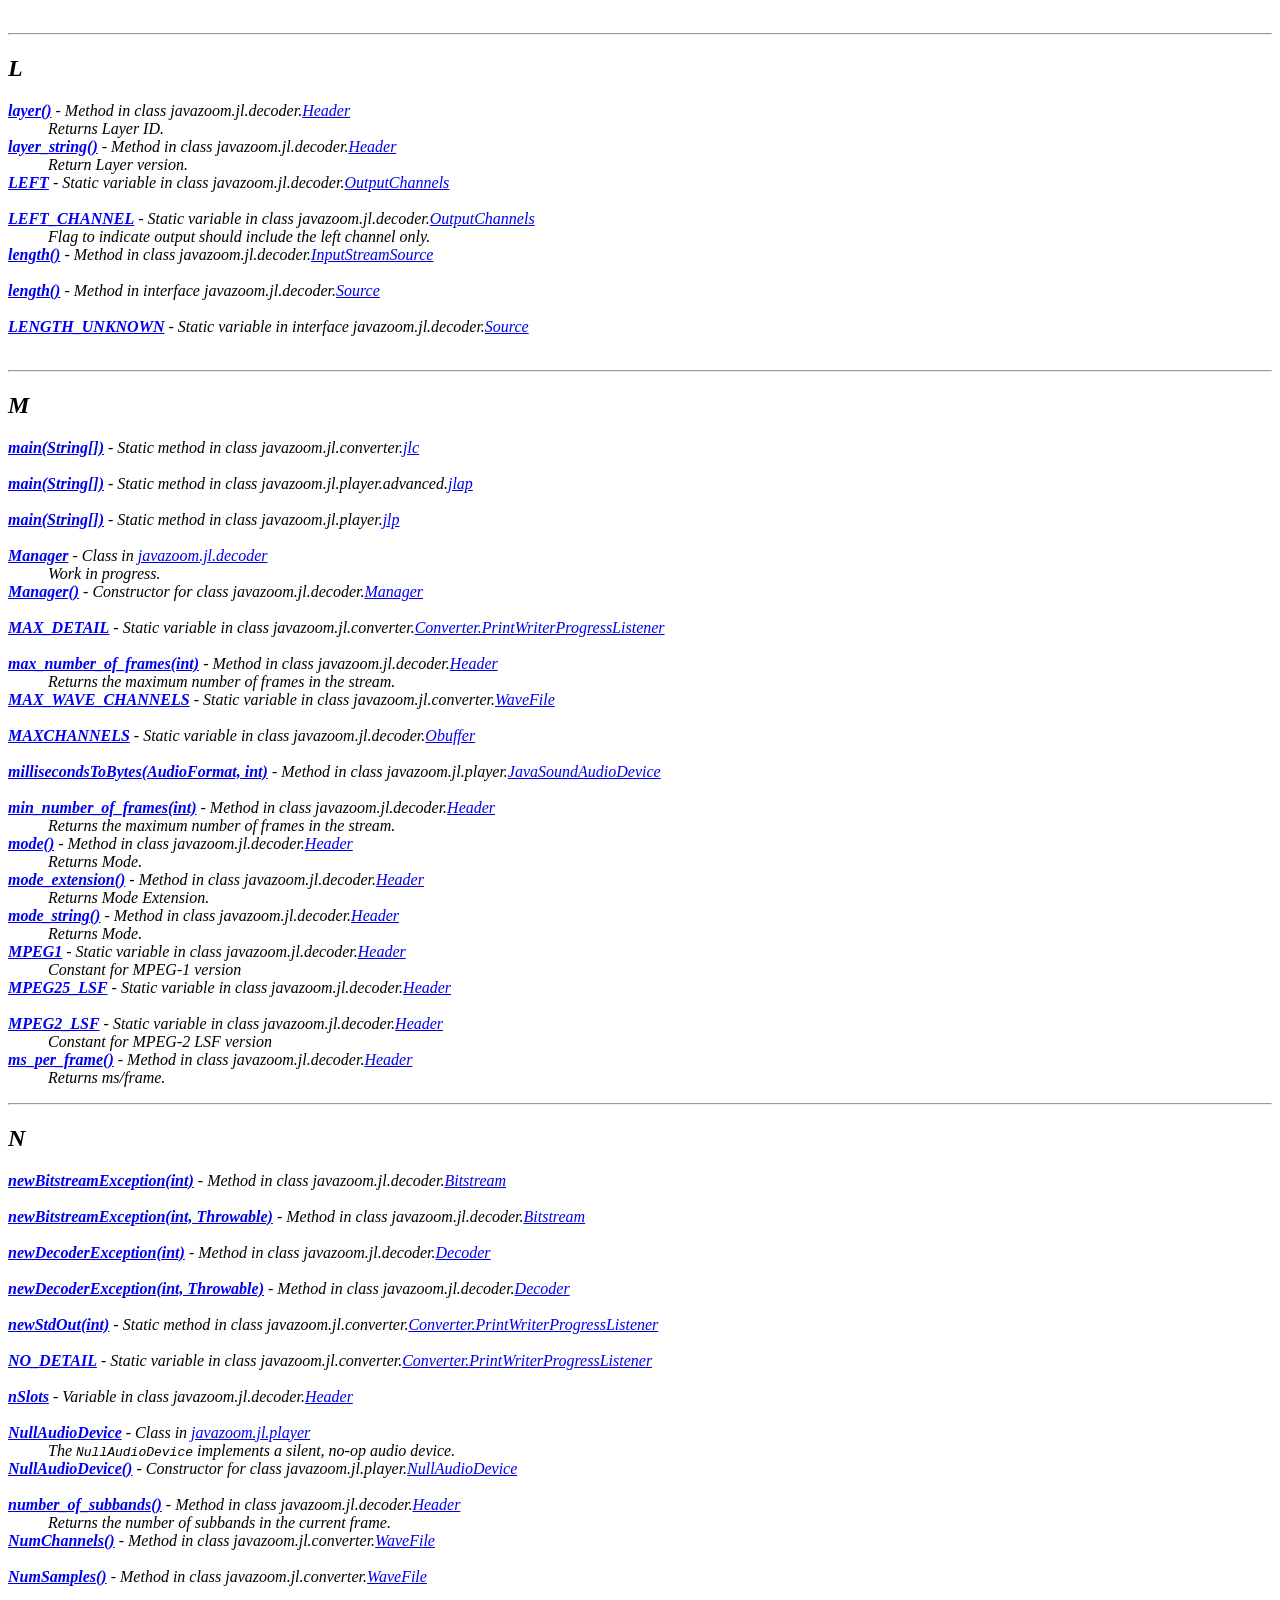
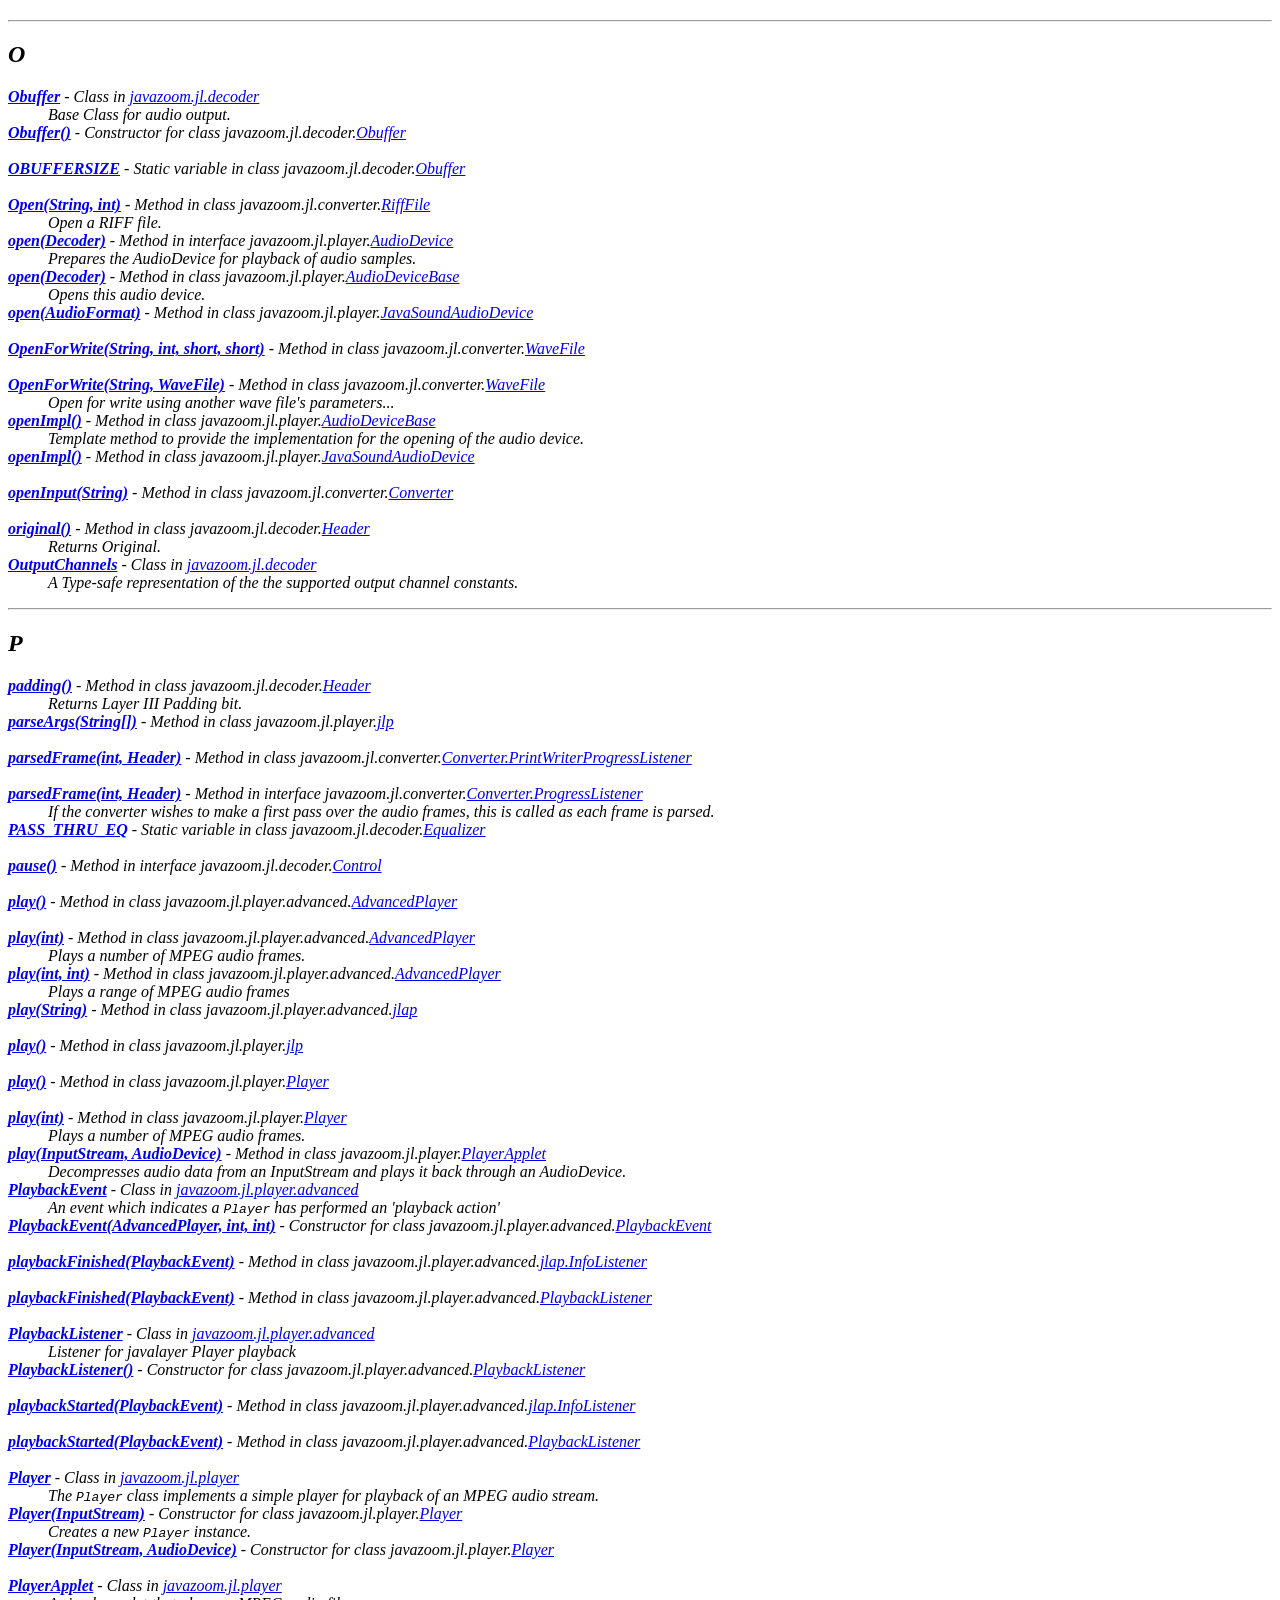
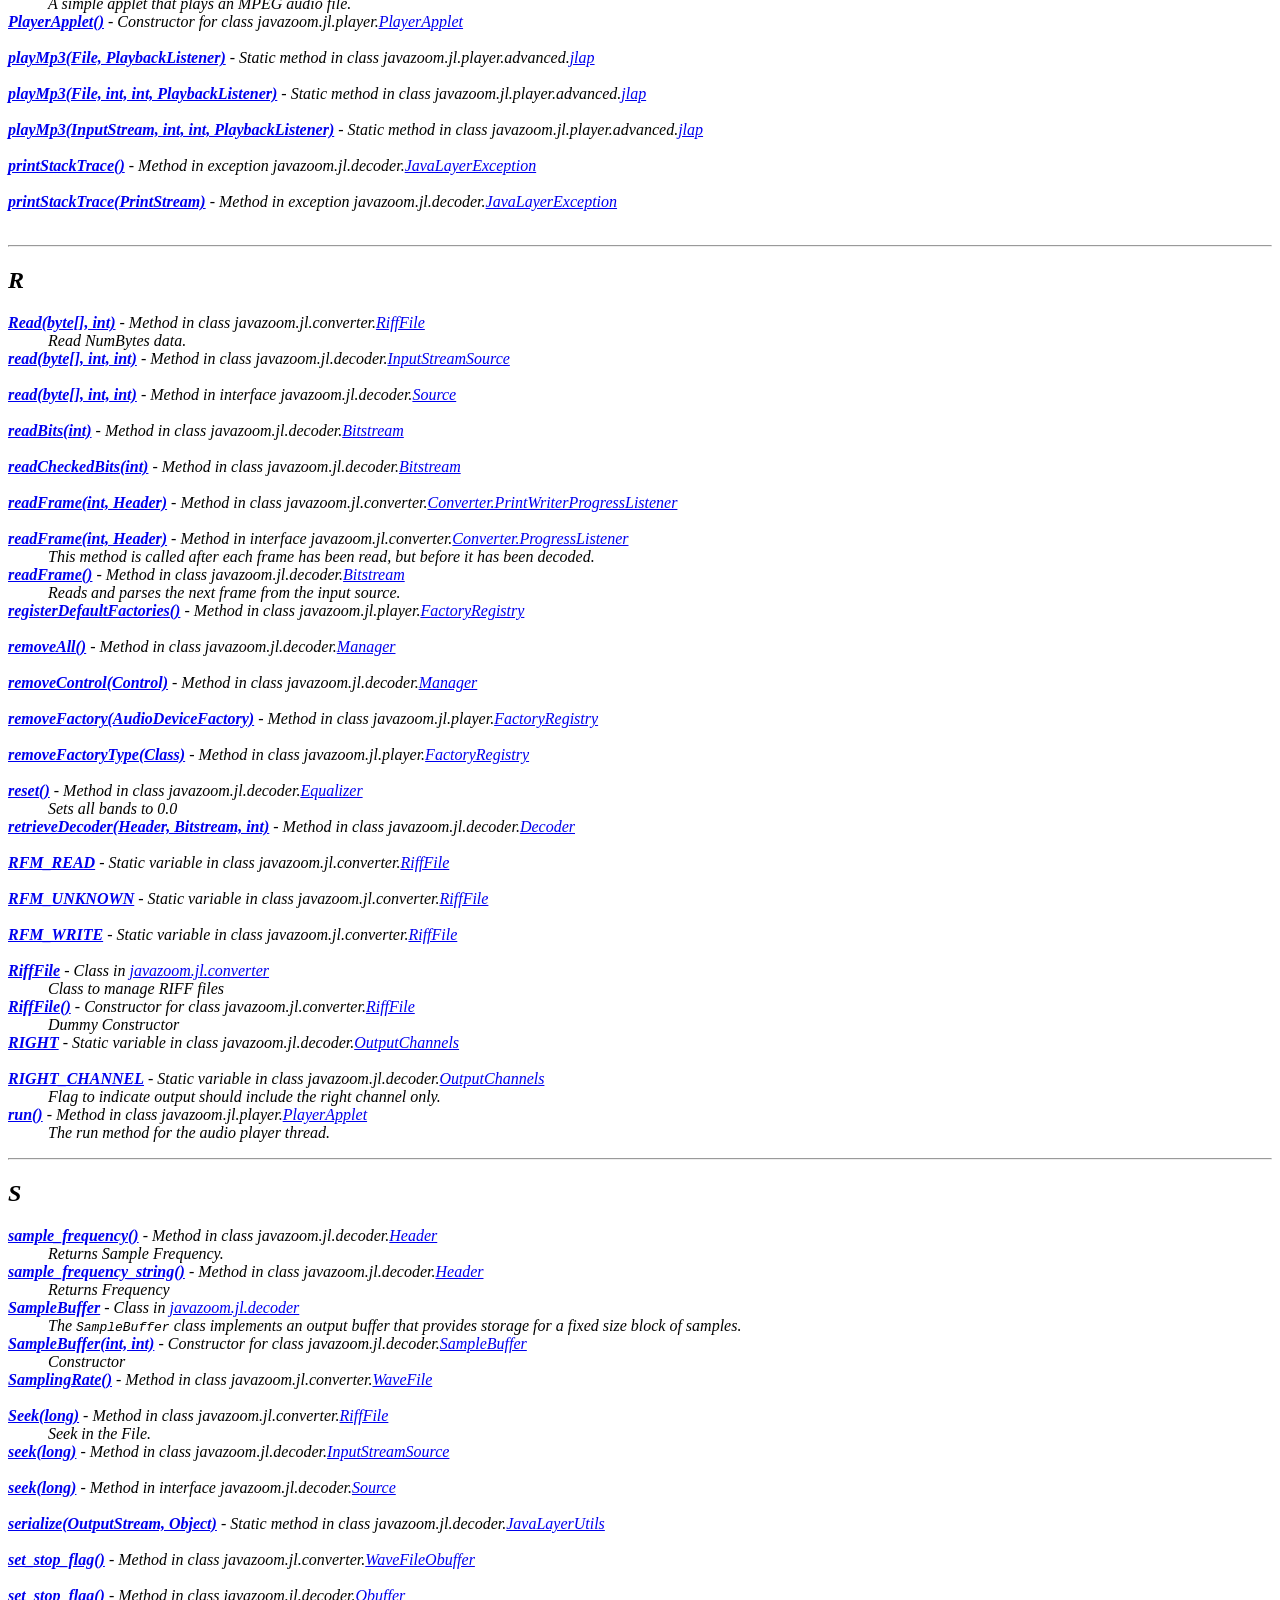
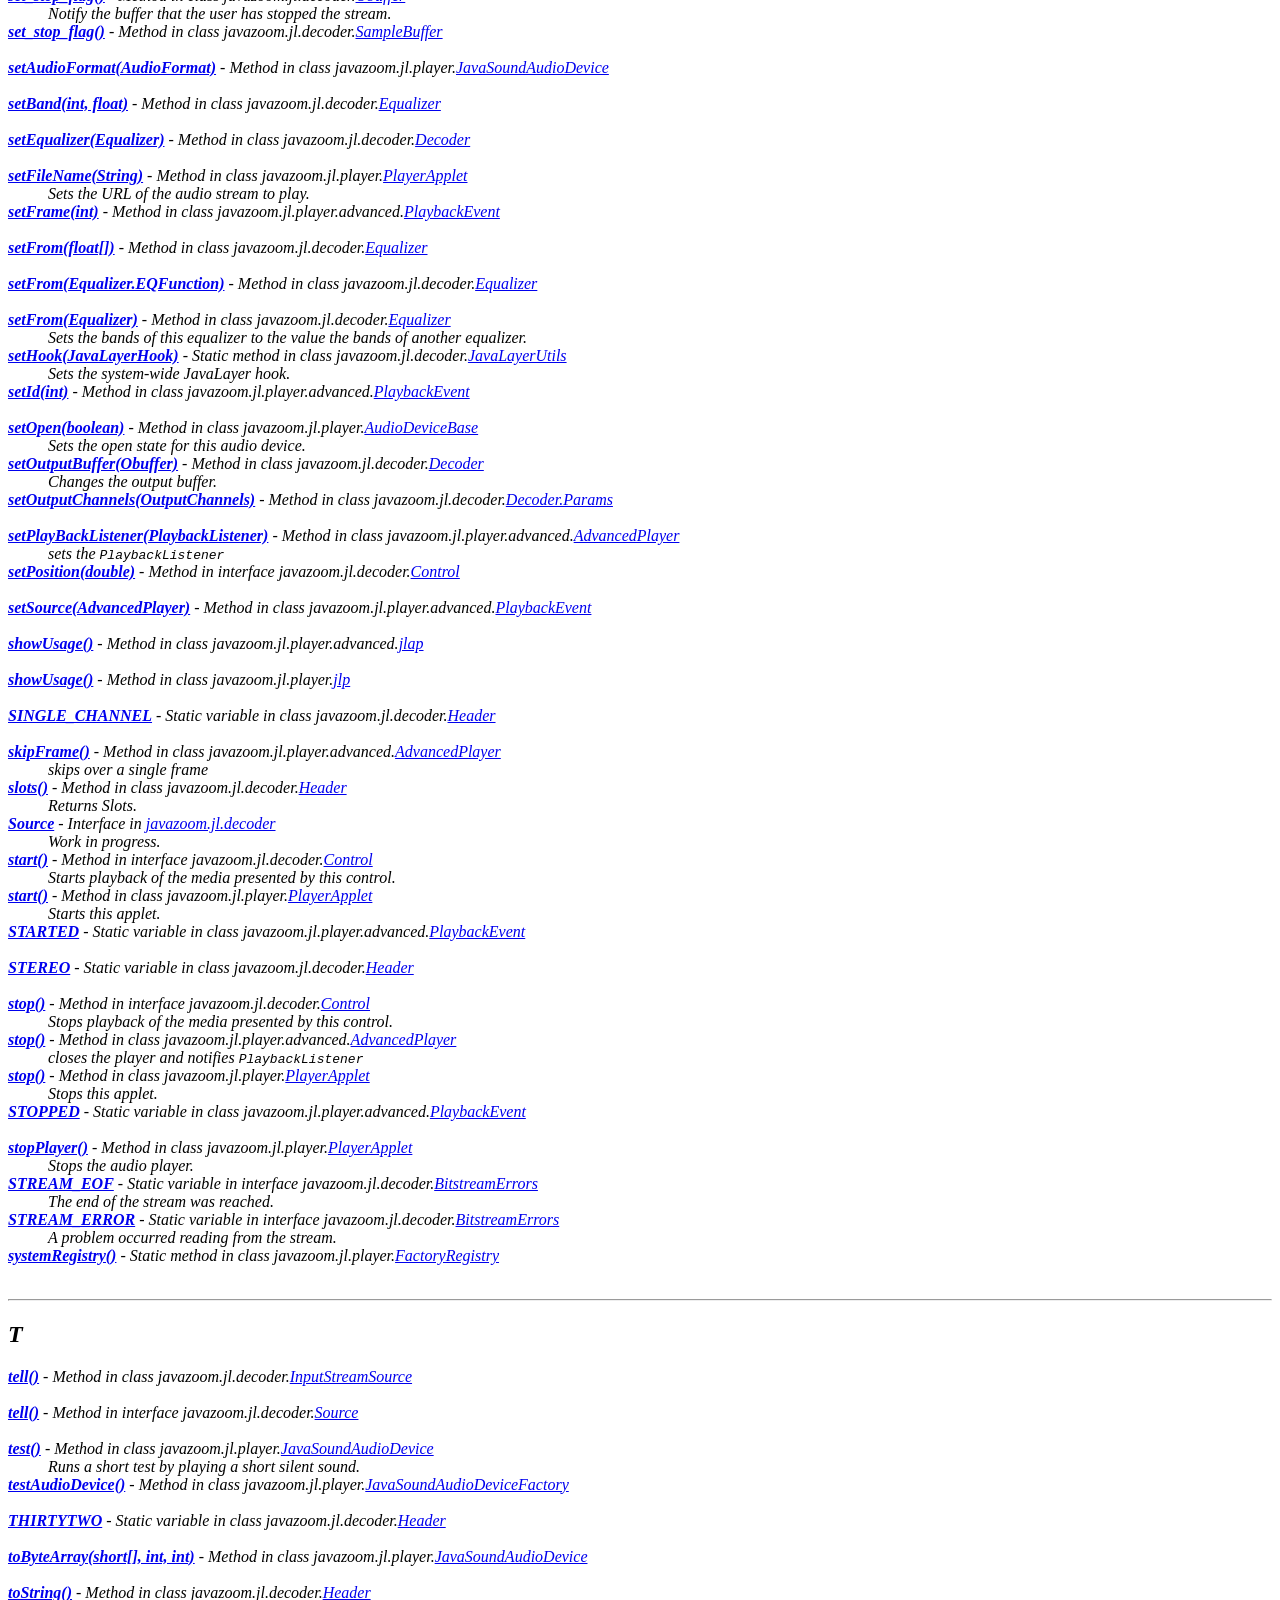
<file: projects/JLayer1.0.1/doc/index-all.html>
<!DOCTYPE HTML PUBLIC "-//W3C//DTD HTML 4.01 Transitional//EN" "http://www.w3.org/TR/html4/loose.dtd">
<!--NewPage-->
<HTML>
<HEAD>
<!-- Generated by javadoc (build 1.5.0_15) on Sun Nov 16 18:35:05 CET 2008 -->
<TITLE>
Index
</TITLE>


<LINK REL ="stylesheet" TYPE="text/css" HREF="./stylesheet.css" TITLE="Style">

<SCRIPT type="text/javascript">
function windowTitle()
{
    parent.document.title="Index";
}
</SCRIPT>
<NOSCRIPT>
</NOSCRIPT>

</HEAD>

<BODY BGCOLOR="white" onload="windowTitle();">


<!-- ========= START OF TOP NAVBAR ======= -->
<A NAME="navbar_top"><!-- --></A>
<A HREF="#skip-navbar_top" title="Skip navigation links"></A>
<TABLE BORDER="0" WIDTH="100%" CELLPADDING="1" CELLSPACING="0" SUMMARY="">
<TR>
<TD COLSPAN=2 BGCOLOR="#EEEEFF" CLASS="NavBarCell1">
<A NAME="navbar_top_firstrow"><!-- --></A>
<TABLE BORDER="0" CELLPADDING="0" CELLSPACING="3" SUMMARY="">
  <TR ALIGN="center" VALIGN="top">
  <TD BGCOLOR="#EEEEFF" CLASS="NavBarCell1">    <A HREF="./overview-summary.html"><FONT CLASS="NavBarFont1"><B>Overview</B></FONT></A>&nbsp;</TD>
  <TD BGCOLOR="#EEEEFF" CLASS="NavBarCell1">    <FONT CLASS="NavBarFont1">Package</FONT>&nbsp;</TD>
  <TD BGCOLOR="#EEEEFF" CLASS="NavBarCell1">    <FONT CLASS="NavBarFont1">Class</FONT>&nbsp;</TD>
  <TD BGCOLOR="#EEEEFF" CLASS="NavBarCell1">    <A HREF="./overview-tree.html"><FONT CLASS="NavBarFont1"><B>Tree</B></FONT></A>&nbsp;</TD>
  <TD BGCOLOR="#EEEEFF" CLASS="NavBarCell1">    <A HREF="./deprecated-list.html"><FONT CLASS="NavBarFont1"><B>Deprecated</B></FONT></A>&nbsp;</TD>
  <TD BGCOLOR="#FFFFFF" CLASS="NavBarCell1Rev"> &nbsp;<FONT CLASS="NavBarFont1Rev"><B>Index</B></FONT>&nbsp;</TD>
  <TD BGCOLOR="#EEEEFF" CLASS="NavBarCell1">    <A HREF="./help-doc.html"><FONT CLASS="NavBarFont1"><B>Help</B></FONT></A>&nbsp;</TD>
  </TR>
</TABLE>
</TD>
<TD ALIGN="right" VALIGN="top" ROWSPAN=3><EM>
</EM>
</TD>
</TR>

<TR>
<TD BGCOLOR="white" CLASS="NavBarCell2"><FONT SIZE="-2">
&nbsp;PREV&nbsp;
&nbsp;NEXT</FONT></TD>
<TD BGCOLOR="white" CLASS="NavBarCell2"><FONT SIZE="-2">
  <A HREF="./index.html?index-all.html" target="_top"><B>FRAMES</B></A>  &nbsp;
&nbsp;<A HREF="index-all.html" target="_top"><B>NO FRAMES</B></A>  &nbsp;
&nbsp;<SCRIPT type="text/javascript">
  <!--
  if(window==top) {
    document.writeln('<A HREF="./allclasses-noframe.html"><B>All Classes</B></A>');
  }
  //-->
</SCRIPT>
<NOSCRIPT>
  <A HREF="./allclasses-noframe.html"><B>All Classes</B></A>
</NOSCRIPT>


</FONT></TD>
</TR>
</TABLE>
<A NAME="skip-navbar_top"></A>
<!-- ========= END OF TOP NAVBAR ========= -->

<A HREF="#_A_">A</A> <A HREF="#_B_">B</A> <A HREF="#_C_">C</A> <A HREF="#_D_">D</A> <A HREF="#_E_">E</A> <A HREF="#_F_">F</A> <A HREF="#_G_">G</A> <A HREF="#_H_">H</A> <A HREF="#_I_">I</A> <A HREF="#_J_">J</A> <A HREF="#_L_">L</A> <A HREF="#_M_">M</A> <A HREF="#_N_">N</A> <A HREF="#_O_">O</A> <A HREF="#_P_">P</A> <A HREF="#_R_">R</A> <A HREF="#_S_">S</A> <A HREF="#_T_">T</A> <A HREF="#_U_">U</A> <A HREF="#_V_">V</A> <A HREF="#_W_">W</A> <HR>
<A NAME="_A_"><!-- --></A><H2>
<B>A</B></H2>
<DL>
<DT><A HREF="./javazoom/jl/decoder/Crc16.html#add_bits(int, int)"><B>add_bits(int, int)</B></A> - 
Method in class javazoom.jl.decoder.<A HREF="./javazoom/jl/decoder/Crc16.html" title="class in javazoom.jl.decoder">Crc16</A>
<DD>Feed a bitstring to the crc calculation (0 < length <= 32).
<DT><A HREF="./javazoom/jl/decoder/Manager.html#addControl(javazoom.jl.decoder.Control)"><B>addControl(Control)</B></A> - 
Method in class javazoom.jl.decoder.<A HREF="./javazoom/jl/decoder/Manager.html" title="class in javazoom.jl.decoder">Manager</A>
<DD>&nbsp;
<DT><A HREF="./javazoom/jl/player/FactoryRegistry.html#addFactory(javazoom.jl.player.AudioDeviceFactory)"><B>addFactory(AudioDeviceFactory)</B></A> - 
Method in class javazoom.jl.player.<A HREF="./javazoom/jl/player/FactoryRegistry.html" title="class in javazoom.jl.player">FactoryRegistry</A>
<DD>Registers an <code>AudioDeviceFactory</code> instance
 with this registry.
<DT><A HREF="./javazoom/jl/player/advanced/AdvancedPlayer.html" title="class in javazoom.jl.player.advanced"><B>AdvancedPlayer</B></A> - Class in <A HREF="./javazoom/jl/player/advanced/package-summary.html">javazoom.jl.player.advanced</A><DD>a hybrid of javazoom.jl.player.Player tweeked to include <code>play(startFrame, endFrame)</code>
 hopefully this will be included in the api<DT><A HREF="./javazoom/jl/player/advanced/AdvancedPlayer.html#AdvancedPlayer(java.io.InputStream)"><B>AdvancedPlayer(InputStream)</B></A> - 
Constructor for class javazoom.jl.player.advanced.<A HREF="./javazoom/jl/player/advanced/AdvancedPlayer.html" title="class in javazoom.jl.player.advanced">AdvancedPlayer</A>
<DD>Creates a new <code>Player</code> instance.
<DT><A HREF="./javazoom/jl/player/advanced/AdvancedPlayer.html#AdvancedPlayer(java.io.InputStream, javazoom.jl.player.AudioDevice)"><B>AdvancedPlayer(InputStream, AudioDevice)</B></A> - 
Constructor for class javazoom.jl.player.advanced.<A HREF="./javazoom/jl/player/advanced/AdvancedPlayer.html" title="class in javazoom.jl.player.advanced">AdvancedPlayer</A>
<DD>&nbsp;
<DT><A HREF="./javazoom/jl/converter/WaveFileObuffer.html#append(int, short)"><B>append(int, short)</B></A> - 
Method in class javazoom.jl.converter.<A HREF="./javazoom/jl/converter/WaveFileObuffer.html" title="class in javazoom.jl.converter">WaveFileObuffer</A>
<DD>Takes a 16 Bit PCM sample.
<DT><A HREF="./javazoom/jl/decoder/Obuffer.html#append(int, short)"><B>append(int, short)</B></A> - 
Method in class javazoom.jl.decoder.<A HREF="./javazoom/jl/decoder/Obuffer.html" title="class in javazoom.jl.decoder">Obuffer</A>
<DD>Takes a 16 Bit PCM sample.
<DT><A HREF="./javazoom/jl/decoder/SampleBuffer.html#append(int, short)"><B>append(int, short)</B></A> - 
Method in class javazoom.jl.decoder.<A HREF="./javazoom/jl/decoder/SampleBuffer.html" title="class in javazoom.jl.decoder">SampleBuffer</A>
<DD>Takes a 16 Bit PCM sample.
<DT><A HREF="./javazoom/jl/decoder/Obuffer.html#appendSamples(int, float[])"><B>appendSamples(int, float[])</B></A> - 
Method in class javazoom.jl.decoder.<A HREF="./javazoom/jl/decoder/Obuffer.html" title="class in javazoom.jl.decoder">Obuffer</A>
<DD>Accepts 32 new PCM samples.
<DT><A HREF="./javazoom/jl/decoder/SampleBuffer.html#appendSamples(int, float[])"><B>appendSamples(int, float[])</B></A> - 
Method in class javazoom.jl.decoder.<A HREF="./javazoom/jl/decoder/SampleBuffer.html" title="class in javazoom.jl.decoder">SampleBuffer</A>
<DD>&nbsp;
<DT><A HREF="./javazoom/jl/player/PlayerApplet.html#AUDIO_PARAMETER"><B>AUDIO_PARAMETER</B></A> - 
Static variable in class javazoom.jl.player.<A HREF="./javazoom/jl/player/PlayerApplet.html" title="class in javazoom.jl.player">PlayerApplet</A>
<DD>&nbsp;
<DT><A HREF="./javazoom/jl/player/AudioDevice.html" title="interface in javazoom.jl.player"><B>AudioDevice</B></A> - Interface in <A HREF="./javazoom/jl/player/package-summary.html">javazoom.jl.player</A><DD>The <code>AudioDevice</code> interface provides an abstraction for
 a device capable of sounding audio samples.<DT><A HREF="./javazoom/jl/player/AudioDeviceBase.html" title="class in javazoom.jl.player"><B>AudioDeviceBase</B></A> - Class in <A HREF="./javazoom/jl/player/package-summary.html">javazoom.jl.player</A><DD>The <code>AudioDeviceBase</code> class provides a simple thread-safe
 implementation of the <code>AudioDevice</code> interface.<DT><A HREF="./javazoom/jl/player/AudioDeviceBase.html#AudioDeviceBase()"><B>AudioDeviceBase()</B></A> - 
Constructor for class javazoom.jl.player.<A HREF="./javazoom/jl/player/AudioDeviceBase.html" title="class in javazoom.jl.player">AudioDeviceBase</A>
<DD>&nbsp;
<DT><A HREF="./javazoom/jl/player/AudioDeviceFactory.html" title="class in javazoom.jl.player"><B>AudioDeviceFactory</B></A> - Class in <A HREF="./javazoom/jl/player/package-summary.html">javazoom.jl.player</A><DD>An <code>AudioDeviceFactory</code> class is responsible for creating
 a specific <code>AudioDevice</code> implementation.<DT><A HREF="./javazoom/jl/player/AudioDeviceFactory.html#AudioDeviceFactory()"><B>AudioDeviceFactory()</B></A> - 
Constructor for class javazoom.jl.player.<A HREF="./javazoom/jl/player/AudioDeviceFactory.html" title="class in javazoom.jl.player">AudioDeviceFactory</A>
<DD>&nbsp;
</DL>
<HR>
<A NAME="_B_"><!-- --></A><H2>
<B>B</B></H2>
<DL>
<DT><A HREF="./javazoom/jl/converter/RiffFile.html#Backpatch(long, javazoom.jl.converter.RiffFile.RiffChunkHeader, int)"><B>Backpatch(long, RiffFile.RiffChunkHeader, int)</B></A> - 
Method in class javazoom.jl.converter.<A HREF="./javazoom/jl/converter/RiffFile.html" title="class in javazoom.jl.converter">RiffFile</A>
<DD>Write Data to specified offset.
<DT><A HREF="./javazoom/jl/converter/RiffFile.html#Backpatch(long, byte[], int)"><B>Backpatch(long, byte[], int)</B></A> - 
Method in class javazoom.jl.converter.<A HREF="./javazoom/jl/converter/RiffFile.html" title="class in javazoom.jl.converter">RiffFile</A>
<DD>&nbsp;
<DT><A HREF="./javazoom/jl/decoder/Equalizer.html#BAND_NOT_PRESENT"><B>BAND_NOT_PRESENT</B></A> - 
Static variable in class javazoom.jl.decoder.<A HREF="./javazoom/jl/decoder/Equalizer.html" title="class in javazoom.jl.decoder">Equalizer</A>
<DD>Equalizer setting to denote that a given band will not be
 present in the output signal.
<DT><A HREF="./javazoom/jl/decoder/Header.html#bitrate()"><B>bitrate()</B></A> - 
Method in class javazoom.jl.decoder.<A HREF="./javazoom/jl/decoder/Header.html" title="class in javazoom.jl.decoder">Header</A>
<DD>Return Bitrate.
<DT><A HREF="./javazoom/jl/decoder/Header.html#bitrate_index()"><B>bitrate_index()</B></A> - 
Method in class javazoom.jl.decoder.<A HREF="./javazoom/jl/decoder/Header.html" title="class in javazoom.jl.decoder">Header</A>
<DD>Returns bitrate index.
<DT><A HREF="./javazoom/jl/decoder/Header.html#bitrate_instant()"><B>bitrate_instant()</B></A> - 
Method in class javazoom.jl.decoder.<A HREF="./javazoom/jl/decoder/Header.html" title="class in javazoom.jl.decoder">Header</A>
<DD>Return Instant Bitrate.
<DT><A HREF="./javazoom/jl/decoder/Header.html#bitrate_str"><B>bitrate_str</B></A> - 
Static variable in class javazoom.jl.decoder.<A HREF="./javazoom/jl/decoder/Header.html" title="class in javazoom.jl.decoder">Header</A>
<DD>&nbsp;
<DT><A HREF="./javazoom/jl/decoder/Header.html#bitrate_string()"><B>bitrate_string()</B></A> - 
Method in class javazoom.jl.decoder.<A HREF="./javazoom/jl/decoder/Header.html" title="class in javazoom.jl.decoder">Header</A>
<DD>Return Bitrate.
<DT><A HREF="./javazoom/jl/decoder/Header.html#bitrates"><B>bitrates</B></A> - 
Static variable in class javazoom.jl.decoder.<A HREF="./javazoom/jl/decoder/Header.html" title="class in javazoom.jl.decoder">Header</A>
<DD>&nbsp;
<DT><A HREF="./javazoom/jl/converter/WaveFile.html#BitsPerSample()"><B>BitsPerSample()</B></A> - 
Method in class javazoom.jl.converter.<A HREF="./javazoom/jl/converter/WaveFile.html" title="class in javazoom.jl.converter">WaveFile</A>
<DD>&nbsp;
<DT><A HREF="./javazoom/jl/decoder/Bitstream.html" title="class in javazoom.jl.decoder"><B>Bitstream</B></A> - Class in <A HREF="./javazoom/jl/decoder/package-summary.html">javazoom.jl.decoder</A><DD>The <code>Bistream</code> class is responsible for parsing
 an MPEG audio bitstream.<DT><A HREF="./javazoom/jl/decoder/Bitstream.html#Bitstream(java.io.InputStream)"><B>Bitstream(InputStream)</B></A> - 
Constructor for class javazoom.jl.decoder.<A HREF="./javazoom/jl/decoder/Bitstream.html" title="class in javazoom.jl.decoder">Bitstream</A>
<DD>Construct a IBitstream that reads data from a
 given InputStream.
<DT><A HREF="./javazoom/jl/decoder/JavaLayerErrors.html#BITSTREAM_ERROR"><B>BITSTREAM_ERROR</B></A> - 
Static variable in interface javazoom.jl.decoder.<A HREF="./javazoom/jl/decoder/JavaLayerErrors.html" title="interface in javazoom.jl.decoder">JavaLayerErrors</A>
<DD>The first bitstream error code.
<DT><A HREF="./javazoom/jl/decoder/BitstreamErrors.html#BITSTREAM_LAST"><B>BITSTREAM_LAST</B></A> - 
Static variable in interface javazoom.jl.decoder.<A HREF="./javazoom/jl/decoder/BitstreamErrors.html" title="interface in javazoom.jl.decoder">BitstreamErrors</A>
<DD>&nbsp;
<DT><A HREF="./javazoom/jl/decoder/BitstreamErrors.html" title="interface in javazoom.jl.decoder"><B>BitstreamErrors</B></A> - Interface in <A HREF="./javazoom/jl/decoder/package-summary.html">javazoom.jl.decoder</A><DD>This interface describes all error codes that can be thrown 
 in <code>BistreamException</code>s.<DT><A HREF="./javazoom/jl/decoder/BitstreamException.html" title="class in javazoom.jl.decoder"><B>BitstreamException</B></A> - Exception in <A HREF="./javazoom/jl/decoder/package-summary.html">javazoom.jl.decoder</A><DD>Instances of <code>BitstreamException</code> are thrown 
 when operations on a <code>Bitstream</code> fail.<DT><A HREF="./javazoom/jl/decoder/BitstreamException.html#BitstreamException(java.lang.String, java.lang.Throwable)"><B>BitstreamException(String, Throwable)</B></A> - 
Constructor for exception javazoom.jl.decoder.<A HREF="./javazoom/jl/decoder/BitstreamException.html" title="class in javazoom.jl.decoder">BitstreamException</A>
<DD>&nbsp;
<DT><A HREF="./javazoom/jl/decoder/BitstreamException.html#BitstreamException(int, java.lang.Throwable)"><B>BitstreamException(int, Throwable)</B></A> - 
Constructor for exception javazoom.jl.decoder.<A HREF="./javazoom/jl/decoder/BitstreamException.html" title="class in javazoom.jl.decoder">BitstreamException</A>
<DD>&nbsp;
<DT><A HREF="./javazoom/jl/decoder/OutputChannels.html#BOTH"><B>BOTH</B></A> - 
Static variable in class javazoom.jl.decoder.<A HREF="./javazoom/jl/decoder/OutputChannels.html" title="class in javazoom.jl.decoder">OutputChannels</A>
<DD>&nbsp;
<DT><A HREF="./javazoom/jl/decoder/OutputChannels.html#BOTH_CHANNELS"><B>BOTH_CHANNELS</B></A> - 
Static variable in class javazoom.jl.decoder.<A HREF="./javazoom/jl/decoder/OutputChannels.html" title="class in javazoom.jl.decoder">OutputChannels</A>
<DD>Flag to indicate output should include both channels.
</DL>
<HR>
<A NAME="_C_"><!-- --></A><H2>
<B>C</B></H2>
<DL>
<DT><A HREF="./javazoom/jl/decoder/Header.html#calculate_framesize()"><B>calculate_framesize()</B></A> - 
Method in class javazoom.jl.decoder.<A HREF="./javazoom/jl/decoder/Header.html" title="class in javazoom.jl.decoder">Header</A>
<DD>Calculate Frame size.
<DT><A HREF="./javazoom/jl/converter/WaveFile.WaveFileSample.html#chan"><B>chan</B></A> - 
Variable in class javazoom.jl.converter.<A HREF="./javazoom/jl/converter/WaveFile.WaveFileSample.html" title="class in javazoom.jl.converter">WaveFile.WaveFileSample</A>
<DD>&nbsp;
<DT><A HREF="./javazoom/jl/decoder/Crc16.html#checksum()"><B>checksum()</B></A> - 
Method in class javazoom.jl.decoder.<A HREF="./javazoom/jl/decoder/Crc16.html" title="class in javazoom.jl.decoder">Crc16</A>
<DD>Return the calculated checksum.
<DT><A HREF="./javazoom/jl/decoder/Header.html#checksum"><B>checksum</B></A> - 
Variable in class javazoom.jl.decoder.<A HREF="./javazoom/jl/decoder/Header.html" title="class in javazoom.jl.decoder">Header</A>
<DD>&nbsp;
<DT><A HREF="./javazoom/jl/decoder/Header.html#checksum_ok()"><B>checksum_ok()</B></A> - 
Method in class javazoom.jl.decoder.<A HREF="./javazoom/jl/decoder/Header.html" title="class in javazoom.jl.decoder">Header</A>
<DD>Returns Checksum flag.
<DT><A HREF="./javazoom/jl/decoder/Header.html#checksums()"><B>checksums()</B></A> - 
Method in class javazoom.jl.decoder.<A HREF="./javazoom/jl/decoder/Header.html" title="class in javazoom.jl.decoder">Header</A>
<DD>Returns Protection bit.
<DT><A HREF="./javazoom/jl/converter/WaveFileObuffer.html#clear_buffer()"><B>clear_buffer()</B></A> - 
Method in class javazoom.jl.converter.<A HREF="./javazoom/jl/converter/WaveFileObuffer.html" title="class in javazoom.jl.converter">WaveFileObuffer</A>
<DD>&nbsp;
<DT><A HREF="./javazoom/jl/decoder/Obuffer.html#clear_buffer()"><B>clear_buffer()</B></A> - 
Method in class javazoom.jl.decoder.<A HREF="./javazoom/jl/decoder/Obuffer.html" title="class in javazoom.jl.decoder">Obuffer</A>
<DD>Clears all data in the buffer (for seeking).
<DT><A HREF="./javazoom/jl/decoder/SampleBuffer.html#clear_buffer()"><B>clear_buffer()</B></A> - 
Method in class javazoom.jl.decoder.<A HREF="./javazoom/jl/decoder/SampleBuffer.html" title="class in javazoom.jl.decoder">SampleBuffer</A>
<DD>&nbsp;
<DT><A HREF="./javazoom/jl/decoder/Decoder.Params.html#clone()"><B>clone()</B></A> - 
Method in class javazoom.jl.decoder.<A HREF="./javazoom/jl/decoder/Decoder.Params.html" title="class in javazoom.jl.decoder">Decoder.Params</A>
<DD>&nbsp;
<DT><A HREF="./javazoom/jl/converter/RiffFile.html#Close()"><B>Close()</B></A> - 
Method in class javazoom.jl.converter.<A HREF="./javazoom/jl/converter/RiffFile.html" title="class in javazoom.jl.converter">RiffFile</A>
<DD>Close Riff File.
<DT><A HREF="./javazoom/jl/converter/WaveFile.html#Close()"><B>Close()</B></A> - 
Method in class javazoom.jl.converter.<A HREF="./javazoom/jl/converter/WaveFile.html" title="class in javazoom.jl.converter">WaveFile</A>
<DD>&nbsp;
<DT><A HREF="./javazoom/jl/converter/WaveFileObuffer.html#close()"><B>close()</B></A> - 
Method in class javazoom.jl.converter.<A HREF="./javazoom/jl/converter/WaveFileObuffer.html" title="class in javazoom.jl.converter">WaveFileObuffer</A>
<DD>&nbsp;
<DT><A HREF="./javazoom/jl/decoder/Bitstream.html#close()"><B>close()</B></A> - 
Method in class javazoom.jl.decoder.<A HREF="./javazoom/jl/decoder/Bitstream.html" title="class in javazoom.jl.decoder">Bitstream</A>
<DD>Close the Bitstream.
<DT><A HREF="./javazoom/jl/decoder/Obuffer.html#close()"><B>close()</B></A> - 
Method in class javazoom.jl.decoder.<A HREF="./javazoom/jl/decoder/Obuffer.html" title="class in javazoom.jl.decoder">Obuffer</A>
<DD>&nbsp;
<DT><A HREF="./javazoom/jl/decoder/SampleBuffer.html#close()"><B>close()</B></A> - 
Method in class javazoom.jl.decoder.<A HREF="./javazoom/jl/decoder/SampleBuffer.html" title="class in javazoom.jl.decoder">SampleBuffer</A>
<DD>&nbsp;
<DT><A HREF="./javazoom/jl/player/advanced/AdvancedPlayer.html#close()"><B>close()</B></A> - 
Method in class javazoom.jl.player.advanced.<A HREF="./javazoom/jl/player/advanced/AdvancedPlayer.html" title="class in javazoom.jl.player.advanced">AdvancedPlayer</A>
<DD>Cloases this player.
<DT><A HREF="./javazoom/jl/player/AudioDevice.html#close()"><B>close()</B></A> - 
Method in interface javazoom.jl.player.<A HREF="./javazoom/jl/player/AudioDevice.html" title="interface in javazoom.jl.player">AudioDevice</A>
<DD>Closes this audio device.
<DT><A HREF="./javazoom/jl/player/AudioDeviceBase.html#close()"><B>close()</B></A> - 
Method in class javazoom.jl.player.<A HREF="./javazoom/jl/player/AudioDeviceBase.html" title="class in javazoom.jl.player">AudioDeviceBase</A>
<DD>Closes this audio device.
<DT><A HREF="./javazoom/jl/player/Player.html#close()"><B>close()</B></A> - 
Method in class javazoom.jl.player.<A HREF="./javazoom/jl/player/Player.html" title="class in javazoom.jl.player">Player</A>
<DD>Cloases this player.
<DT><A HREF="./javazoom/jl/decoder/Bitstream.html#closeFrame()"><B>closeFrame()</B></A> - 
Method in class javazoom.jl.decoder.<A HREF="./javazoom/jl/decoder/Bitstream.html" title="class in javazoom.jl.decoder">Bitstream</A>
<DD>Close MP3 frame.
<DT><A HREF="./javazoom/jl/player/AudioDeviceBase.html#closeImpl()"><B>closeImpl()</B></A> - 
Method in class javazoom.jl.player.<A HREF="./javazoom/jl/player/AudioDeviceBase.html" title="class in javazoom.jl.player">AudioDeviceBase</A>
<DD>Template method to provide the implementation for
 closing the audio device.
<DT><A HREF="./javazoom/jl/player/JavaSoundAudioDevice.html#closeImpl()"><B>closeImpl()</B></A> - 
Method in class javazoom.jl.player.<A HREF="./javazoom/jl/player/JavaSoundAudioDevice.html" title="class in javazoom.jl.player">JavaSoundAudioDevice</A>
<DD>&nbsp;
<DT><A HREF="./javazoom/jl/decoder/Control.html" title="interface in javazoom.jl.decoder"><B>Control</B></A> - Interface in <A HREF="./javazoom/jl/decoder/package-summary.html">javazoom.jl.decoder</A><DD>Work in progress.<DT><A HREF="./javazoom/jl/converter/Converter.html#convert(java.lang.String, java.lang.String)"><B>convert(String, String)</B></A> - 
Method in class javazoom.jl.converter.<A HREF="./javazoom/jl/converter/Converter.html" title="class in javazoom.jl.converter">Converter</A>
<DD>&nbsp;
<DT><A HREF="./javazoom/jl/converter/Converter.html#convert(java.lang.String, java.lang.String, javazoom.jl.converter.Converter.ProgressListener)"><B>convert(String, String, Converter.ProgressListener)</B></A> - 
Method in class javazoom.jl.converter.<A HREF="./javazoom/jl/converter/Converter.html" title="class in javazoom.jl.converter">Converter</A>
<DD>&nbsp;
<DT><A HREF="./javazoom/jl/converter/Converter.html#convert(java.lang.String, java.lang.String, javazoom.jl.converter.Converter.ProgressListener, javazoom.jl.decoder.Decoder.Params)"><B>convert(String, String, Converter.ProgressListener, Decoder.Params)</B></A> - 
Method in class javazoom.jl.converter.<A HREF="./javazoom/jl/converter/Converter.html" title="class in javazoom.jl.converter">Converter</A>
<DD>&nbsp;
<DT><A HREF="./javazoom/jl/converter/Converter.html#convert(java.io.InputStream, java.lang.String, javazoom.jl.converter.Converter.ProgressListener, javazoom.jl.decoder.Decoder.Params)"><B>convert(InputStream, String, Converter.ProgressListener, Decoder.Params)</B></A> - 
Method in class javazoom.jl.converter.<A HREF="./javazoom/jl/converter/Converter.html" title="class in javazoom.jl.converter">Converter</A>
<DD>&nbsp;
<DT><A HREF="./javazoom/jl/converter/Converter.html" title="class in javazoom.jl.converter"><B>Converter</B></A> - Class in <A HREF="./javazoom/jl/converter/package-summary.html">javazoom.jl.converter</A><DD>The <code>Converter</code> class implements the conversion of
 an MPEG audio file to a .WAV file.<DT><A HREF="./javazoom/jl/converter/Converter.html#Converter()"><B>Converter()</B></A> - 
Constructor for class javazoom.jl.converter.<A HREF="./javazoom/jl/converter/Converter.html" title="class in javazoom.jl.converter">Converter</A>
<DD>Creates a new converter instance.
<DT><A HREF="./javazoom/jl/converter/Converter.PrintWriterProgressListener.html" title="class in javazoom.jl.converter"><B>Converter.PrintWriterProgressListener</B></A> - Class in <A HREF="./javazoom/jl/converter/package-summary.html">javazoom.jl.converter</A><DD>Implementation of <code>ProgressListener</code> that writes
 notification text to a <code>PrintWriter</code>.<DT><A HREF="./javazoom/jl/converter/Converter.PrintWriterProgressListener.html#Converter.PrintWriterProgressListener(java.io.PrintWriter, int)"><B>Converter.PrintWriterProgressListener(PrintWriter, int)</B></A> - 
Constructor for class javazoom.jl.converter.<A HREF="./javazoom/jl/converter/Converter.PrintWriterProgressListener.html" title="class in javazoom.jl.converter">Converter.PrintWriterProgressListener</A>
<DD>&nbsp;
<DT><A HREF="./javazoom/jl/converter/Converter.ProgressListener.html" title="interface in javazoom.jl.converter"><B>Converter.ProgressListener</B></A> - Interface in <A HREF="./javazoom/jl/converter/package-summary.html">javazoom.jl.converter</A><DD>This interface is used by the Converter to provide
 notification of tasks being carried out by the converter,
 and to provide new information as it becomes available.<DT><A HREF="./javazoom/jl/converter/Converter.PrintWriterProgressListener.html#converterException(java.lang.Throwable)"><B>converterException(Throwable)</B></A> - 
Method in class javazoom.jl.converter.<A HREF="./javazoom/jl/converter/Converter.PrintWriterProgressListener.html" title="class in javazoom.jl.converter">Converter.PrintWriterProgressListener</A>
<DD>&nbsp;
<DT><A HREF="./javazoom/jl/converter/Converter.ProgressListener.html#converterException(java.lang.Throwable)"><B>converterException(Throwable)</B></A> - 
Method in interface javazoom.jl.converter.<A HREF="./javazoom/jl/converter/Converter.ProgressListener.html" title="interface in javazoom.jl.converter">Converter.ProgressListener</A>
<DD>Called when an exception is thrown during while converting
 a frame.
<DT><A HREF="./javazoom/jl/converter/Converter.PrintWriterProgressListener.html#converterUpdate(int, int, int)"><B>converterUpdate(int, int, int)</B></A> - 
Method in class javazoom.jl.converter.<A HREF="./javazoom/jl/converter/Converter.PrintWriterProgressListener.html" title="class in javazoom.jl.converter">Converter.PrintWriterProgressListener</A>
<DD>&nbsp;
<DT><A HREF="./javazoom/jl/converter/Converter.ProgressListener.html#converterUpdate(int, int, int)"><B>converterUpdate(int, int, int)</B></A> - 
Method in interface javazoom.jl.converter.<A HREF="./javazoom/jl/converter/Converter.ProgressListener.html" title="interface in javazoom.jl.converter">Converter.ProgressListener</A>
<DD>Notifies the listener that new information is available.
<DT><A HREF="./javazoom/jl/decoder/Header.html#copyright()"><B>copyright()</B></A> - 
Method in class javazoom.jl.decoder.<A HREF="./javazoom/jl/decoder/Header.html" title="class in javazoom.jl.decoder">Header</A>
<DD>Returns Copyright.
<DT><A HREF="./javazoom/jl/converter/Converter.html#countFrames(java.io.InputStream)"><B>countFrames(InputStream)</B></A> - 
Method in class javazoom.jl.converter.<A HREF="./javazoom/jl/converter/Converter.html" title="class in javazoom.jl.converter">Converter</A>
<DD>&nbsp;
<DT><A HREF="./javazoom/jl/decoder/Crc16.html" title="class in javazoom.jl.decoder"><B>Crc16</B></A> - Class in <A HREF="./javazoom/jl/decoder/package-summary.html">javazoom.jl.decoder</A><DD>16-Bit CRC checksum<DT><A HREF="./javazoom/jl/decoder/Crc16.html#Crc16()"><B>Crc16()</B></A> - 
Constructor for class javazoom.jl.decoder.<A HREF="./javazoom/jl/decoder/Crc16.html" title="class in javazoom.jl.decoder">Crc16</A>
<DD>Dummy Constructor
<DT><A HREF="./javazoom/jl/player/AudioDeviceFactory.html#createAudioDevice()"><B>createAudioDevice()</B></A> - 
Method in class javazoom.jl.player.<A HREF="./javazoom/jl/player/AudioDeviceFactory.html" title="class in javazoom.jl.player">AudioDeviceFactory</A>
<DD>Creates a new <code>AudioDevice</code>.
<DT><A HREF="./javazoom/jl/player/FactoryRegistry.html#createAudioDevice()"><B>createAudioDevice()</B></A> - 
Method in class javazoom.jl.player.<A HREF="./javazoom/jl/player/FactoryRegistry.html" title="class in javazoom.jl.player">FactoryRegistry</A>
<DD>&nbsp;
<DT><A HREF="./javazoom/jl/player/JavaSoundAudioDeviceFactory.html#createAudioDevice()"><B>createAudioDevice()</B></A> - 
Method in class javazoom.jl.player.<A HREF="./javazoom/jl/player/JavaSoundAudioDeviceFactory.html" title="class in javazoom.jl.player">JavaSoundAudioDeviceFactory</A>
<DD>&nbsp;
<DT><A HREF="./javazoom/jl/player/JavaSoundAudioDeviceFactory.html#createAudioDeviceImpl()"><B>createAudioDeviceImpl()</B></A> - 
Method in class javazoom.jl.player.<A HREF="./javazoom/jl/player/JavaSoundAudioDeviceFactory.html" title="class in javazoom.jl.player">JavaSoundAudioDeviceFactory</A>
<DD>&nbsp;
<DT><A HREF="./javazoom/jl/player/jlp.html#createInstance(java.lang.String[])"><B>createInstance(String[])</B></A> - 
Static method in class javazoom.jl.player.<A HREF="./javazoom/jl/player/jlp.html" title="class in javazoom.jl.player">jlp</A>
<DD>&nbsp;
<DT><A HREF="./javazoom/jl/player/PlayerApplet.html#createPlayerThread()"><B>createPlayerThread()</B></A> - 
Method in class javazoom.jl.player.<A HREF="./javazoom/jl/player/PlayerApplet.html" title="class in javazoom.jl.player">PlayerApplet</A>
<DD>Creates a new thread used to run the audio player.
<DT><A HREF="./javazoom/jl/player/JavaSoundAudioDevice.html#createSource()"><B>createSource()</B></A> - 
Method in class javazoom.jl.player.<A HREF="./javazoom/jl/player/JavaSoundAudioDevice.html" title="class in javazoom.jl.player">JavaSoundAudioDevice</A>
<DD>&nbsp;
<DT><A HREF="./javazoom/jl/converter/RiffFile.html#CurrentFileMode()"><B>CurrentFileMode()</B></A> - 
Method in class javazoom.jl.converter.<A HREF="./javazoom/jl/converter/RiffFile.html" title="class in javazoom.jl.converter">RiffFile</A>
<DD>Return File Mode.
<DT><A HREF="./javazoom/jl/converter/RiffFile.html#CurrentFilePosition()"><B>CurrentFilePosition()</B></A> - 
Method in class javazoom.jl.converter.<A HREF="./javazoom/jl/converter/RiffFile.html" title="class in javazoom.jl.converter">RiffFile</A>
<DD>Return File Position.
<DT><A HREF="./javazoom/jl/converter/WaveFile.html#CurrentFilePosition()"><B>CurrentFilePosition()</B></A> - 
Method in class javazoom.jl.converter.<A HREF="./javazoom/jl/converter/WaveFile.html" title="class in javazoom.jl.converter">WaveFile</A>
<DD>&nbsp;
</DL>
<HR>
<A NAME="_D_"><!-- --></A><H2>
<B>D</B></H2>
<DL>
<DT><A HREF="./javazoom/jl/converter/RiffFile.html#DDC_FAILURE"><B>DDC_FAILURE</B></A> - 
Static variable in class javazoom.jl.converter.<A HREF="./javazoom/jl/converter/RiffFile.html" title="class in javazoom.jl.converter">RiffFile</A>
<DD>&nbsp;
<DT><A HREF="./javazoom/jl/converter/RiffFile.html#DDC_FILE_ERROR"><B>DDC_FILE_ERROR</B></A> - 
Static variable in class javazoom.jl.converter.<A HREF="./javazoom/jl/converter/RiffFile.html" title="class in javazoom.jl.converter">RiffFile</A>
<DD>&nbsp;
<DT><A HREF="./javazoom/jl/converter/RiffFile.html#DDC_INVALID_CALL"><B>DDC_INVALID_CALL</B></A> - 
Static variable in class javazoom.jl.converter.<A HREF="./javazoom/jl/converter/RiffFile.html" title="class in javazoom.jl.converter">RiffFile</A>
<DD>&nbsp;
<DT><A HREF="./javazoom/jl/converter/RiffFile.html#DDC_INVALID_FILE"><B>DDC_INVALID_FILE</B></A> - 
Static variable in class javazoom.jl.converter.<A HREF="./javazoom/jl/converter/RiffFile.html" title="class in javazoom.jl.converter">RiffFile</A>
<DD>&nbsp;
<DT><A HREF="./javazoom/jl/converter/RiffFile.html#DDC_OUT_OF_MEMORY"><B>DDC_OUT_OF_MEMORY</B></A> - 
Static variable in class javazoom.jl.converter.<A HREF="./javazoom/jl/converter/RiffFile.html" title="class in javazoom.jl.converter">RiffFile</A>
<DD>&nbsp;
<DT><A HREF="./javazoom/jl/converter/RiffFile.html#DDC_SUCCESS"><B>DDC_SUCCESS</B></A> - 
Static variable in class javazoom.jl.converter.<A HREF="./javazoom/jl/converter/RiffFile.html" title="class in javazoom.jl.converter">RiffFile</A>
<DD>&nbsp;
<DT><A HREF="./javazoom/jl/converter/RiffFile.html#DDC_USER_ABORT"><B>DDC_USER_ABORT</B></A> - 
Static variable in class javazoom.jl.converter.<A HREF="./javazoom/jl/converter/RiffFile.html" title="class in javazoom.jl.converter">RiffFile</A>
<DD>&nbsp;
<DT><A HREF="./javazoom/jl/converter/Converter.PrintWriterProgressListener.html#DEBUG_DETAIL"><B>DEBUG_DETAIL</B></A> - 
Static variable in class javazoom.jl.converter.<A HREF="./javazoom/jl/converter/Converter.PrintWriterProgressListener.html" title="class in javazoom.jl.converter">Converter.PrintWriterProgressListener</A>
<DD>Debug detail.
<DT><A HREF="./javazoom/jl/converter/Converter.PrintWriterProgressListener.html#decodedFrame(int, javazoom.jl.decoder.Header, javazoom.jl.decoder.Obuffer)"><B>decodedFrame(int, Header, Obuffer)</B></A> - 
Method in class javazoom.jl.converter.<A HREF="./javazoom/jl/converter/Converter.PrintWriterProgressListener.html" title="class in javazoom.jl.converter">Converter.PrintWriterProgressListener</A>
<DD>&nbsp;
<DT><A HREF="./javazoom/jl/converter/Converter.ProgressListener.html#decodedFrame(int, javazoom.jl.decoder.Header, javazoom.jl.decoder.Obuffer)"><B>decodedFrame(int, Header, Obuffer)</B></A> - 
Method in interface javazoom.jl.converter.<A HREF="./javazoom/jl/converter/Converter.ProgressListener.html" title="interface in javazoom.jl.converter">Converter.ProgressListener</A>
<DD>This method is called after a frame has been decoded.
<DT><A HREF="./javazoom/jl/decoder/Decoder.html#decodeFrame(javazoom.jl.decoder.Header, javazoom.jl.decoder.Bitstream)"><B>decodeFrame(Header, Bitstream)</B></A> - 
Method in class javazoom.jl.decoder.<A HREF="./javazoom/jl/decoder/Decoder.html" title="class in javazoom.jl.decoder">Decoder</A>
<DD>Decodes one frame from an MPEG audio bitstream.
<DT><A HREF="./javazoom/jl/decoder/FrameDecoder.html#decodeFrame()"><B>decodeFrame()</B></A> - 
Method in interface javazoom.jl.decoder.<A HREF="./javazoom/jl/decoder/FrameDecoder.html" title="interface in javazoom.jl.decoder">FrameDecoder</A>
<DD>Decodes one frame of MPEG audio.
<DT><A HREF="./javazoom/jl/player/advanced/AdvancedPlayer.html#decodeFrame()"><B>decodeFrame()</B></A> - 
Method in class javazoom.jl.player.advanced.<A HREF="./javazoom/jl/player/advanced/AdvancedPlayer.html" title="class in javazoom.jl.player.advanced">AdvancedPlayer</A>
<DD>Decodes a single frame.
<DT><A HREF="./javazoom/jl/player/Player.html#decodeFrame()"><B>decodeFrame()</B></A> - 
Method in class javazoom.jl.player.<A HREF="./javazoom/jl/player/Player.html" title="class in javazoom.jl.player">Player</A>
<DD>Decodes a single frame.
<DT><A HREF="./javazoom/jl/decoder/Decoder.html" title="class in javazoom.jl.decoder"><B>Decoder</B></A> - Class in <A HREF="./javazoom/jl/decoder/package-summary.html">javazoom.jl.decoder</A><DD>The <code>Decoder</code> class encapsulates the details of
 decoding an MPEG audio frame.<DT><A HREF="./javazoom/jl/decoder/Decoder.html#Decoder()"><B>Decoder()</B></A> - 
Constructor for class javazoom.jl.decoder.<A HREF="./javazoom/jl/decoder/Decoder.html" title="class in javazoom.jl.decoder">Decoder</A>
<DD>Creates a new <code>Decoder</code> instance with default 
 parameters.
<DT><A HREF="./javazoom/jl/decoder/Decoder.html#Decoder(javazoom.jl.decoder.Decoder.Params)"><B>Decoder(Decoder.Params)</B></A> - 
Constructor for class javazoom.jl.decoder.<A HREF="./javazoom/jl/decoder/Decoder.html" title="class in javazoom.jl.decoder">Decoder</A>
<DD>Creates a new <code>Decoder</code> instance with default 
 parameters.
<DT><A HREF="./javazoom/jl/decoder/Decoder.Params.html" title="class in javazoom.jl.decoder"><B>Decoder.Params</B></A> - Class in <A HREF="./javazoom/jl/decoder/package-summary.html">javazoom.jl.decoder</A><DD>The <code>Params</code> class presents the customizable
 aspects of the decoder.<DT><A HREF="./javazoom/jl/decoder/Decoder.Params.html#Decoder.Params()"><B>Decoder.Params()</B></A> - 
Constructor for class javazoom.jl.decoder.<A HREF="./javazoom/jl/decoder/Decoder.Params.html" title="class in javazoom.jl.decoder">Decoder.Params</A>
<DD>&nbsp;
<DT><A HREF="./javazoom/jl/decoder/JavaLayerErrors.html#DECODER_ERROR"><B>DECODER_ERROR</B></A> - 
Static variable in interface javazoom.jl.decoder.<A HREF="./javazoom/jl/decoder/JavaLayerErrors.html" title="interface in javazoom.jl.decoder">JavaLayerErrors</A>
<DD>The first decoder error code.
<DT><A HREF="./javazoom/jl/decoder/DecoderErrors.html" title="interface in javazoom.jl.decoder"><B>DecoderErrors</B></A> - Interface in <A HREF="./javazoom/jl/decoder/package-summary.html">javazoom.jl.decoder</A><DD>This interface provides constants describing the error
 codes used by the Decoder to indicate errors.<DT><A HREF="./javazoom/jl/decoder/DecoderException.html" title="class in javazoom.jl.decoder"><B>DecoderException</B></A> - Exception in <A HREF="./javazoom/jl/decoder/package-summary.html">javazoom.jl.decoder</A><DD>The <code>DecoderException</code> represents the class of
 errors that can occur when decoding MPEG audio.<DT><A HREF="./javazoom/jl/decoder/DecoderException.html#DecoderException(java.lang.String, java.lang.Throwable)"><B>DecoderException(String, Throwable)</B></A> - 
Constructor for exception javazoom.jl.decoder.<A HREF="./javazoom/jl/decoder/DecoderException.html" title="class in javazoom.jl.decoder">DecoderException</A>
<DD>&nbsp;
<DT><A HREF="./javazoom/jl/decoder/DecoderException.html#DecoderException(int, java.lang.Throwable)"><B>DecoderException(int, Throwable)</B></A> - 
Constructor for exception javazoom.jl.decoder.<A HREF="./javazoom/jl/decoder/DecoderException.html" title="class in javazoom.jl.decoder">DecoderException</A>
<DD>&nbsp;
<DT><A HREF="./javazoom/jl/decoder/JavaLayerUtils.html#deserialize(java.io.InputStream, java.lang.Class)"><B>deserialize(InputStream, Class)</B></A> - 
Static method in class javazoom.jl.decoder.<A HREF="./javazoom/jl/decoder/JavaLayerUtils.html" title="class in javazoom.jl.decoder">JavaLayerUtils</A>
<DD>Deserializes the object contained in the given input stream.
<DT><A HREF="./javazoom/jl/decoder/JavaLayerUtils.html#deserialize(java.io.InputStream)"><B>deserialize(InputStream)</B></A> - 
Static method in class javazoom.jl.decoder.<A HREF="./javazoom/jl/decoder/JavaLayerUtils.html" title="class in javazoom.jl.decoder">JavaLayerUtils</A>
<DD>Deserializes an object from the given <code>InputStream</code>.
<DT><A HREF="./javazoom/jl/decoder/JavaLayerUtils.html#deserializeArray(java.io.InputStream, java.lang.Class, int)"><B>deserializeArray(InputStream, Class, int)</B></A> - 
Static method in class javazoom.jl.decoder.<A HREF="./javazoom/jl/decoder/JavaLayerUtils.html" title="class in javazoom.jl.decoder">JavaLayerUtils</A>
<DD>Deserializes an array from a given <code>InputStream</code>.
<DT><A HREF="./javazoom/jl/decoder/JavaLayerUtils.html#deserializeArrayResource(java.lang.String, java.lang.Class, int)"><B>deserializeArrayResource(String, Class, int)</B></A> - 
Static method in class javazoom.jl.decoder.<A HREF="./javazoom/jl/decoder/JavaLayerUtils.html" title="class in javazoom.jl.decoder">JavaLayerUtils</A>
<DD>&nbsp;
<DT><A HREF="./javazoom/jl/player/PlayerApplet.html#destroy()"><B>destroy()</B></A> - 
Method in class javazoom.jl.player.<A HREF="./javazoom/jl/player/PlayerApplet.html" title="class in javazoom.jl.player">PlayerApplet</A>
<DD>&nbsp;
<DT><A HREF="./javazoom/jl/decoder/OutputChannels.html#DOWNMIX"><B>DOWNMIX</B></A> - 
Static variable in class javazoom.jl.decoder.<A HREF="./javazoom/jl/decoder/OutputChannels.html" title="class in javazoom.jl.decoder">OutputChannels</A>
<DD>&nbsp;
<DT><A HREF="./javazoom/jl/decoder/OutputChannels.html#DOWNMIX_CHANNELS"><B>DOWNMIX_CHANNELS</B></A> - 
Static variable in class javazoom.jl.decoder.<A HREF="./javazoom/jl/decoder/OutputChannels.html" title="class in javazoom.jl.decoder">OutputChannels</A>
<DD>Flag to indicate output is mono.
<DT><A HREF="./javazoom/jl/decoder/Header.html#DUAL_CHANNEL"><B>DUAL_CHANNEL</B></A> - 
Static variable in class javazoom.jl.decoder.<A HREF="./javazoom/jl/decoder/Header.html" title="class in javazoom.jl.decoder">Header</A>
<DD>&nbsp;
</DL>
<HR>
<A NAME="_E_"><!-- --></A><H2>
<B>E</B></H2>
<DL>
<DT><A HREF="./javazoom/jl/decoder/Equalizer.html" title="class in javazoom.jl.decoder"><B>Equalizer</B></A> - Class in <A HREF="./javazoom/jl/decoder/package-summary.html">javazoom.jl.decoder</A><DD>The <code>Equalizer</code> class can be used to specify
 equalization settings for the MPEG audio decoder.<DT><A HREF="./javazoom/jl/decoder/Equalizer.html#Equalizer()"><B>Equalizer()</B></A> - 
Constructor for class javazoom.jl.decoder.<A HREF="./javazoom/jl/decoder/Equalizer.html" title="class in javazoom.jl.decoder">Equalizer</A>
<DD>Creates a new <code>Equalizer</code> instance.
<DT><A HREF="./javazoom/jl/decoder/Equalizer.html#Equalizer(float[])"><B>Equalizer(float[])</B></A> - 
Constructor for class javazoom.jl.decoder.<A HREF="./javazoom/jl/decoder/Equalizer.html" title="class in javazoom.jl.decoder">Equalizer</A>
<DD>&nbsp;
<DT><A HREF="./javazoom/jl/decoder/Equalizer.html#Equalizer(javazoom.jl.decoder.Equalizer.EQFunction)"><B>Equalizer(Equalizer.EQFunction)</B></A> - 
Constructor for class javazoom.jl.decoder.<A HREF="./javazoom/jl/decoder/Equalizer.html" title="class in javazoom.jl.decoder">Equalizer</A>
<DD>&nbsp;
<DT><A HREF="./javazoom/jl/decoder/Equalizer.EQFunction.html" title="class in javazoom.jl.decoder"><B>Equalizer.EQFunction</B></A> - Class in <A HREF="./javazoom/jl/decoder/package-summary.html">javazoom.jl.decoder</A><DD>&nbsp;<DT><A HREF="./javazoom/jl/decoder/Equalizer.EQFunction.html#Equalizer.EQFunction()"><B>Equalizer.EQFunction()</B></A> - 
Constructor for class javazoom.jl.decoder.<A HREF="./javazoom/jl/decoder/Equalizer.EQFunction.html" title="class in javazoom.jl.decoder">Equalizer.EQFunction</A>
<DD>&nbsp;
<DT><A HREF="./javazoom/jl/decoder/OutputChannels.html#equals(java.lang.Object)"><B>equals(Object)</B></A> - 
Method in class javazoom.jl.decoder.<A HREF="./javazoom/jl/decoder/OutputChannels.html" title="class in javazoom.jl.decoder">OutputChannels</A>
<DD>&nbsp;
<DT><A HREF="./javazoom/jl/converter/RiffFile.html#Expect(java.lang.String, int)"><B>Expect(String, int)</B></A> - 
Method in class javazoom.jl.converter.<A HREF="./javazoom/jl/converter/RiffFile.html" title="class in javazoom.jl.converter">RiffFile</A>
<DD>Expect NumBytes data.
<DT><A HREF="./javazoom/jl/converter/Converter.PrintWriterProgressListener.html#EXPERT_DETAIL"><B>EXPERT_DETAIL</B></A> - 
Static variable in class javazoom.jl.converter.<A HREF="./javazoom/jl/converter/Converter.PrintWriterProgressListener.html" title="class in javazoom.jl.converter">Converter.PrintWriterProgressListener</A>
<DD>Level of detail typically expected of expert
 users.
</DL>
<HR>
<A NAME="_F_"><!-- --></A><H2>
<B>F</B></H2>
<DL>
<DT><A HREF="./javazoom/jl/player/FactoryRegistry.html#factories"><B>factories</B></A> - 
Variable in class javazoom.jl.player.<A HREF="./javazoom/jl/player/FactoryRegistry.html" title="class in javazoom.jl.player">FactoryRegistry</A>
<DD>&nbsp;
<DT><A HREF="./javazoom/jl/player/FactoryRegistry.html" title="class in javazoom.jl.player"><B>FactoryRegistry</B></A> - Class in <A HREF="./javazoom/jl/player/package-summary.html">javazoom.jl.player</A><DD>The <code>FactoryRegistry</code> class stores the factories
 for all the audio device implementations available in the system.<DT><A HREF="./javazoom/jl/player/FactoryRegistry.html#FactoryRegistry()"><B>FactoryRegistry()</B></A> - 
Constructor for class javazoom.jl.player.<A HREF="./javazoom/jl/player/FactoryRegistry.html" title="class in javazoom.jl.player">FactoryRegistry</A>
<DD>&nbsp;
<DT><A HREF="./javazoom/jl/converter/RiffFile.html#file"><B>file</B></A> - 
Variable in class javazoom.jl.converter.<A HREF="./javazoom/jl/converter/RiffFile.html" title="class in javazoom.jl.converter">RiffFile</A>
<DD>&nbsp;
<DT><A HREF="./javazoom/jl/player/AudioDevice.html#flush()"><B>flush()</B></A> - 
Method in interface javazoom.jl.player.<A HREF="./javazoom/jl/player/AudioDevice.html" title="interface in javazoom.jl.player">AudioDevice</A>
<DD>Blocks until all audio samples previously written to this audio device have
 been heard.
<DT><A HREF="./javazoom/jl/player/AudioDeviceBase.html#flush()"><B>flush()</B></A> - 
Method in class javazoom.jl.player.<A HREF="./javazoom/jl/player/AudioDeviceBase.html" title="class in javazoom.jl.player">AudioDeviceBase</A>
<DD>Waits for any buffered audio samples to be played by the
 audio device.
<DT><A HREF="./javazoom/jl/player/AudioDeviceBase.html#flushImpl()"><B>flushImpl()</B></A> - 
Method in class javazoom.jl.player.<A HREF="./javazoom/jl/player/AudioDeviceBase.html" title="class in javazoom.jl.player">AudioDeviceBase</A>
<DD>Template method to provide the implementation for 
 flushing any buffered audio data.
<DT><A HREF="./javazoom/jl/player/JavaSoundAudioDevice.html#flushImpl()"><B>flushImpl()</B></A> - 
Method in class javazoom.jl.player.<A HREF="./javazoom/jl/player/JavaSoundAudioDevice.html" title="class in javazoom.jl.player">JavaSoundAudioDevice</A>
<DD>&nbsp;
<DT><A HREF="./javazoom/jl/converter/RiffFile.html#fmode"><B>fmode</B></A> - 
Variable in class javazoom.jl.converter.<A HREF="./javazoom/jl/converter/RiffFile.html" title="class in javazoom.jl.converter">RiffFile</A>
<DD>&nbsp;
<DT><A HREF="./javazoom/jl/converter/RiffFile.html#FourCC(java.lang.String)"><B>FourCC(String)</B></A> - 
Static method in class javazoom.jl.converter.<A HREF="./javazoom/jl/converter/RiffFile.html" title="class in javazoom.jl.converter">RiffFile</A>
<DD>Fill the header.
<DT><A HREF="./javazoom/jl/decoder/Header.html#FOURTYEIGHT"><B>FOURTYEIGHT</B></A> - 
Static variable in class javazoom.jl.decoder.<A HREF="./javazoom/jl/decoder/Header.html" title="class in javazoom.jl.decoder">Header</A>
<DD>&nbsp;
<DT><A HREF="./javazoom/jl/decoder/Header.html#FOURTYFOUR_POINT_ONE"><B>FOURTYFOUR_POINT_ONE</B></A> - 
Static variable in class javazoom.jl.decoder.<A HREF="./javazoom/jl/decoder/Header.html" title="class in javazoom.jl.decoder">Header</A>
<DD>&nbsp;
<DT><A HREF="./javazoom/jl/decoder/FrameDecoder.html" title="interface in javazoom.jl.decoder"><B>FrameDecoder</B></A> - Interface in <A HREF="./javazoom/jl/decoder/package-summary.html">javazoom.jl.decoder</A><DD>Implementations of FrameDecoder are responsible for decoding
 an MPEG audio frame.<DT><A HREF="./javazoom/jl/decoder/Header.html#framesize"><B>framesize</B></A> - 
Variable in class javazoom.jl.decoder.<A HREF="./javazoom/jl/decoder/Header.html" title="class in javazoom.jl.decoder">Header</A>
<DD>&nbsp;
<DT><A HREF="./javazoom/jl/decoder/Header.html#frequencies"><B>frequencies</B></A> - 
Static variable in class javazoom.jl.decoder.<A HREF="./javazoom/jl/decoder/Header.html" title="class in javazoom.jl.decoder">Header</A>
<DD>&nbsp;
<DT><A HREF="./javazoom/jl/decoder/Header.html#frequency()"><B>frequency()</B></A> - 
Method in class javazoom.jl.decoder.<A HREF="./javazoom/jl/decoder/Header.html" title="class in javazoom.jl.decoder">Header</A>
<DD>Returns Frequency.
<DT><A HREF="./javazoom/jl/decoder/OutputChannels.html#fromInt(int)"><B>fromInt(int)</B></A> - 
Static method in class javazoom.jl.decoder.<A HREF="./javazoom/jl/decoder/OutputChannels.html" title="class in javazoom.jl.decoder">OutputChannels</A>
<DD>Creates an <code>OutputChannels</code> instance
 corresponding to the given channel code.
</DL>
<HR>
<A NAME="_G_"><!-- --></A><H2>
<B>G</B></H2>
<DL>
<DT><A HREF="./javazoom/jl/decoder/Bitstream.html#get_bits(int)"><B>get_bits(int)</B></A> - 
Method in class javazoom.jl.decoder.<A HREF="./javazoom/jl/decoder/Bitstream.html" title="class in javazoom.jl.decoder">Bitstream</A>
<DD>Read bits from buffer into the lower bits of an unsigned int.
<DT><A HREF="./javazoom/jl/player/jlp.html#getAudioDevice()"><B>getAudioDevice()</B></A> - 
Method in class javazoom.jl.player.<A HREF="./javazoom/jl/player/jlp.html" title="class in javazoom.jl.player">jlp</A>
<DD>&nbsp;
<DT><A HREF="./javazoom/jl/player/PlayerApplet.html#getAudioDevice()"><B>getAudioDevice()</B></A> - 
Method in class javazoom.jl.player.<A HREF="./javazoom/jl/player/PlayerApplet.html" title="class in javazoom.jl.player">PlayerApplet</A>
<DD>Retrieves the <code>AudioDevice</code> instance that will
 be used to sound the audio data.
<DT><A HREF="./javazoom/jl/player/PlayerApplet.html#getAudioFileName()"><B>getAudioFileName()</B></A> - 
Method in class javazoom.jl.player.<A HREF="./javazoom/jl/player/PlayerApplet.html" title="class in javazoom.jl.player">PlayerApplet</A>
<DD>&nbsp;
<DT><A HREF="./javazoom/jl/player/JavaSoundAudioDevice.html#getAudioFormat()"><B>getAudioFormat()</B></A> - 
Method in class javazoom.jl.player.<A HREF="./javazoom/jl/player/JavaSoundAudioDevice.html" title="class in javazoom.jl.player">JavaSoundAudioDevice</A>
<DD>&nbsp;
<DT><A HREF="./javazoom/jl/player/PlayerApplet.html#getAudioStream()"><B>getAudioStream()</B></A> - 
Method in class javazoom.jl.player.<A HREF="./javazoom/jl/player/PlayerApplet.html" title="class in javazoom.jl.player">PlayerApplet</A>
<DD>Retrieves the InputStream that provides the MPEG audio
 stream data.
<DT><A HREF="./javazoom/jl/player/PlayerApplet.html#getAudioURL()"><B>getAudioURL()</B></A> - 
Method in class javazoom.jl.player.<A HREF="./javazoom/jl/player/PlayerApplet.html" title="class in javazoom.jl.player">PlayerApplet</A>
<DD>&nbsp;
<DT><A HREF="./javazoom/jl/decoder/Equalizer.EQFunction.html#getBand(int)"><B>getBand(int)</B></A> - 
Method in class javazoom.jl.decoder.<A HREF="./javazoom/jl/decoder/Equalizer.EQFunction.html" title="class in javazoom.jl.decoder">Equalizer.EQFunction</A>
<DD>Returns the setting of a band in the equalizer.
<DT><A HREF="./javazoom/jl/decoder/Equalizer.html#getBand(int)"><B>getBand(int)</B></A> - 
Method in class javazoom.jl.decoder.<A HREF="./javazoom/jl/decoder/Equalizer.html" title="class in javazoom.jl.decoder">Equalizer</A>
<DD>Retrieves the eq setting for a given band.
<DT><A HREF="./javazoom/jl/decoder/Equalizer.html#getBandCount()"><B>getBandCount()</B></A> - 
Method in class javazoom.jl.decoder.<A HREF="./javazoom/jl/decoder/Equalizer.html" title="class in javazoom.jl.decoder">Equalizer</A>
<DD>Retrieves the number of bands present in this equalizer.
<DT><A HREF="./javazoom/jl/decoder/SampleBuffer.html#getBuffer()"><B>getBuffer()</B></A> - 
Method in class javazoom.jl.decoder.<A HREF="./javazoom/jl/decoder/SampleBuffer.html" title="class in javazoom.jl.decoder">SampleBuffer</A>
<DD>&nbsp;
<DT><A HREF="./javazoom/jl/decoder/SampleBuffer.html#getBufferLength()"><B>getBufferLength()</B></A> - 
Method in class javazoom.jl.decoder.<A HREF="./javazoom/jl/decoder/SampleBuffer.html" title="class in javazoom.jl.decoder">SampleBuffer</A>
<DD>&nbsp;
<DT><A HREF="./javazoom/jl/player/JavaSoundAudioDevice.html#getByteArray(int)"><B>getByteArray(int)</B></A> - 
Method in class javazoom.jl.player.<A HREF="./javazoom/jl/player/JavaSoundAudioDevice.html" title="class in javazoom.jl.player">JavaSoundAudioDevice</A>
<DD>&nbsp;
<DT><A HREF="./javazoom/jl/decoder/OutputChannels.html#getChannelCount()"><B>getChannelCount()</B></A> - 
Method in class javazoom.jl.decoder.<A HREF="./javazoom/jl/decoder/OutputChannels.html" title="class in javazoom.jl.decoder">OutputChannels</A>
<DD>Retrieves the number of output channels represented 
 by this channel output type.
<DT><A HREF="./javazoom/jl/decoder/SampleBuffer.html#getChannelCount()"><B>getChannelCount()</B></A> - 
Method in class javazoom.jl.decoder.<A HREF="./javazoom/jl/decoder/SampleBuffer.html" title="class in javazoom.jl.decoder">SampleBuffer</A>
<DD>&nbsp;
<DT><A HREF="./javazoom/jl/decoder/OutputChannels.html#getChannelsOutputCode()"><B>getChannelsOutputCode()</B></A> - 
Method in class javazoom.jl.decoder.<A HREF="./javazoom/jl/decoder/OutputChannels.html" title="class in javazoom.jl.decoder">OutputChannels</A>
<DD>Retrieves the code representing the desired output channels.
<DT><A HREF="./javazoom/jl/player/AudioDeviceBase.html#getDecoder()"><B>getDecoder()</B></A> - 
Method in class javazoom.jl.player.<A HREF="./javazoom/jl/player/AudioDeviceBase.html" title="class in javazoom.jl.player">AudioDeviceBase</A>
<DD>Retrieves the decoder that provides audio data to this
 audio device.
<DT><A HREF="./javazoom/jl/decoder/Decoder.html#getDefaultParams()"><B>getDefaultParams()</B></A> - 
Static method in class javazoom.jl.decoder.<A HREF="./javazoom/jl/decoder/Decoder.html" title="class in javazoom.jl.decoder">Decoder</A>
<DD>&nbsp;
<DT><A HREF="./javazoom/jl/decoder/BitstreamException.html#getErrorCode()"><B>getErrorCode()</B></A> - 
Method in exception javazoom.jl.decoder.<A HREF="./javazoom/jl/decoder/BitstreamException.html" title="class in javazoom.jl.decoder">BitstreamException</A>
<DD>&nbsp;
<DT><A HREF="./javazoom/jl/decoder/DecoderException.html#getErrorCode()"><B>getErrorCode()</B></A> - 
Method in exception javazoom.jl.decoder.<A HREF="./javazoom/jl/decoder/DecoderException.html" title="class in javazoom.jl.decoder">DecoderException</A>
<DD>&nbsp;
<DT><A HREF="./javazoom/jl/decoder/BitstreamException.html#getErrorString(int)"><B>getErrorString(int)</B></A> - 
Static method in exception javazoom.jl.decoder.<A HREF="./javazoom/jl/decoder/BitstreamException.html" title="class in javazoom.jl.decoder">BitstreamException</A>
<DD>&nbsp;
<DT><A HREF="./javazoom/jl/decoder/DecoderException.html#getErrorString(int)"><B>getErrorString(int)</B></A> - 
Static method in exception javazoom.jl.decoder.<A HREF="./javazoom/jl/decoder/DecoderException.html" title="class in javazoom.jl.decoder">DecoderException</A>
<DD>&nbsp;
<DT><A HREF="./javazoom/jl/decoder/JavaLayerException.html#getException()"><B>getException()</B></A> - 
Method in exception javazoom.jl.decoder.<A HREF="./javazoom/jl/decoder/JavaLayerException.html" title="class in javazoom.jl.decoder">JavaLayerException</A>
<DD>&nbsp;
<DT><A HREF="./javazoom/jl/player/FactoryRegistry.html#getFactoriesPriority()"><B>getFactoriesPriority()</B></A> - 
Method in class javazoom.jl.player.<A HREF="./javazoom/jl/player/FactoryRegistry.html" title="class in javazoom.jl.player">FactoryRegistry</A>
<DD>&nbsp;
<DT><A HREF="./javazoom/jl/player/PlayerApplet.html#getFileName()"><B>getFileName()</B></A> - 
Method in class javazoom.jl.player.<A HREF="./javazoom/jl/player/PlayerApplet.html" title="class in javazoom.jl.player">PlayerApplet</A>
<DD>&nbsp;
<DT><A HREF="./javazoom/jl/player/advanced/PlaybackEvent.html#getFrame()"><B>getFrame()</B></A> - 
Method in class javazoom.jl.player.advanced.<A HREF="./javazoom/jl/player/advanced/PlaybackEvent.html" title="class in javazoom.jl.player.advanced">PlaybackEvent</A>
<DD>&nbsp;
<DT><A HREF="./javazoom/jl/decoder/JavaLayerUtils.html#getHook()"><B>getHook()</B></A> - 
Static method in class javazoom.jl.decoder.<A HREF="./javazoom/jl/decoder/JavaLayerUtils.html" title="class in javazoom.jl.decoder">JavaLayerUtils</A>
<DD>&nbsp;
<DT><A HREF="./javazoom/jl/player/advanced/PlaybackEvent.html#getId()"><B>getId()</B></A> - 
Method in class javazoom.jl.player.advanced.<A HREF="./javazoom/jl/player/advanced/PlaybackEvent.html" title="class in javazoom.jl.player.advanced">PlaybackEvent</A>
<DD>&nbsp;
<DT><A HREF="./javazoom/jl/decoder/Decoder.Params.html#getInitialEqualizerSettings()"><B>getInitialEqualizerSettings()</B></A> - 
Method in class javazoom.jl.decoder.<A HREF="./javazoom/jl/decoder/Decoder.Params.html" title="class in javazoom.jl.decoder">Decoder.Params</A>
<DD>Retrieves the equalizer settings that the decoder's equalizer
 will be initialized from.
<DT><A HREF="./javazoom/jl/player/jlp.html#getInputStream()"><B>getInputStream()</B></A> - 
Method in class javazoom.jl.player.<A HREF="./javazoom/jl/player/jlp.html" title="class in javazoom.jl.player">jlp</A>
<DD>Playing file from FileInputStream.
<DT><A HREF="./javazoom/jl/decoder/Decoder.html#getOutputBlockSize()"><B>getOutputBlockSize()</B></A> - 
Method in class javazoom.jl.decoder.<A HREF="./javazoom/jl/decoder/Decoder.html" title="class in javazoom.jl.decoder">Decoder</A>
<DD>Retrieves the maximum number of samples that will be written to
 the output buffer when one frame is decoded.
<DT><A HREF="./javazoom/jl/decoder/Decoder.html#getOutputChannels()"><B>getOutputChannels()</B></A> - 
Method in class javazoom.jl.decoder.<A HREF="./javazoom/jl/decoder/Decoder.html" title="class in javazoom.jl.decoder">Decoder</A>
<DD>Retrieves the number of channels of PCM samples output by
 this decoder.
<DT><A HREF="./javazoom/jl/decoder/Decoder.Params.html#getOutputChannels()"><B>getOutputChannels()</B></A> - 
Method in class javazoom.jl.decoder.<A HREF="./javazoom/jl/decoder/Decoder.Params.html" title="class in javazoom.jl.decoder">Decoder.Params</A>
<DD>&nbsp;
<DT><A HREF="./javazoom/jl/decoder/Decoder.html#getOutputFrequency()"><B>getOutputFrequency()</B></A> - 
Method in class javazoom.jl.decoder.<A HREF="./javazoom/jl/decoder/Decoder.html" title="class in javazoom.jl.decoder">Decoder</A>
<DD>Retrieves the sample frequency of the PCM samples output
 by this decoder.
<DT><A HREF="./javazoom/jl/player/advanced/AdvancedPlayer.html#getPlayBackListener()"><B>getPlayBackListener()</B></A> - 
Method in class javazoom.jl.player.advanced.<A HREF="./javazoom/jl/player/advanced/AdvancedPlayer.html" title="class in javazoom.jl.player.advanced">AdvancedPlayer</A>
<DD>gets the <code>PlaybackListener</code>
<DT><A HREF="./javazoom/jl/decoder/Control.html#getPosition()"><B>getPosition()</B></A> - 
Method in interface javazoom.jl.decoder.<A HREF="./javazoom/jl/decoder/Control.html" title="interface in javazoom.jl.decoder">Control</A>
<DD>Retrieves the current position.
<DT><A HREF="./javazoom/jl/player/AudioDevice.html#getPosition()"><B>getPosition()</B></A> - 
Method in interface javazoom.jl.player.<A HREF="./javazoom/jl/player/AudioDevice.html" title="interface in javazoom.jl.player">AudioDevice</A>
<DD>Retrieves the current playback position in milliseconds.
<DT><A HREF="./javazoom/jl/player/JavaSoundAudioDevice.html#getPosition()"><B>getPosition()</B></A> - 
Method in class javazoom.jl.player.<A HREF="./javazoom/jl/player/JavaSoundAudioDevice.html" title="class in javazoom.jl.player">JavaSoundAudioDevice</A>
<DD>&nbsp;
<DT><A HREF="./javazoom/jl/player/NullAudioDevice.html#getPosition()"><B>getPosition()</B></A> - 
Method in class javazoom.jl.player.<A HREF="./javazoom/jl/player/NullAudioDevice.html" title="class in javazoom.jl.player">NullAudioDevice</A>
<DD>&nbsp;
<DT><A HREF="./javazoom/jl/player/Player.html#getPosition()"><B>getPosition()</B></A> - 
Method in class javazoom.jl.player.<A HREF="./javazoom/jl/player/Player.html" title="class in javazoom.jl.player">Player</A>
<DD>Retrieves the position in milliseconds of the current audio
 sample being played.
<DT><A HREF="./javazoom/jl/decoder/Bitstream.html#getRawID3v2()"><B>getRawID3v2()</B></A> - 
Method in class javazoom.jl.decoder.<A HREF="./javazoom/jl/decoder/Bitstream.html" title="class in javazoom.jl.decoder">Bitstream</A>
<DD>Return raw ID3v2 frames + header.
<DT><A HREF="./javazoom/jl/decoder/JavaLayerHook.html#getResourceAsStream(java.lang.String)"><B>getResourceAsStream(String)</B></A> - 
Method in interface javazoom.jl.decoder.<A HREF="./javazoom/jl/decoder/JavaLayerHook.html" title="interface in javazoom.jl.decoder">JavaLayerHook</A>
<DD>Retrieves the named resource.
<DT><A HREF="./javazoom/jl/decoder/JavaLayerUtils.html#getResourceAsStream(java.lang.String)"><B>getResourceAsStream(String)</B></A> - 
Static method in class javazoom.jl.decoder.<A HREF="./javazoom/jl/decoder/JavaLayerUtils.html" title="class in javazoom.jl.decoder">JavaLayerUtils</A>
<DD>Retrieves an InputStream for a named resource.
<DT><A HREF="./javazoom/jl/decoder/SampleBuffer.html#getSampleFrequency()"><B>getSampleFrequency()</B></A> - 
Method in class javazoom.jl.decoder.<A HREF="./javazoom/jl/decoder/SampleBuffer.html" title="class in javazoom.jl.decoder">SampleBuffer</A>
<DD>&nbsp;
<DT><A HREF="./javazoom/jl/player/advanced/PlaybackEvent.html#getSource()"><B>getSource()</B></A> - 
Method in class javazoom.jl.player.advanced.<A HREF="./javazoom/jl/player/advanced/PlaybackEvent.html" title="class in javazoom.jl.player.advanced">PlaybackEvent</A>
<DD>&nbsp;
<DT><A HREF="./javazoom/jl/player/JavaSoundAudioDevice.html#getSourceLineInfo()"><B>getSourceLineInfo()</B></A> - 
Method in class javazoom.jl.player.<A HREF="./javazoom/jl/player/JavaSoundAudioDevice.html" title="class in javazoom.jl.player">JavaSoundAudioDevice</A>
<DD>&nbsp;
<DT><A HREF="./javazoom/jl/decoder/Header.html#getSyncHeader()"><B>getSyncHeader()</B></A> - 
Method in class javazoom.jl.decoder.<A HREF="./javazoom/jl/decoder/Header.html" title="class in javazoom.jl.decoder">Header</A>
<DD>Returns synchronized header.
<DT><A HREF="./javazoom/jl/player/jlp.html#getURLInputStream()"><B>getURLInputStream()</B></A> - 
Method in class javazoom.jl.player.<A HREF="./javazoom/jl/player/jlp.html" title="class in javazoom.jl.player">jlp</A>
<DD>Playing file from URL (Streaming).
</DL>
<HR>
<A NAME="_H_"><!-- --></A><H2>
<B>H</B></H2>
<DL>
<DT><A HREF="./javazoom/jl/decoder/OutputChannels.html#hashCode()"><B>hashCode()</B></A> - 
Method in class javazoom.jl.decoder.<A HREF="./javazoom/jl/decoder/OutputChannels.html" title="class in javazoom.jl.decoder">OutputChannels</A>
<DD>&nbsp;
<DT><A HREF="./javazoom/jl/decoder/Header.html" title="class in javazoom.jl.decoder"><B>Header</B></A> - Class in <A HREF="./javazoom/jl/decoder/package-summary.html">javazoom.jl.decoder</A><DD>Class for extracting information from a frame header.<DT><A HREF="./javazoom/jl/decoder/Bitstream.html#header_pos()"><B>header_pos()</B></A> - 
Method in class javazoom.jl.decoder.<A HREF="./javazoom/jl/decoder/Bitstream.html" title="class in javazoom.jl.decoder">Bitstream</A>
<DD>Return position of the first audio header.
</DL>
<HR>
<A NAME="_I_"><!-- --></A><H2>
<B>I</B></H2>
<DL>
<DT><A HREF="./javazoom/jl/decoder/DecoderErrors.html#ILLEGAL_SUBBAND_ALLOCATION"><B>ILLEGAL_SUBBAND_ALLOCATION</B></A> - 
Static variable in interface javazoom.jl.decoder.<A HREF="./javazoom/jl/decoder/DecoderErrors.html" title="interface in javazoom.jl.decoder">DecoderErrors</A>
<DD>Illegal allocation in subband layer.
<DT><A HREF="./javazoom/jl/player/jlp.html#init(java.lang.String)"><B>init(String)</B></A> - 
Method in class javazoom.jl.player.<A HREF="./javazoom/jl/player/jlp.html" title="class in javazoom.jl.player">jlp</A>
<DD>&nbsp;
<DT><A HREF="./javazoom/jl/player/PlayerApplet.html#init()"><B>init()</B></A> - 
Method in class javazoom.jl.player.<A HREF="./javazoom/jl/player/PlayerApplet.html" title="class in javazoom.jl.player">PlayerApplet</A>
<DD>Initializes this applet.
<DT><A HREF="./javazoom/jl/decoder/InputStreamSource.html" title="class in javazoom.jl.decoder"><B>InputStreamSource</B></A> - Class in <A HREF="./javazoom/jl/decoder/package-summary.html">javazoom.jl.decoder</A><DD><i>Work In Progress.<DT><A HREF="./javazoom/jl/decoder/InputStreamSource.html#InputStreamSource(java.io.InputStream)"><B>InputStreamSource(InputStream)</B></A> - 
Constructor for class javazoom.jl.decoder.<A HREF="./javazoom/jl/decoder/InputStreamSource.html" title="class in javazoom.jl.decoder">InputStreamSource</A>
<DD>&nbsp;
<DT><A HREF="./javazoom/jl/player/AudioDeviceFactory.html#instantiate(java.lang.ClassLoader, java.lang.String)"><B>instantiate(ClassLoader, String)</B></A> - 
Method in class javazoom.jl.player.<A HREF="./javazoom/jl/player/AudioDeviceFactory.html" title="class in javazoom.jl.player">AudioDeviceFactory</A>
<DD>Creates an instance of an AudioDevice implementation.
<DT><A HREF="./javazoom/jl/decoder/Header.html#intensity_stereo_bound()"><B>intensity_stereo_bound()</B></A> - 
Method in class javazoom.jl.decoder.<A HREF="./javazoom/jl/decoder/Header.html" title="class in javazoom.jl.decoder">Header</A>
<DD>Returns Intensity Stereo.
<DT><A HREF="./javazoom/jl/decoder/BitstreamErrors.html#INVALIDFRAME"><B>INVALIDFRAME</B></A> - 
Static variable in interface javazoom.jl.decoder.<A HREF="./javazoom/jl/decoder/BitstreamErrors.html" title="interface in javazoom.jl.decoder">BitstreamErrors</A>
<DD>Frame data are missing.
<DT><A HREF="./javazoom/jl/player/Player.html#isComplete()"><B>isComplete()</B></A> - 
Method in class javazoom.jl.player.<A HREF="./javazoom/jl/player/Player.html" title="class in javazoom.jl.player">Player</A>
<DD>Returns the completed status of this player.
<DT><A HREF="./javazoom/jl/converter/Converter.PrintWriterProgressListener.html#isDetail(int)"><B>isDetail(int)</B></A> - 
Method in class javazoom.jl.converter.<A HREF="./javazoom/jl/converter/Converter.PrintWriterProgressListener.html" title="class in javazoom.jl.converter">Converter.PrintWriterProgressListener</A>
<DD>&nbsp;
<DT><A HREF="./javazoom/jl/player/AudioDevice.html#isOpen()"><B>isOpen()</B></A> - 
Method in interface javazoom.jl.player.<A HREF="./javazoom/jl/player/AudioDevice.html" title="interface in javazoom.jl.player">AudioDevice</A>
<DD>Retrieves the open state of this audio device.
<DT><A HREF="./javazoom/jl/player/AudioDeviceBase.html#isOpen()"><B>isOpen()</B></A> - 
Method in class javazoom.jl.player.<A HREF="./javazoom/jl/player/AudioDeviceBase.html" title="class in javazoom.jl.player">AudioDeviceBase</A>
<DD>Determines if this audio device is open or not.
<DT><A HREF="./javazoom/jl/decoder/Control.html#isPlaying()"><B>isPlaying()</B></A> - 
Method in interface javazoom.jl.decoder.<A HREF="./javazoom/jl/decoder/Control.html" title="interface in javazoom.jl.decoder">Control</A>
<DD>&nbsp;
<DT><A HREF="./javazoom/jl/decoder/Control.html#isRandomAccess()"><B>isRandomAccess()</B></A> - 
Method in interface javazoom.jl.decoder.<A HREF="./javazoom/jl/decoder/Control.html" title="interface in javazoom.jl.decoder">Control</A>
<DD>&nbsp;
<DT><A HREF="./javazoom/jl/decoder/InputStreamSource.html#isSeekable()"><B>isSeekable()</B></A> - 
Method in class javazoom.jl.decoder.<A HREF="./javazoom/jl/decoder/InputStreamSource.html" title="class in javazoom.jl.decoder">InputStreamSource</A>
<DD>&nbsp;
<DT><A HREF="./javazoom/jl/decoder/Source.html#isSeekable()"><B>isSeekable()</B></A> - 
Method in interface javazoom.jl.decoder.<A HREF="./javazoom/jl/decoder/Source.html" title="interface in javazoom.jl.decoder">Source</A>
<DD>&nbsp;
<DT><A HREF="./javazoom/jl/decoder/Bitstream.html#isSyncCurrentPosition(int)"><B>isSyncCurrentPosition(int)</B></A> - 
Method in class javazoom.jl.decoder.<A HREF="./javazoom/jl/decoder/Bitstream.html" title="class in javazoom.jl.decoder">Bitstream</A>
<DD>Determines if the next 4 bytes of the stream represent a
 frame header.
<DT><A HREF="./javazoom/jl/decoder/Bitstream.html#isSyncMark(int, int, int)"><B>isSyncMark(int, int, int)</B></A> - 
Method in class javazoom.jl.decoder.<A HREF="./javazoom/jl/decoder/Bitstream.html" title="class in javazoom.jl.decoder">Bitstream</A>
<DD>&nbsp;
</DL>
<HR>
<A NAME="_J_"><!-- --></A><H2>
<B>J</B></H2>
<DL>
<DT><A HREF="./javazoom/jl/decoder/JavaLayerError.html" title="class in javazoom.jl.decoder"><B>JavaLayerError</B></A> - Error in <A HREF="./javazoom/jl/decoder/package-summary.html">javazoom.jl.decoder</A><DD>Work in progress.<DT><A HREF="./javazoom/jl/decoder/JavaLayerError.html#JavaLayerError()"><B>JavaLayerError()</B></A> - 
Constructor for error javazoom.jl.decoder.<A HREF="./javazoom/jl/decoder/JavaLayerError.html" title="class in javazoom.jl.decoder">JavaLayerError</A>
<DD>&nbsp;
<DT><A HREF="./javazoom/jl/decoder/JavaLayerErrors.html" title="interface in javazoom.jl.decoder"><B>JavaLayerErrors</B></A> - Interface in <A HREF="./javazoom/jl/decoder/package-summary.html">javazoom.jl.decoder</A><DD>Exception erorr codes for components of the JavaLayer API.<DT><A HREF="./javazoom/jl/decoder/JavaLayerException.html" title="class in javazoom.jl.decoder"><B>JavaLayerException</B></A> - Exception in <A HREF="./javazoom/jl/decoder/package-summary.html">javazoom.jl.decoder</A><DD>The JavaLayerException is the base class for all API-level
 exceptions thrown by JavaLayer.<DT><A HREF="./javazoom/jl/decoder/JavaLayerException.html#JavaLayerException()"><B>JavaLayerException()</B></A> - 
Constructor for exception javazoom.jl.decoder.<A HREF="./javazoom/jl/decoder/JavaLayerException.html" title="class in javazoom.jl.decoder">JavaLayerException</A>
<DD>&nbsp;
<DT><A HREF="./javazoom/jl/decoder/JavaLayerException.html#JavaLayerException(java.lang.String)"><B>JavaLayerException(String)</B></A> - 
Constructor for exception javazoom.jl.decoder.<A HREF="./javazoom/jl/decoder/JavaLayerException.html" title="class in javazoom.jl.decoder">JavaLayerException</A>
<DD>&nbsp;
<DT><A HREF="./javazoom/jl/decoder/JavaLayerException.html#JavaLayerException(java.lang.String, java.lang.Throwable)"><B>JavaLayerException(String, Throwable)</B></A> - 
Constructor for exception javazoom.jl.decoder.<A HREF="./javazoom/jl/decoder/JavaLayerException.html" title="class in javazoom.jl.decoder">JavaLayerException</A>
<DD>&nbsp;
<DT><A HREF="./javazoom/jl/decoder/JavaLayerHook.html" title="interface in javazoom.jl.decoder"><B>JavaLayerHook</B></A> - Interface in <A HREF="./javazoom/jl/decoder/package-summary.html">javazoom.jl.decoder</A><DD>The <code>JavaLayerHooks</code> class allows developers to change
 the way the JavaLayer library uses Resources.<DT><A HREF="./javazoom/jl/decoder/JavaLayerUtils.html" title="class in javazoom.jl.decoder"><B>JavaLayerUtils</B></A> - Class in <A HREF="./javazoom/jl/decoder/package-summary.html">javazoom.jl.decoder</A><DD>The JavaLayerUtils class is not strictly part of the JavaLayer API.<DT><A HREF="./javazoom/jl/decoder/JavaLayerUtils.html#JavaLayerUtils()"><B>JavaLayerUtils()</B></A> - 
Constructor for class javazoom.jl.decoder.<A HREF="./javazoom/jl/decoder/JavaLayerUtils.html" title="class in javazoom.jl.decoder">JavaLayerUtils</A>
<DD>&nbsp;
<DT><A HREF="./javazoom/jl/player/JavaSoundAudioDevice.html" title="class in javazoom.jl.player"><B>JavaSoundAudioDevice</B></A> - Class in <A HREF="./javazoom/jl/player/package-summary.html">javazoom.jl.player</A><DD>The <code>JavaSoundAudioDevice</code> implements an audio
 device by using the JavaSound API.<DT><A HREF="./javazoom/jl/player/JavaSoundAudioDevice.html#JavaSoundAudioDevice()"><B>JavaSoundAudioDevice()</B></A> - 
Constructor for class javazoom.jl.player.<A HREF="./javazoom/jl/player/JavaSoundAudioDevice.html" title="class in javazoom.jl.player">JavaSoundAudioDevice</A>
<DD>&nbsp;
<DT><A HREF="./javazoom/jl/player/JavaSoundAudioDeviceFactory.html" title="class in javazoom.jl.player"><B>JavaSoundAudioDeviceFactory</B></A> - Class in <A HREF="./javazoom/jl/player/package-summary.html">javazoom.jl.player</A><DD>This class is responsible for creating instances of the
 JavaSoundAudioDevice.<DT><A HREF="./javazoom/jl/player/JavaSoundAudioDeviceFactory.html#JavaSoundAudioDeviceFactory()"><B>JavaSoundAudioDeviceFactory()</B></A> - 
Constructor for class javazoom.jl.player.<A HREF="./javazoom/jl/player/JavaSoundAudioDeviceFactory.html" title="class in javazoom.jl.player">JavaSoundAudioDeviceFactory</A>
<DD>&nbsp;
<DT><A HREF="./javazoom/jl/converter/package-summary.html"><B>javazoom.jl.converter</B></A> - package javazoom.jl.converter<DD>&nbsp;<DT><A HREF="./javazoom/jl/decoder/package-summary.html"><B>javazoom.jl.decoder</B></A> - package javazoom.jl.decoder<DD>&nbsp;<DT><A HREF="./javazoom/jl/player/package-summary.html"><B>javazoom.jl.player</B></A> - package javazoom.jl.player<DD>&nbsp;<DT><A HREF="./javazoom/jl/player/advanced/package-summary.html"><B>javazoom.jl.player.advanced</B></A> - package javazoom.jl.player.advanced<DD>&nbsp;<DT><A HREF="./javazoom/jl/player/advanced/jlap.html" title="class in javazoom.jl.player.advanced"><B>jlap</B></A> - Class in <A HREF="./javazoom/jl/player/advanced/package-summary.html">javazoom.jl.player.advanced</A><DD>This class implements a sample player using Playback listener.<DT><A HREF="./javazoom/jl/player/advanced/jlap.html#jlap()"><B>jlap()</B></A> - 
Constructor for class javazoom.jl.player.advanced.<A HREF="./javazoom/jl/player/advanced/jlap.html" title="class in javazoom.jl.player.advanced">jlap</A>
<DD>&nbsp;
<DT><A HREF="./javazoom/jl/player/advanced/jlap.InfoListener.html" title="class in javazoom.jl.player.advanced"><B>jlap.InfoListener</B></A> - Class in <A HREF="./javazoom/jl/player/advanced/package-summary.html">javazoom.jl.player.advanced</A><DD>&nbsp;<DT><A HREF="./javazoom/jl/player/advanced/jlap.InfoListener.html#jlap.InfoListener()"><B>jlap.InfoListener()</B></A> - 
Constructor for class javazoom.jl.player.advanced.<A HREF="./javazoom/jl/player/advanced/jlap.InfoListener.html" title="class in javazoom.jl.player.advanced">jlap.InfoListener</A>
<DD>&nbsp;
<DT><A HREF="./javazoom/jl/converter/jlc.html" title="class in javazoom.jl.converter"><B>jlc</B></A> - Class in <A HREF="./javazoom/jl/converter/package-summary.html">javazoom.jl.converter</A><DD>The <code>jlc</code> class presents the JavaLayer
 Conversion functionality as a command-line program.<DT><A HREF="./javazoom/jl/converter/jlc.html#jlc()"><B>jlc()</B></A> - 
Constructor for class javazoom.jl.converter.<A HREF="./javazoom/jl/converter/jlc.html" title="class in javazoom.jl.converter">jlc</A>
<DD>&nbsp;
<DT><A HREF="./javazoom/jl/player/jlp.html" title="class in javazoom.jl.player"><B>jlp</B></A> - Class in <A HREF="./javazoom/jl/player/package-summary.html">javazoom.jl.player</A><DD>The <code>jlp</code> class implements a simple command-line
 player for MPEG audio files.<DT><A HREF="./javazoom/jl/player/jlp.html#jlp(java.lang.String)"><B>jlp(String)</B></A> - 
Constructor for class javazoom.jl.player.<A HREF="./javazoom/jl/player/jlp.html" title="class in javazoom.jl.player">jlp</A>
<DD>&nbsp;
<DT><A HREF="./javazoom/jl/decoder/Header.html#JOINT_STEREO"><B>JOINT_STEREO</B></A> - 
Static variable in class javazoom.jl.decoder.<A HREF="./javazoom/jl/decoder/Header.html" title="class in javazoom.jl.decoder">Header</A>
<DD>&nbsp;
</DL>
<HR>
<A NAME="_L_"><!-- --></A><H2>
<B>L</B></H2>
<DL>
<DT><A HREF="./javazoom/jl/decoder/Header.html#layer()"><B>layer()</B></A> - 
Method in class javazoom.jl.decoder.<A HREF="./javazoom/jl/decoder/Header.html" title="class in javazoom.jl.decoder">Header</A>
<DD>Returns Layer ID.
<DT><A HREF="./javazoom/jl/decoder/Header.html#layer_string()"><B>layer_string()</B></A> - 
Method in class javazoom.jl.decoder.<A HREF="./javazoom/jl/decoder/Header.html" title="class in javazoom.jl.decoder">Header</A>
<DD>Return Layer version.
<DT><A HREF="./javazoom/jl/decoder/OutputChannels.html#LEFT"><B>LEFT</B></A> - 
Static variable in class javazoom.jl.decoder.<A HREF="./javazoom/jl/decoder/OutputChannels.html" title="class in javazoom.jl.decoder">OutputChannels</A>
<DD>&nbsp;
<DT><A HREF="./javazoom/jl/decoder/OutputChannels.html#LEFT_CHANNEL"><B>LEFT_CHANNEL</B></A> - 
Static variable in class javazoom.jl.decoder.<A HREF="./javazoom/jl/decoder/OutputChannels.html" title="class in javazoom.jl.decoder">OutputChannels</A>
<DD>Flag to indicate output should include the left channel only.
<DT><A HREF="./javazoom/jl/decoder/InputStreamSource.html#length()"><B>length()</B></A> - 
Method in class javazoom.jl.decoder.<A HREF="./javazoom/jl/decoder/InputStreamSource.html" title="class in javazoom.jl.decoder">InputStreamSource</A>
<DD>&nbsp;
<DT><A HREF="./javazoom/jl/decoder/Source.html#length()"><B>length()</B></A> - 
Method in interface javazoom.jl.decoder.<A HREF="./javazoom/jl/decoder/Source.html" title="interface in javazoom.jl.decoder">Source</A>
<DD>&nbsp;
<DT><A HREF="./javazoom/jl/decoder/Source.html#LENGTH_UNKNOWN"><B>LENGTH_UNKNOWN</B></A> - 
Static variable in interface javazoom.jl.decoder.<A HREF="./javazoom/jl/decoder/Source.html" title="interface in javazoom.jl.decoder">Source</A>
<DD>&nbsp;
</DL>
<HR>
<A NAME="_M_"><!-- --></A><H2>
<B>M</B></H2>
<DL>
<DT><A HREF="./javazoom/jl/converter/jlc.html#main(java.lang.String[])"><B>main(String[])</B></A> - 
Static method in class javazoom.jl.converter.<A HREF="./javazoom/jl/converter/jlc.html" title="class in javazoom.jl.converter">jlc</A>
<DD>&nbsp;
<DT><A HREF="./javazoom/jl/player/advanced/jlap.html#main(java.lang.String[])"><B>main(String[])</B></A> - 
Static method in class javazoom.jl.player.advanced.<A HREF="./javazoom/jl/player/advanced/jlap.html" title="class in javazoom.jl.player.advanced">jlap</A>
<DD>&nbsp;
<DT><A HREF="./javazoom/jl/player/jlp.html#main(java.lang.String[])"><B>main(String[])</B></A> - 
Static method in class javazoom.jl.player.<A HREF="./javazoom/jl/player/jlp.html" title="class in javazoom.jl.player">jlp</A>
<DD>&nbsp;
<DT><A HREF="./javazoom/jl/decoder/Manager.html" title="class in javazoom.jl.decoder"><B>Manager</B></A> - Class in <A HREF="./javazoom/jl/decoder/package-summary.html">javazoom.jl.decoder</A><DD>Work in progress.<DT><A HREF="./javazoom/jl/decoder/Manager.html#Manager()"><B>Manager()</B></A> - 
Constructor for class javazoom.jl.decoder.<A HREF="./javazoom/jl/decoder/Manager.html" title="class in javazoom.jl.decoder">Manager</A>
<DD>&nbsp;
<DT><A HREF="./javazoom/jl/converter/Converter.PrintWriterProgressListener.html#MAX_DETAIL"><B>MAX_DETAIL</B></A> - 
Static variable in class javazoom.jl.converter.<A HREF="./javazoom/jl/converter/Converter.PrintWriterProgressListener.html" title="class in javazoom.jl.converter">Converter.PrintWriterProgressListener</A>
<DD>&nbsp;
<DT><A HREF="./javazoom/jl/decoder/Header.html#max_number_of_frames(int)"><B>max_number_of_frames(int)</B></A> - 
Method in class javazoom.jl.decoder.<A HREF="./javazoom/jl/decoder/Header.html" title="class in javazoom.jl.decoder">Header</A>
<DD>Returns the maximum number of frames in the stream.
<DT><A HREF="./javazoom/jl/converter/WaveFile.html#MAX_WAVE_CHANNELS"><B>MAX_WAVE_CHANNELS</B></A> - 
Static variable in class javazoom.jl.converter.<A HREF="./javazoom/jl/converter/WaveFile.html" title="class in javazoom.jl.converter">WaveFile</A>
<DD>&nbsp;
<DT><A HREF="./javazoom/jl/decoder/Obuffer.html#MAXCHANNELS"><B>MAXCHANNELS</B></A> - 
Static variable in class javazoom.jl.decoder.<A HREF="./javazoom/jl/decoder/Obuffer.html" title="class in javazoom.jl.decoder">Obuffer</A>
<DD>&nbsp;
<DT><A HREF="./javazoom/jl/player/JavaSoundAudioDevice.html#millisecondsToBytes(javax.sound.sampled.AudioFormat, int)"><B>millisecondsToBytes(AudioFormat, int)</B></A> - 
Method in class javazoom.jl.player.<A HREF="./javazoom/jl/player/JavaSoundAudioDevice.html" title="class in javazoom.jl.player">JavaSoundAudioDevice</A>
<DD>&nbsp;
<DT><A HREF="./javazoom/jl/decoder/Header.html#min_number_of_frames(int)"><B>min_number_of_frames(int)</B></A> - 
Method in class javazoom.jl.decoder.<A HREF="./javazoom/jl/decoder/Header.html" title="class in javazoom.jl.decoder">Header</A>
<DD>Returns the maximum number of frames in the stream.
<DT><A HREF="./javazoom/jl/decoder/Header.html#mode()"><B>mode()</B></A> - 
Method in class javazoom.jl.decoder.<A HREF="./javazoom/jl/decoder/Header.html" title="class in javazoom.jl.decoder">Header</A>
<DD>Returns Mode.
<DT><A HREF="./javazoom/jl/decoder/Header.html#mode_extension()"><B>mode_extension()</B></A> - 
Method in class javazoom.jl.decoder.<A HREF="./javazoom/jl/decoder/Header.html" title="class in javazoom.jl.decoder">Header</A>
<DD>Returns Mode Extension.
<DT><A HREF="./javazoom/jl/decoder/Header.html#mode_string()"><B>mode_string()</B></A> - 
Method in class javazoom.jl.decoder.<A HREF="./javazoom/jl/decoder/Header.html" title="class in javazoom.jl.decoder">Header</A>
<DD>Returns Mode.
<DT><A HREF="./javazoom/jl/decoder/Header.html#MPEG1"><B>MPEG1</B></A> - 
Static variable in class javazoom.jl.decoder.<A HREF="./javazoom/jl/decoder/Header.html" title="class in javazoom.jl.decoder">Header</A>
<DD>Constant for MPEG-1 version
<DT><A HREF="./javazoom/jl/decoder/Header.html#MPEG25_LSF"><B>MPEG25_LSF</B></A> - 
Static variable in class javazoom.jl.decoder.<A HREF="./javazoom/jl/decoder/Header.html" title="class in javazoom.jl.decoder">Header</A>
<DD>&nbsp;
<DT><A HREF="./javazoom/jl/decoder/Header.html#MPEG2_LSF"><B>MPEG2_LSF</B></A> - 
Static variable in class javazoom.jl.decoder.<A HREF="./javazoom/jl/decoder/Header.html" title="class in javazoom.jl.decoder">Header</A>
<DD>Constant for MPEG-2 LSF version
<DT><A HREF="./javazoom/jl/decoder/Header.html#ms_per_frame()"><B>ms_per_frame()</B></A> - 
Method in class javazoom.jl.decoder.<A HREF="./javazoom/jl/decoder/Header.html" title="class in javazoom.jl.decoder">Header</A>
<DD>Returns ms/frame.
</DL>
<HR>
<A NAME="_N_"><!-- --></A><H2>
<B>N</B></H2>
<DL>
<DT><A HREF="./javazoom/jl/decoder/Bitstream.html#newBitstreamException(int)"><B>newBitstreamException(int)</B></A> - 
Method in class javazoom.jl.decoder.<A HREF="./javazoom/jl/decoder/Bitstream.html" title="class in javazoom.jl.decoder">Bitstream</A>
<DD>&nbsp;
<DT><A HREF="./javazoom/jl/decoder/Bitstream.html#newBitstreamException(int, java.lang.Throwable)"><B>newBitstreamException(int, Throwable)</B></A> - 
Method in class javazoom.jl.decoder.<A HREF="./javazoom/jl/decoder/Bitstream.html" title="class in javazoom.jl.decoder">Bitstream</A>
<DD>&nbsp;
<DT><A HREF="./javazoom/jl/decoder/Decoder.html#newDecoderException(int)"><B>newDecoderException(int)</B></A> - 
Method in class javazoom.jl.decoder.<A HREF="./javazoom/jl/decoder/Decoder.html" title="class in javazoom.jl.decoder">Decoder</A>
<DD>&nbsp;
<DT><A HREF="./javazoom/jl/decoder/Decoder.html#newDecoderException(int, java.lang.Throwable)"><B>newDecoderException(int, Throwable)</B></A> - 
Method in class javazoom.jl.decoder.<A HREF="./javazoom/jl/decoder/Decoder.html" title="class in javazoom.jl.decoder">Decoder</A>
<DD>&nbsp;
<DT><A HREF="./javazoom/jl/converter/Converter.PrintWriterProgressListener.html#newStdOut(int)"><B>newStdOut(int)</B></A> - 
Static method in class javazoom.jl.converter.<A HREF="./javazoom/jl/converter/Converter.PrintWriterProgressListener.html" title="class in javazoom.jl.converter">Converter.PrintWriterProgressListener</A>
<DD>&nbsp;
<DT><A HREF="./javazoom/jl/converter/Converter.PrintWriterProgressListener.html#NO_DETAIL"><B>NO_DETAIL</B></A> - 
Static variable in class javazoom.jl.converter.<A HREF="./javazoom/jl/converter/Converter.PrintWriterProgressListener.html" title="class in javazoom.jl.converter">Converter.PrintWriterProgressListener</A>
<DD>&nbsp;
<DT><A HREF="./javazoom/jl/decoder/Header.html#nSlots"><B>nSlots</B></A> - 
Variable in class javazoom.jl.decoder.<A HREF="./javazoom/jl/decoder/Header.html" title="class in javazoom.jl.decoder">Header</A>
<DD>&nbsp;
<DT><A HREF="./javazoom/jl/player/NullAudioDevice.html" title="class in javazoom.jl.player"><B>NullAudioDevice</B></A> - Class in <A HREF="./javazoom/jl/player/package-summary.html">javazoom.jl.player</A><DD>The <code>NullAudioDevice</code> implements a silent, no-op
 audio device.<DT><A HREF="./javazoom/jl/player/NullAudioDevice.html#NullAudioDevice()"><B>NullAudioDevice()</B></A> - 
Constructor for class javazoom.jl.player.<A HREF="./javazoom/jl/player/NullAudioDevice.html" title="class in javazoom.jl.player">NullAudioDevice</A>
<DD>&nbsp;
<DT><A HREF="./javazoom/jl/decoder/Header.html#number_of_subbands()"><B>number_of_subbands()</B></A> - 
Method in class javazoom.jl.decoder.<A HREF="./javazoom/jl/decoder/Header.html" title="class in javazoom.jl.decoder">Header</A>
<DD>Returns the number of subbands in the current frame.
<DT><A HREF="./javazoom/jl/converter/WaveFile.html#NumChannels()"><B>NumChannels()</B></A> - 
Method in class javazoom.jl.converter.<A HREF="./javazoom/jl/converter/WaveFile.html" title="class in javazoom.jl.converter">WaveFile</A>
<DD>&nbsp;
<DT><A HREF="./javazoom/jl/converter/WaveFile.html#NumSamples()"><B>NumSamples()</B></A> - 
Method in class javazoom.jl.converter.<A HREF="./javazoom/jl/converter/WaveFile.html" title="class in javazoom.jl.converter">WaveFile</A>
<DD>&nbsp;
</DL>
<HR>
<A NAME="_O_"><!-- --></A><H2>
<B>O</B></H2>
<DL>
<DT><A HREF="./javazoom/jl/decoder/Obuffer.html" title="class in javazoom.jl.decoder"><B>Obuffer</B></A> - Class in <A HREF="./javazoom/jl/decoder/package-summary.html">javazoom.jl.decoder</A><DD>Base Class for audio output.<DT><A HREF="./javazoom/jl/decoder/Obuffer.html#Obuffer()"><B>Obuffer()</B></A> - 
Constructor for class javazoom.jl.decoder.<A HREF="./javazoom/jl/decoder/Obuffer.html" title="class in javazoom.jl.decoder">Obuffer</A>
<DD>&nbsp;
<DT><A HREF="./javazoom/jl/decoder/Obuffer.html#OBUFFERSIZE"><B>OBUFFERSIZE</B></A> - 
Static variable in class javazoom.jl.decoder.<A HREF="./javazoom/jl/decoder/Obuffer.html" title="class in javazoom.jl.decoder">Obuffer</A>
<DD>&nbsp;
<DT><A HREF="./javazoom/jl/converter/RiffFile.html#Open(java.lang.String, int)"><B>Open(String, int)</B></A> - 
Method in class javazoom.jl.converter.<A HREF="./javazoom/jl/converter/RiffFile.html" title="class in javazoom.jl.converter">RiffFile</A>
<DD>Open a RIFF file.
<DT><A HREF="./javazoom/jl/player/AudioDevice.html#open(javazoom.jl.decoder.Decoder)"><B>open(Decoder)</B></A> - 
Method in interface javazoom.jl.player.<A HREF="./javazoom/jl/player/AudioDevice.html" title="interface in javazoom.jl.player">AudioDevice</A>
<DD>Prepares the AudioDevice for playback of audio samples.
<DT><A HREF="./javazoom/jl/player/AudioDeviceBase.html#open(javazoom.jl.decoder.Decoder)"><B>open(Decoder)</B></A> - 
Method in class javazoom.jl.player.<A HREF="./javazoom/jl/player/AudioDeviceBase.html" title="class in javazoom.jl.player">AudioDeviceBase</A>
<DD>Opens this audio device.
<DT><A HREF="./javazoom/jl/player/JavaSoundAudioDevice.html#open(javax.sound.sampled.AudioFormat)"><B>open(AudioFormat)</B></A> - 
Method in class javazoom.jl.player.<A HREF="./javazoom/jl/player/JavaSoundAudioDevice.html" title="class in javazoom.jl.player">JavaSoundAudioDevice</A>
<DD>&nbsp;
<DT><A HREF="./javazoom/jl/converter/WaveFile.html#OpenForWrite(java.lang.String, int, short, short)"><B>OpenForWrite(String, int, short, short)</B></A> - 
Method in class javazoom.jl.converter.<A HREF="./javazoom/jl/converter/WaveFile.html" title="class in javazoom.jl.converter">WaveFile</A>
<DD>&nbsp;
<DT><A HREF="./javazoom/jl/converter/WaveFile.html#OpenForWrite(java.lang.String, javazoom.jl.converter.WaveFile)"><B>OpenForWrite(String, WaveFile)</B></A> - 
Method in class javazoom.jl.converter.<A HREF="./javazoom/jl/converter/WaveFile.html" title="class in javazoom.jl.converter">WaveFile</A>
<DD>Open for write using another wave file's parameters...
<DT><A HREF="./javazoom/jl/player/AudioDeviceBase.html#openImpl()"><B>openImpl()</B></A> - 
Method in class javazoom.jl.player.<A HREF="./javazoom/jl/player/AudioDeviceBase.html" title="class in javazoom.jl.player">AudioDeviceBase</A>
<DD>Template method to provide the 
 implementation for the opening of the audio device.
<DT><A HREF="./javazoom/jl/player/JavaSoundAudioDevice.html#openImpl()"><B>openImpl()</B></A> - 
Method in class javazoom.jl.player.<A HREF="./javazoom/jl/player/JavaSoundAudioDevice.html" title="class in javazoom.jl.player">JavaSoundAudioDevice</A>
<DD>&nbsp;
<DT><A HREF="./javazoom/jl/converter/Converter.html#openInput(java.lang.String)"><B>openInput(String)</B></A> - 
Method in class javazoom.jl.converter.<A HREF="./javazoom/jl/converter/Converter.html" title="class in javazoom.jl.converter">Converter</A>
<DD>&nbsp;
<DT><A HREF="./javazoom/jl/decoder/Header.html#original()"><B>original()</B></A> - 
Method in class javazoom.jl.decoder.<A HREF="./javazoom/jl/decoder/Header.html" title="class in javazoom.jl.decoder">Header</A>
<DD>Returns Original.
<DT><A HREF="./javazoom/jl/decoder/OutputChannels.html" title="class in javazoom.jl.decoder"><B>OutputChannels</B></A> - Class in <A HREF="./javazoom/jl/decoder/package-summary.html">javazoom.jl.decoder</A><DD>A Type-safe representation of the the supported output channel
 constants.</DL>
<HR>
<A NAME="_P_"><!-- --></A><H2>
<B>P</B></H2>
<DL>
<DT><A HREF="./javazoom/jl/decoder/Header.html#padding()"><B>padding()</B></A> - 
Method in class javazoom.jl.decoder.<A HREF="./javazoom/jl/decoder/Header.html" title="class in javazoom.jl.decoder">Header</A>
<DD>Returns Layer III Padding bit.
<DT><A HREF="./javazoom/jl/player/jlp.html#parseArgs(java.lang.String[])"><B>parseArgs(String[])</B></A> - 
Method in class javazoom.jl.player.<A HREF="./javazoom/jl/player/jlp.html" title="class in javazoom.jl.player">jlp</A>
<DD>&nbsp;
<DT><A HREF="./javazoom/jl/converter/Converter.PrintWriterProgressListener.html#parsedFrame(int, javazoom.jl.decoder.Header)"><B>parsedFrame(int, Header)</B></A> - 
Method in class javazoom.jl.converter.<A HREF="./javazoom/jl/converter/Converter.PrintWriterProgressListener.html" title="class in javazoom.jl.converter">Converter.PrintWriterProgressListener</A>
<DD>&nbsp;
<DT><A HREF="./javazoom/jl/converter/Converter.ProgressListener.html#parsedFrame(int, javazoom.jl.decoder.Header)"><B>parsedFrame(int, Header)</B></A> - 
Method in interface javazoom.jl.converter.<A HREF="./javazoom/jl/converter/Converter.ProgressListener.html" title="interface in javazoom.jl.converter">Converter.ProgressListener</A>
<DD>If the converter wishes to make a first pass over the
 audio frames, this is called as each frame is parsed.
<DT><A HREF="./javazoom/jl/decoder/Equalizer.html#PASS_THRU_EQ"><B>PASS_THRU_EQ</B></A> - 
Static variable in class javazoom.jl.decoder.<A HREF="./javazoom/jl/decoder/Equalizer.html" title="class in javazoom.jl.decoder">Equalizer</A>
<DD>&nbsp;
<DT><A HREF="./javazoom/jl/decoder/Control.html#pause()"><B>pause()</B></A> - 
Method in interface javazoom.jl.decoder.<A HREF="./javazoom/jl/decoder/Control.html" title="interface in javazoom.jl.decoder">Control</A>
<DD>&nbsp;
<DT><A HREF="./javazoom/jl/player/advanced/AdvancedPlayer.html#play()"><B>play()</B></A> - 
Method in class javazoom.jl.player.advanced.<A HREF="./javazoom/jl/player/advanced/AdvancedPlayer.html" title="class in javazoom.jl.player.advanced">AdvancedPlayer</A>
<DD>&nbsp;
<DT><A HREF="./javazoom/jl/player/advanced/AdvancedPlayer.html#play(int)"><B>play(int)</B></A> - 
Method in class javazoom.jl.player.advanced.<A HREF="./javazoom/jl/player/advanced/AdvancedPlayer.html" title="class in javazoom.jl.player.advanced">AdvancedPlayer</A>
<DD>Plays a number of MPEG audio frames.
<DT><A HREF="./javazoom/jl/player/advanced/AdvancedPlayer.html#play(int, int)"><B>play(int, int)</B></A> - 
Method in class javazoom.jl.player.advanced.<A HREF="./javazoom/jl/player/advanced/AdvancedPlayer.html" title="class in javazoom.jl.player.advanced">AdvancedPlayer</A>
<DD>Plays a range of MPEG audio frames
<DT><A HREF="./javazoom/jl/player/advanced/jlap.html#play(java.lang.String)"><B>play(String)</B></A> - 
Method in class javazoom.jl.player.advanced.<A HREF="./javazoom/jl/player/advanced/jlap.html" title="class in javazoom.jl.player.advanced">jlap</A>
<DD>&nbsp;
<DT><A HREF="./javazoom/jl/player/jlp.html#play()"><B>play()</B></A> - 
Method in class javazoom.jl.player.<A HREF="./javazoom/jl/player/jlp.html" title="class in javazoom.jl.player">jlp</A>
<DD>&nbsp;
<DT><A HREF="./javazoom/jl/player/Player.html#play()"><B>play()</B></A> - 
Method in class javazoom.jl.player.<A HREF="./javazoom/jl/player/Player.html" title="class in javazoom.jl.player">Player</A>
<DD>&nbsp;
<DT><A HREF="./javazoom/jl/player/Player.html#play(int)"><B>play(int)</B></A> - 
Method in class javazoom.jl.player.<A HREF="./javazoom/jl/player/Player.html" title="class in javazoom.jl.player">Player</A>
<DD>Plays a number of MPEG audio frames.
<DT><A HREF="./javazoom/jl/player/PlayerApplet.html#play(java.io.InputStream, javazoom.jl.player.AudioDevice)"><B>play(InputStream, AudioDevice)</B></A> - 
Method in class javazoom.jl.player.<A HREF="./javazoom/jl/player/PlayerApplet.html" title="class in javazoom.jl.player">PlayerApplet</A>
<DD>Decompresses audio data from an InputStream and plays it
 back through an AudioDevice.
<DT><A HREF="./javazoom/jl/player/advanced/PlaybackEvent.html" title="class in javazoom.jl.player.advanced"><B>PlaybackEvent</B></A> - Class in <A HREF="./javazoom/jl/player/advanced/package-summary.html">javazoom.jl.player.advanced</A><DD>An event which indicates a <code>Player</code> has performed an 'playback action'<DT><A HREF="./javazoom/jl/player/advanced/PlaybackEvent.html#PlaybackEvent(javazoom.jl.player.advanced.AdvancedPlayer, int, int)"><B>PlaybackEvent(AdvancedPlayer, int, int)</B></A> - 
Constructor for class javazoom.jl.player.advanced.<A HREF="./javazoom/jl/player/advanced/PlaybackEvent.html" title="class in javazoom.jl.player.advanced">PlaybackEvent</A>
<DD>&nbsp;
<DT><A HREF="./javazoom/jl/player/advanced/jlap.InfoListener.html#playbackFinished(javazoom.jl.player.advanced.PlaybackEvent)"><B>playbackFinished(PlaybackEvent)</B></A> - 
Method in class javazoom.jl.player.advanced.<A HREF="./javazoom/jl/player/advanced/jlap.InfoListener.html" title="class in javazoom.jl.player.advanced">jlap.InfoListener</A>
<DD>&nbsp;
<DT><A HREF="./javazoom/jl/player/advanced/PlaybackListener.html#playbackFinished(javazoom.jl.player.advanced.PlaybackEvent)"><B>playbackFinished(PlaybackEvent)</B></A> - 
Method in class javazoom.jl.player.advanced.<A HREF="./javazoom/jl/player/advanced/PlaybackListener.html" title="class in javazoom.jl.player.advanced">PlaybackListener</A>
<DD>&nbsp;
<DT><A HREF="./javazoom/jl/player/advanced/PlaybackListener.html" title="class in javazoom.jl.player.advanced"><B>PlaybackListener</B></A> - Class in <A HREF="./javazoom/jl/player/advanced/package-summary.html">javazoom.jl.player.advanced</A><DD>Listener for javalayer Player playback<DT><A HREF="./javazoom/jl/player/advanced/PlaybackListener.html#PlaybackListener()"><B>PlaybackListener()</B></A> - 
Constructor for class javazoom.jl.player.advanced.<A HREF="./javazoom/jl/player/advanced/PlaybackListener.html" title="class in javazoom.jl.player.advanced">PlaybackListener</A>
<DD>&nbsp;
<DT><A HREF="./javazoom/jl/player/advanced/jlap.InfoListener.html#playbackStarted(javazoom.jl.player.advanced.PlaybackEvent)"><B>playbackStarted(PlaybackEvent)</B></A> - 
Method in class javazoom.jl.player.advanced.<A HREF="./javazoom/jl/player/advanced/jlap.InfoListener.html" title="class in javazoom.jl.player.advanced">jlap.InfoListener</A>
<DD>&nbsp;
<DT><A HREF="./javazoom/jl/player/advanced/PlaybackListener.html#playbackStarted(javazoom.jl.player.advanced.PlaybackEvent)"><B>playbackStarted(PlaybackEvent)</B></A> - 
Method in class javazoom.jl.player.advanced.<A HREF="./javazoom/jl/player/advanced/PlaybackListener.html" title="class in javazoom.jl.player.advanced">PlaybackListener</A>
<DD>&nbsp;
<DT><A HREF="./javazoom/jl/player/Player.html" title="class in javazoom.jl.player"><B>Player</B></A> - Class in <A HREF="./javazoom/jl/player/package-summary.html">javazoom.jl.player</A><DD>The <code>Player</code> class implements a simple player for playback
 of an MPEG audio stream.<DT><A HREF="./javazoom/jl/player/Player.html#Player(java.io.InputStream)"><B>Player(InputStream)</B></A> - 
Constructor for class javazoom.jl.player.<A HREF="./javazoom/jl/player/Player.html" title="class in javazoom.jl.player">Player</A>
<DD>Creates a new <code>Player</code> instance.
<DT><A HREF="./javazoom/jl/player/Player.html#Player(java.io.InputStream, javazoom.jl.player.AudioDevice)"><B>Player(InputStream, AudioDevice)</B></A> - 
Constructor for class javazoom.jl.player.<A HREF="./javazoom/jl/player/Player.html" title="class in javazoom.jl.player">Player</A>
<DD>&nbsp;
<DT><A HREF="./javazoom/jl/player/PlayerApplet.html" title="class in javazoom.jl.player"><B>PlayerApplet</B></A> - Class in <A HREF="./javazoom/jl/player/package-summary.html">javazoom.jl.player</A><DD>A simple applet that plays an MPEG audio file.<DT><A HREF="./javazoom/jl/player/PlayerApplet.html#PlayerApplet()"><B>PlayerApplet()</B></A> - 
Constructor for class javazoom.jl.player.<A HREF="./javazoom/jl/player/PlayerApplet.html" title="class in javazoom.jl.player">PlayerApplet</A>
<DD>&nbsp;
<DT><A HREF="./javazoom/jl/player/advanced/jlap.html#playMp3(java.io.File, javazoom.jl.player.advanced.PlaybackListener)"><B>playMp3(File, PlaybackListener)</B></A> - 
Static method in class javazoom.jl.player.advanced.<A HREF="./javazoom/jl/player/advanced/jlap.html" title="class in javazoom.jl.player.advanced">jlap</A>
<DD>&nbsp;
<DT><A HREF="./javazoom/jl/player/advanced/jlap.html#playMp3(java.io.File, int, int, javazoom.jl.player.advanced.PlaybackListener)"><B>playMp3(File, int, int, PlaybackListener)</B></A> - 
Static method in class javazoom.jl.player.advanced.<A HREF="./javazoom/jl/player/advanced/jlap.html" title="class in javazoom.jl.player.advanced">jlap</A>
<DD>&nbsp;
<DT><A HREF="./javazoom/jl/player/advanced/jlap.html#playMp3(java.io.InputStream, int, int, javazoom.jl.player.advanced.PlaybackListener)"><B>playMp3(InputStream, int, int, PlaybackListener)</B></A> - 
Static method in class javazoom.jl.player.advanced.<A HREF="./javazoom/jl/player/advanced/jlap.html" title="class in javazoom.jl.player.advanced">jlap</A>
<DD>&nbsp;
<DT><A HREF="./javazoom/jl/decoder/JavaLayerException.html#printStackTrace()"><B>printStackTrace()</B></A> - 
Method in exception javazoom.jl.decoder.<A HREF="./javazoom/jl/decoder/JavaLayerException.html" title="class in javazoom.jl.decoder">JavaLayerException</A>
<DD>&nbsp;
<DT><A HREF="./javazoom/jl/decoder/JavaLayerException.html#printStackTrace(java.io.PrintStream)"><B>printStackTrace(PrintStream)</B></A> - 
Method in exception javazoom.jl.decoder.<A HREF="./javazoom/jl/decoder/JavaLayerException.html" title="class in javazoom.jl.decoder">JavaLayerException</A>
<DD>&nbsp;
</DL>
<HR>
<A NAME="_R_"><!-- --></A><H2>
<B>R</B></H2>
<DL>
<DT><A HREF="./javazoom/jl/converter/RiffFile.html#Read(byte[], int)"><B>Read(byte[], int)</B></A> - 
Method in class javazoom.jl.converter.<A HREF="./javazoom/jl/converter/RiffFile.html" title="class in javazoom.jl.converter">RiffFile</A>
<DD>Read NumBytes data.
<DT><A HREF="./javazoom/jl/decoder/InputStreamSource.html#read(byte[], int, int)"><B>read(byte[], int, int)</B></A> - 
Method in class javazoom.jl.decoder.<A HREF="./javazoom/jl/decoder/InputStreamSource.html" title="class in javazoom.jl.decoder">InputStreamSource</A>
<DD>&nbsp;
<DT><A HREF="./javazoom/jl/decoder/Source.html#read(byte[], int, int)"><B>read(byte[], int, int)</B></A> - 
Method in interface javazoom.jl.decoder.<A HREF="./javazoom/jl/decoder/Source.html" title="interface in javazoom.jl.decoder">Source</A>
<DD>&nbsp;
<DT><A HREF="./javazoom/jl/decoder/Bitstream.html#readBits(int)"><B>readBits(int)</B></A> - 
Method in class javazoom.jl.decoder.<A HREF="./javazoom/jl/decoder/Bitstream.html" title="class in javazoom.jl.decoder">Bitstream</A>
<DD>&nbsp;
<DT><A HREF="./javazoom/jl/decoder/Bitstream.html#readCheckedBits(int)"><B>readCheckedBits(int)</B></A> - 
Method in class javazoom.jl.decoder.<A HREF="./javazoom/jl/decoder/Bitstream.html" title="class in javazoom.jl.decoder">Bitstream</A>
<DD>&nbsp;
<DT><A HREF="./javazoom/jl/converter/Converter.PrintWriterProgressListener.html#readFrame(int, javazoom.jl.decoder.Header)"><B>readFrame(int, Header)</B></A> - 
Method in class javazoom.jl.converter.<A HREF="./javazoom/jl/converter/Converter.PrintWriterProgressListener.html" title="class in javazoom.jl.converter">Converter.PrintWriterProgressListener</A>
<DD>&nbsp;
<DT><A HREF="./javazoom/jl/converter/Converter.ProgressListener.html#readFrame(int, javazoom.jl.decoder.Header)"><B>readFrame(int, Header)</B></A> - 
Method in interface javazoom.jl.converter.<A HREF="./javazoom/jl/converter/Converter.ProgressListener.html" title="interface in javazoom.jl.converter">Converter.ProgressListener</A>
<DD>This method is called after each frame has been read,
 but before it has been decoded.
<DT><A HREF="./javazoom/jl/decoder/Bitstream.html#readFrame()"><B>readFrame()</B></A> - 
Method in class javazoom.jl.decoder.<A HREF="./javazoom/jl/decoder/Bitstream.html" title="class in javazoom.jl.decoder">Bitstream</A>
<DD>Reads and parses the next frame from the input source.
<DT><A HREF="./javazoom/jl/player/FactoryRegistry.html#registerDefaultFactories()"><B>registerDefaultFactories()</B></A> - 
Method in class javazoom.jl.player.<A HREF="./javazoom/jl/player/FactoryRegistry.html" title="class in javazoom.jl.player">FactoryRegistry</A>
<DD>&nbsp;
<DT><A HREF="./javazoom/jl/decoder/Manager.html#removeAll()"><B>removeAll()</B></A> - 
Method in class javazoom.jl.decoder.<A HREF="./javazoom/jl/decoder/Manager.html" title="class in javazoom.jl.decoder">Manager</A>
<DD>&nbsp;
<DT><A HREF="./javazoom/jl/decoder/Manager.html#removeControl(javazoom.jl.decoder.Control)"><B>removeControl(Control)</B></A> - 
Method in class javazoom.jl.decoder.<A HREF="./javazoom/jl/decoder/Manager.html" title="class in javazoom.jl.decoder">Manager</A>
<DD>&nbsp;
<DT><A HREF="./javazoom/jl/player/FactoryRegistry.html#removeFactory(javazoom.jl.player.AudioDeviceFactory)"><B>removeFactory(AudioDeviceFactory)</B></A> - 
Method in class javazoom.jl.player.<A HREF="./javazoom/jl/player/FactoryRegistry.html" title="class in javazoom.jl.player">FactoryRegistry</A>
<DD>&nbsp;
<DT><A HREF="./javazoom/jl/player/FactoryRegistry.html#removeFactoryType(java.lang.Class)"><B>removeFactoryType(Class)</B></A> - 
Method in class javazoom.jl.player.<A HREF="./javazoom/jl/player/FactoryRegistry.html" title="class in javazoom.jl.player">FactoryRegistry</A>
<DD>&nbsp;
<DT><A HREF="./javazoom/jl/decoder/Equalizer.html#reset()"><B>reset()</B></A> - 
Method in class javazoom.jl.decoder.<A HREF="./javazoom/jl/decoder/Equalizer.html" title="class in javazoom.jl.decoder">Equalizer</A>
<DD>Sets all bands to 0.0
<DT><A HREF="./javazoom/jl/decoder/Decoder.html#retrieveDecoder(javazoom.jl.decoder.Header, javazoom.jl.decoder.Bitstream, int)"><B>retrieveDecoder(Header, Bitstream, int)</B></A> - 
Method in class javazoom.jl.decoder.<A HREF="./javazoom/jl/decoder/Decoder.html" title="class in javazoom.jl.decoder">Decoder</A>
<DD>&nbsp;
<DT><A HREF="./javazoom/jl/converter/RiffFile.html#RFM_READ"><B>RFM_READ</B></A> - 
Static variable in class javazoom.jl.converter.<A HREF="./javazoom/jl/converter/RiffFile.html" title="class in javazoom.jl.converter">RiffFile</A>
<DD>&nbsp;
<DT><A HREF="./javazoom/jl/converter/RiffFile.html#RFM_UNKNOWN"><B>RFM_UNKNOWN</B></A> - 
Static variable in class javazoom.jl.converter.<A HREF="./javazoom/jl/converter/RiffFile.html" title="class in javazoom.jl.converter">RiffFile</A>
<DD>&nbsp;
<DT><A HREF="./javazoom/jl/converter/RiffFile.html#RFM_WRITE"><B>RFM_WRITE</B></A> - 
Static variable in class javazoom.jl.converter.<A HREF="./javazoom/jl/converter/RiffFile.html" title="class in javazoom.jl.converter">RiffFile</A>
<DD>&nbsp;
<DT><A HREF="./javazoom/jl/converter/RiffFile.html" title="class in javazoom.jl.converter"><B>RiffFile</B></A> - Class in <A HREF="./javazoom/jl/converter/package-summary.html">javazoom.jl.converter</A><DD>Class to manage RIFF files<DT><A HREF="./javazoom/jl/converter/RiffFile.html#RiffFile()"><B>RiffFile()</B></A> - 
Constructor for class javazoom.jl.converter.<A HREF="./javazoom/jl/converter/RiffFile.html" title="class in javazoom.jl.converter">RiffFile</A>
<DD>Dummy Constructor
<DT><A HREF="./javazoom/jl/decoder/OutputChannels.html#RIGHT"><B>RIGHT</B></A> - 
Static variable in class javazoom.jl.decoder.<A HREF="./javazoom/jl/decoder/OutputChannels.html" title="class in javazoom.jl.decoder">OutputChannels</A>
<DD>&nbsp;
<DT><A HREF="./javazoom/jl/decoder/OutputChannels.html#RIGHT_CHANNEL"><B>RIGHT_CHANNEL</B></A> - 
Static variable in class javazoom.jl.decoder.<A HREF="./javazoom/jl/decoder/OutputChannels.html" title="class in javazoom.jl.decoder">OutputChannels</A>
<DD>Flag to indicate output should include the right channel only.
<DT><A HREF="./javazoom/jl/player/PlayerApplet.html#run()"><B>run()</B></A> - 
Method in class javazoom.jl.player.<A HREF="./javazoom/jl/player/PlayerApplet.html" title="class in javazoom.jl.player">PlayerApplet</A>
<DD>The run method for the audio player thread.
</DL>
<HR>
<A NAME="_S_"><!-- --></A><H2>
<B>S</B></H2>
<DL>
<DT><A HREF="./javazoom/jl/decoder/Header.html#sample_frequency()"><B>sample_frequency()</B></A> - 
Method in class javazoom.jl.decoder.<A HREF="./javazoom/jl/decoder/Header.html" title="class in javazoom.jl.decoder">Header</A>
<DD>Returns Sample Frequency.
<DT><A HREF="./javazoom/jl/decoder/Header.html#sample_frequency_string()"><B>sample_frequency_string()</B></A> - 
Method in class javazoom.jl.decoder.<A HREF="./javazoom/jl/decoder/Header.html" title="class in javazoom.jl.decoder">Header</A>
<DD>Returns Frequency
<DT><A HREF="./javazoom/jl/decoder/SampleBuffer.html" title="class in javazoom.jl.decoder"><B>SampleBuffer</B></A> - Class in <A HREF="./javazoom/jl/decoder/package-summary.html">javazoom.jl.decoder</A><DD>The <code>SampleBuffer</code> class implements an output buffer
 that provides storage for a fixed size block of samples.<DT><A HREF="./javazoom/jl/decoder/SampleBuffer.html#SampleBuffer(int, int)"><B>SampleBuffer(int, int)</B></A> - 
Constructor for class javazoom.jl.decoder.<A HREF="./javazoom/jl/decoder/SampleBuffer.html" title="class in javazoom.jl.decoder">SampleBuffer</A>
<DD>Constructor
<DT><A HREF="./javazoom/jl/converter/WaveFile.html#SamplingRate()"><B>SamplingRate()</B></A> - 
Method in class javazoom.jl.converter.<A HREF="./javazoom/jl/converter/WaveFile.html" title="class in javazoom.jl.converter">WaveFile</A>
<DD>&nbsp;
<DT><A HREF="./javazoom/jl/converter/RiffFile.html#Seek(long)"><B>Seek(long)</B></A> - 
Method in class javazoom.jl.converter.<A HREF="./javazoom/jl/converter/RiffFile.html" title="class in javazoom.jl.converter">RiffFile</A>
<DD>Seek in the File.
<DT><A HREF="./javazoom/jl/decoder/InputStreamSource.html#seek(long)"><B>seek(long)</B></A> - 
Method in class javazoom.jl.decoder.<A HREF="./javazoom/jl/decoder/InputStreamSource.html" title="class in javazoom.jl.decoder">InputStreamSource</A>
<DD>&nbsp;
<DT><A HREF="./javazoom/jl/decoder/Source.html#seek(long)"><B>seek(long)</B></A> - 
Method in interface javazoom.jl.decoder.<A HREF="./javazoom/jl/decoder/Source.html" title="interface in javazoom.jl.decoder">Source</A>
<DD>&nbsp;
<DT><A HREF="./javazoom/jl/decoder/JavaLayerUtils.html#serialize(java.io.OutputStream, java.lang.Object)"><B>serialize(OutputStream, Object)</B></A> - 
Static method in class javazoom.jl.decoder.<A HREF="./javazoom/jl/decoder/JavaLayerUtils.html" title="class in javazoom.jl.decoder">JavaLayerUtils</A>
<DD>&nbsp;
<DT><A HREF="./javazoom/jl/converter/WaveFileObuffer.html#set_stop_flag()"><B>set_stop_flag()</B></A> - 
Method in class javazoom.jl.converter.<A HREF="./javazoom/jl/converter/WaveFileObuffer.html" title="class in javazoom.jl.converter">WaveFileObuffer</A>
<DD>&nbsp;
<DT><A HREF="./javazoom/jl/decoder/Obuffer.html#set_stop_flag()"><B>set_stop_flag()</B></A> - 
Method in class javazoom.jl.decoder.<A HREF="./javazoom/jl/decoder/Obuffer.html" title="class in javazoom.jl.decoder">Obuffer</A>
<DD>Notify the buffer that the user has stopped the stream.
<DT><A HREF="./javazoom/jl/decoder/SampleBuffer.html#set_stop_flag()"><B>set_stop_flag()</B></A> - 
Method in class javazoom.jl.decoder.<A HREF="./javazoom/jl/decoder/SampleBuffer.html" title="class in javazoom.jl.decoder">SampleBuffer</A>
<DD>&nbsp;
<DT><A HREF="./javazoom/jl/player/JavaSoundAudioDevice.html#setAudioFormat(javax.sound.sampled.AudioFormat)"><B>setAudioFormat(AudioFormat)</B></A> - 
Method in class javazoom.jl.player.<A HREF="./javazoom/jl/player/JavaSoundAudioDevice.html" title="class in javazoom.jl.player">JavaSoundAudioDevice</A>
<DD>&nbsp;
<DT><A HREF="./javazoom/jl/decoder/Equalizer.html#setBand(int, float)"><B>setBand(int, float)</B></A> - 
Method in class javazoom.jl.decoder.<A HREF="./javazoom/jl/decoder/Equalizer.html" title="class in javazoom.jl.decoder">Equalizer</A>
<DD>&nbsp;
<DT><A HREF="./javazoom/jl/decoder/Decoder.html#setEqualizer(javazoom.jl.decoder.Equalizer)"><B>setEqualizer(Equalizer)</B></A> - 
Method in class javazoom.jl.decoder.<A HREF="./javazoom/jl/decoder/Decoder.html" title="class in javazoom.jl.decoder">Decoder</A>
<DD>&nbsp;
<DT><A HREF="./javazoom/jl/player/PlayerApplet.html#setFileName(java.lang.String)"><B>setFileName(String)</B></A> - 
Method in class javazoom.jl.player.<A HREF="./javazoom/jl/player/PlayerApplet.html" title="class in javazoom.jl.player">PlayerApplet</A>
<DD>Sets the URL of the audio stream to play.
<DT><A HREF="./javazoom/jl/player/advanced/PlaybackEvent.html#setFrame(int)"><B>setFrame(int)</B></A> - 
Method in class javazoom.jl.player.advanced.<A HREF="./javazoom/jl/player/advanced/PlaybackEvent.html" title="class in javazoom.jl.player.advanced">PlaybackEvent</A>
<DD>&nbsp;
<DT><A HREF="./javazoom/jl/decoder/Equalizer.html#setFrom(float[])"><B>setFrom(float[])</B></A> - 
Method in class javazoom.jl.decoder.<A HREF="./javazoom/jl/decoder/Equalizer.html" title="class in javazoom.jl.decoder">Equalizer</A>
<DD>&nbsp;
<DT><A HREF="./javazoom/jl/decoder/Equalizer.html#setFrom(javazoom.jl.decoder.Equalizer.EQFunction)"><B>setFrom(Equalizer.EQFunction)</B></A> - 
Method in class javazoom.jl.decoder.<A HREF="./javazoom/jl/decoder/Equalizer.html" title="class in javazoom.jl.decoder">Equalizer</A>
<DD>&nbsp;
<DT><A HREF="./javazoom/jl/decoder/Equalizer.html#setFrom(javazoom.jl.decoder.Equalizer)"><B>setFrom(Equalizer)</B></A> - 
Method in class javazoom.jl.decoder.<A HREF="./javazoom/jl/decoder/Equalizer.html" title="class in javazoom.jl.decoder">Equalizer</A>
<DD>Sets the bands of this equalizer to the value the bands of
 another equalizer.
<DT><A HREF="./javazoom/jl/decoder/JavaLayerUtils.html#setHook(javazoom.jl.decoder.JavaLayerHook)"><B>setHook(JavaLayerHook)</B></A> - 
Static method in class javazoom.jl.decoder.<A HREF="./javazoom/jl/decoder/JavaLayerUtils.html" title="class in javazoom.jl.decoder">JavaLayerUtils</A>
<DD>Sets the system-wide JavaLayer hook.
<DT><A HREF="./javazoom/jl/player/advanced/PlaybackEvent.html#setId(int)"><B>setId(int)</B></A> - 
Method in class javazoom.jl.player.advanced.<A HREF="./javazoom/jl/player/advanced/PlaybackEvent.html" title="class in javazoom.jl.player.advanced">PlaybackEvent</A>
<DD>&nbsp;
<DT><A HREF="./javazoom/jl/player/AudioDeviceBase.html#setOpen(boolean)"><B>setOpen(boolean)</B></A> - 
Method in class javazoom.jl.player.<A HREF="./javazoom/jl/player/AudioDeviceBase.html" title="class in javazoom.jl.player">AudioDeviceBase</A>
<DD>Sets the open state for this audio device.
<DT><A HREF="./javazoom/jl/decoder/Decoder.html#setOutputBuffer(javazoom.jl.decoder.Obuffer)"><B>setOutputBuffer(Obuffer)</B></A> - 
Method in class javazoom.jl.decoder.<A HREF="./javazoom/jl/decoder/Decoder.html" title="class in javazoom.jl.decoder">Decoder</A>
<DD>Changes the output buffer.
<DT><A HREF="./javazoom/jl/decoder/Decoder.Params.html#setOutputChannels(javazoom.jl.decoder.OutputChannels)"><B>setOutputChannels(OutputChannels)</B></A> - 
Method in class javazoom.jl.decoder.<A HREF="./javazoom/jl/decoder/Decoder.Params.html" title="class in javazoom.jl.decoder">Decoder.Params</A>
<DD>&nbsp;
<DT><A HREF="./javazoom/jl/player/advanced/AdvancedPlayer.html#setPlayBackListener(javazoom.jl.player.advanced.PlaybackListener)"><B>setPlayBackListener(PlaybackListener)</B></A> - 
Method in class javazoom.jl.player.advanced.<A HREF="./javazoom/jl/player/advanced/AdvancedPlayer.html" title="class in javazoom.jl.player.advanced">AdvancedPlayer</A>
<DD>sets the <code>PlaybackListener</code>
<DT><A HREF="./javazoom/jl/decoder/Control.html#setPosition(double)"><B>setPosition(double)</B></A> - 
Method in interface javazoom.jl.decoder.<A HREF="./javazoom/jl/decoder/Control.html" title="interface in javazoom.jl.decoder">Control</A>
<DD>&nbsp;
<DT><A HREF="./javazoom/jl/player/advanced/PlaybackEvent.html#setSource(javazoom.jl.player.advanced.AdvancedPlayer)"><B>setSource(AdvancedPlayer)</B></A> - 
Method in class javazoom.jl.player.advanced.<A HREF="./javazoom/jl/player/advanced/PlaybackEvent.html" title="class in javazoom.jl.player.advanced">PlaybackEvent</A>
<DD>&nbsp;
<DT><A HREF="./javazoom/jl/player/advanced/jlap.html#showUsage()"><B>showUsage()</B></A> - 
Method in class javazoom.jl.player.advanced.<A HREF="./javazoom/jl/player/advanced/jlap.html" title="class in javazoom.jl.player.advanced">jlap</A>
<DD>&nbsp;
<DT><A HREF="./javazoom/jl/player/jlp.html#showUsage()"><B>showUsage()</B></A> - 
Method in class javazoom.jl.player.<A HREF="./javazoom/jl/player/jlp.html" title="class in javazoom.jl.player">jlp</A>
<DD>&nbsp;
<DT><A HREF="./javazoom/jl/decoder/Header.html#SINGLE_CHANNEL"><B>SINGLE_CHANNEL</B></A> - 
Static variable in class javazoom.jl.decoder.<A HREF="./javazoom/jl/decoder/Header.html" title="class in javazoom.jl.decoder">Header</A>
<DD>&nbsp;
<DT><A HREF="./javazoom/jl/player/advanced/AdvancedPlayer.html#skipFrame()"><B>skipFrame()</B></A> - 
Method in class javazoom.jl.player.advanced.<A HREF="./javazoom/jl/player/advanced/AdvancedPlayer.html" title="class in javazoom.jl.player.advanced">AdvancedPlayer</A>
<DD>skips over a single frame
<DT><A HREF="./javazoom/jl/decoder/Header.html#slots()"><B>slots()</B></A> - 
Method in class javazoom.jl.decoder.<A HREF="./javazoom/jl/decoder/Header.html" title="class in javazoom.jl.decoder">Header</A>
<DD>Returns Slots.
<DT><A HREF="./javazoom/jl/decoder/Source.html" title="interface in javazoom.jl.decoder"><B>Source</B></A> - Interface in <A HREF="./javazoom/jl/decoder/package-summary.html">javazoom.jl.decoder</A><DD>Work in progress.<DT><A HREF="./javazoom/jl/decoder/Control.html#start()"><B>start()</B></A> - 
Method in interface javazoom.jl.decoder.<A HREF="./javazoom/jl/decoder/Control.html" title="interface in javazoom.jl.decoder">Control</A>
<DD>Starts playback of the media presented by this control.
<DT><A HREF="./javazoom/jl/player/PlayerApplet.html#start()"><B>start()</B></A> - 
Method in class javazoom.jl.player.<A HREF="./javazoom/jl/player/PlayerApplet.html" title="class in javazoom.jl.player">PlayerApplet</A>
<DD>Starts this applet.
<DT><A HREF="./javazoom/jl/player/advanced/PlaybackEvent.html#STARTED"><B>STARTED</B></A> - 
Static variable in class javazoom.jl.player.advanced.<A HREF="./javazoom/jl/player/advanced/PlaybackEvent.html" title="class in javazoom.jl.player.advanced">PlaybackEvent</A>
<DD>&nbsp;
<DT><A HREF="./javazoom/jl/decoder/Header.html#STEREO"><B>STEREO</B></A> - 
Static variable in class javazoom.jl.decoder.<A HREF="./javazoom/jl/decoder/Header.html" title="class in javazoom.jl.decoder">Header</A>
<DD>&nbsp;
<DT><A HREF="./javazoom/jl/decoder/Control.html#stop()"><B>stop()</B></A> - 
Method in interface javazoom.jl.decoder.<A HREF="./javazoom/jl/decoder/Control.html" title="interface in javazoom.jl.decoder">Control</A>
<DD>Stops playback of the media presented by this control.
<DT><A HREF="./javazoom/jl/player/advanced/AdvancedPlayer.html#stop()"><B>stop()</B></A> - 
Method in class javazoom.jl.player.advanced.<A HREF="./javazoom/jl/player/advanced/AdvancedPlayer.html" title="class in javazoom.jl.player.advanced">AdvancedPlayer</A>
<DD>closes the player and notifies <code>PlaybackListener</code>
<DT><A HREF="./javazoom/jl/player/PlayerApplet.html#stop()"><B>stop()</B></A> - 
Method in class javazoom.jl.player.<A HREF="./javazoom/jl/player/PlayerApplet.html" title="class in javazoom.jl.player">PlayerApplet</A>
<DD>Stops this applet.
<DT><A HREF="./javazoom/jl/player/advanced/PlaybackEvent.html#STOPPED"><B>STOPPED</B></A> - 
Static variable in class javazoom.jl.player.advanced.<A HREF="./javazoom/jl/player/advanced/PlaybackEvent.html" title="class in javazoom.jl.player.advanced">PlaybackEvent</A>
<DD>&nbsp;
<DT><A HREF="./javazoom/jl/player/PlayerApplet.html#stopPlayer()"><B>stopPlayer()</B></A> - 
Method in class javazoom.jl.player.<A HREF="./javazoom/jl/player/PlayerApplet.html" title="class in javazoom.jl.player">PlayerApplet</A>
<DD>Stops the audio player.
<DT><A HREF="./javazoom/jl/decoder/BitstreamErrors.html#STREAM_EOF"><B>STREAM_EOF</B></A> - 
Static variable in interface javazoom.jl.decoder.<A HREF="./javazoom/jl/decoder/BitstreamErrors.html" title="interface in javazoom.jl.decoder">BitstreamErrors</A>
<DD>The end of the stream was reached.
<DT><A HREF="./javazoom/jl/decoder/BitstreamErrors.html#STREAM_ERROR"><B>STREAM_ERROR</B></A> - 
Static variable in interface javazoom.jl.decoder.<A HREF="./javazoom/jl/decoder/BitstreamErrors.html" title="interface in javazoom.jl.decoder">BitstreamErrors</A>
<DD>A problem occurred reading from the stream.
<DT><A HREF="./javazoom/jl/player/FactoryRegistry.html#systemRegistry()"><B>systemRegistry()</B></A> - 
Static method in class javazoom.jl.player.<A HREF="./javazoom/jl/player/FactoryRegistry.html" title="class in javazoom.jl.player">FactoryRegistry</A>
<DD>&nbsp;
</DL>
<HR>
<A NAME="_T_"><!-- --></A><H2>
<B>T</B></H2>
<DL>
<DT><A HREF="./javazoom/jl/decoder/InputStreamSource.html#tell()"><B>tell()</B></A> - 
Method in class javazoom.jl.decoder.<A HREF="./javazoom/jl/decoder/InputStreamSource.html" title="class in javazoom.jl.decoder">InputStreamSource</A>
<DD>&nbsp;
<DT><A HREF="./javazoom/jl/decoder/Source.html#tell()"><B>tell()</B></A> - 
Method in interface javazoom.jl.decoder.<A HREF="./javazoom/jl/decoder/Source.html" title="interface in javazoom.jl.decoder">Source</A>
<DD>&nbsp;
<DT><A HREF="./javazoom/jl/player/JavaSoundAudioDevice.html#test()"><B>test()</B></A> - 
Method in class javazoom.jl.player.<A HREF="./javazoom/jl/player/JavaSoundAudioDevice.html" title="class in javazoom.jl.player">JavaSoundAudioDevice</A>
<DD>Runs a short test by playing a short silent sound.
<DT><A HREF="./javazoom/jl/player/JavaSoundAudioDeviceFactory.html#testAudioDevice()"><B>testAudioDevice()</B></A> - 
Method in class javazoom.jl.player.<A HREF="./javazoom/jl/player/JavaSoundAudioDeviceFactory.html" title="class in javazoom.jl.player">JavaSoundAudioDeviceFactory</A>
<DD>&nbsp;
<DT><A HREF="./javazoom/jl/decoder/Header.html#THIRTYTWO"><B>THIRTYTWO</B></A> - 
Static variable in class javazoom.jl.decoder.<A HREF="./javazoom/jl/decoder/Header.html" title="class in javazoom.jl.decoder">Header</A>
<DD>&nbsp;
<DT><A HREF="./javazoom/jl/player/JavaSoundAudioDevice.html#toByteArray(short[], int, int)"><B>toByteArray(short[], int, int)</B></A> - 
Method in class javazoom.jl.player.<A HREF="./javazoom/jl/player/JavaSoundAudioDevice.html" title="class in javazoom.jl.player">JavaSoundAudioDevice</A>
<DD>&nbsp;
<DT><A HREF="./javazoom/jl/decoder/Header.html#toString()"><B>toString()</B></A> - 
Method in class javazoom.jl.decoder.<A HREF="./javazoom/jl/decoder/Header.html" title="class in javazoom.jl.decoder">Header</A>
<DD>&nbsp;
<DT><A HREF="./javazoom/jl/decoder/Header.html#total_ms(int)"><B>total_ms(int)</B></A> - 
Method in class javazoom.jl.decoder.<A HREF="./javazoom/jl/decoder/Header.html" title="class in javazoom.jl.decoder">Header</A>
<DD>Returns total ms.
</DL>
<HR>
<A NAME="_U_"><!-- --></A><H2>
<B>U</B></H2>
<DL>
<DT><A HREF="./javazoom/jl/decoder/BitstreamErrors.html#UNEXPECTED_EOF"><B>UNEXPECTED_EOF</B></A> - 
Static variable in interface javazoom.jl.decoder.<A HREF="./javazoom/jl/decoder/BitstreamErrors.html" title="interface in javazoom.jl.decoder">BitstreamErrors</A>
<DD>The end of the stream was reached prematurely.
<DT><A HREF="./javazoom/jl/decoder/BitstreamErrors.html#UNKNOWN_ERROR"><B>UNKNOWN_ERROR</B></A> - 
Static variable in interface javazoom.jl.decoder.<A HREF="./javazoom/jl/decoder/BitstreamErrors.html" title="interface in javazoom.jl.decoder">BitstreamErrors</A>
<DD>An undeterminable error occurred.
<DT><A HREF="./javazoom/jl/decoder/DecoderErrors.html#UNKNOWN_ERROR"><B>UNKNOWN_ERROR</B></A> - 
Static variable in interface javazoom.jl.decoder.<A HREF="./javazoom/jl/decoder/DecoderErrors.html" title="interface in javazoom.jl.decoder">DecoderErrors</A>
<DD>&nbsp;
<DT><A HREF="./javazoom/jl/decoder/BitstreamErrors.html#UNKNOWN_SAMPLE_RATE"><B>UNKNOWN_SAMPLE_RATE</B></A> - 
Static variable in interface javazoom.jl.decoder.<A HREF="./javazoom/jl/decoder/BitstreamErrors.html" title="interface in javazoom.jl.decoder">BitstreamErrors</A>
<DD>The header describes an unknown sample rate.
<DT><A HREF="./javazoom/jl/decoder/Bitstream.html#unreadFrame()"><B>unreadFrame()</B></A> - 
Method in class javazoom.jl.decoder.<A HREF="./javazoom/jl/decoder/Bitstream.html" title="class in javazoom.jl.decoder">Bitstream</A>
<DD>Unreads the bytes read from the frame.
<DT><A HREF="./javazoom/jl/decoder/DecoderErrors.html#UNSUPPORTED_LAYER"><B>UNSUPPORTED_LAYER</B></A> - 
Static variable in interface javazoom.jl.decoder.<A HREF="./javazoom/jl/decoder/DecoderErrors.html" title="interface in javazoom.jl.decoder">DecoderErrors</A>
<DD>Layer not supported by the decoder.
<DT><A HREF="./javazoom/jl/converter/Converter.ProgressListener.html#UPDATE_CONVERT_COMPLETE"><B>UPDATE_CONVERT_COMPLETE</B></A> - 
Static variable in interface javazoom.jl.converter.<A HREF="./javazoom/jl/converter/Converter.ProgressListener.html" title="interface in javazoom.jl.converter">Converter.ProgressListener</A>
<DD>Conversion is complete.
<DT><A HREF="./javazoom/jl/converter/Converter.ProgressListener.html#UPDATE_FRAME_COUNT"><B>UPDATE_FRAME_COUNT</B></A> - 
Static variable in interface javazoom.jl.converter.<A HREF="./javazoom/jl/converter/Converter.ProgressListener.html" title="interface in javazoom.jl.converter">Converter.ProgressListener</A>
<DD>&nbsp;
</DL>
<HR>
<A NAME="_V_"><!-- --></A><H2>
<B>V</B></H2>
<DL>
<DT><A HREF="./javazoom/jl/decoder/Header.html#vbr()"><B>vbr()</B></A> - 
Method in class javazoom.jl.decoder.<A HREF="./javazoom/jl/decoder/Header.html" title="class in javazoom.jl.decoder">Header</A>
<DD>Return VBR.
<DT><A HREF="./javazoom/jl/decoder/Header.html#vbr_scale()"><B>vbr_scale()</B></A> - 
Method in class javazoom.jl.decoder.<A HREF="./javazoom/jl/decoder/Header.html" title="class in javazoom.jl.decoder">Header</A>
<DD>Return VBR scale.
<DT><A HREF="./javazoom/jl/decoder/Header.html#vbr_toc()"><B>vbr_toc()</B></A> - 
Method in class javazoom.jl.decoder.<A HREF="./javazoom/jl/decoder/Header.html" title="class in javazoom.jl.decoder">Header</A>
<DD>Return VBR TOC.
<DT><A HREF="./javazoom/jl/converter/Converter.PrintWriterProgressListener.html#VERBOSE_DETAIL"><B>VERBOSE_DETAIL</B></A> - 
Static variable in class javazoom.jl.converter.<A HREF="./javazoom/jl/converter/Converter.PrintWriterProgressListener.html" title="class in javazoom.jl.converter">Converter.PrintWriterProgressListener</A>
<DD>Verbose detail.
<DT><A HREF="./javazoom/jl/decoder/Header.html#version()"><B>version()</B></A> - 
Method in class javazoom.jl.decoder.<A HREF="./javazoom/jl/decoder/Header.html" title="class in javazoom.jl.decoder">Header</A>
<DD>Returns version.
<DT><A HREF="./javazoom/jl/decoder/Header.html#version_string()"><B>version_string()</B></A> - 
Method in class javazoom.jl.decoder.<A HREF="./javazoom/jl/decoder/Header.html" title="class in javazoom.jl.decoder">Header</A>
<DD>Returns Version.
</DL>
<HR>
<A NAME="_W_"><!-- --></A><H2>
<B>W</B></H2>
<DL>
<DT><A HREF="./javazoom/jl/converter/WaveFile.html" title="class in javazoom.jl.converter"><B>WaveFile</B></A> - Class in <A HREF="./javazoom/jl/converter/package-summary.html">javazoom.jl.converter</A><DD>Class allowing WaveFormat Access<DT><A HREF="./javazoom/jl/converter/WaveFile.html#WaveFile()"><B>WaveFile()</B></A> - 
Constructor for class javazoom.jl.converter.<A HREF="./javazoom/jl/converter/WaveFile.html" title="class in javazoom.jl.converter">WaveFile</A>
<DD>Constructs a new WaveFile instance.
<DT><A HREF="./javazoom/jl/converter/WaveFile.WaveFileSample.html" title="class in javazoom.jl.converter"><B>WaveFile.WaveFileSample</B></A> - Class in <A HREF="./javazoom/jl/converter/package-summary.html">javazoom.jl.converter</A><DD>&nbsp;<DT><A HREF="./javazoom/jl/converter/WaveFile.WaveFileSample.html#WaveFile.WaveFileSample()"><B>WaveFile.WaveFileSample()</B></A> - 
Constructor for class javazoom.jl.converter.<A HREF="./javazoom/jl/converter/WaveFile.WaveFileSample.html" title="class in javazoom.jl.converter">WaveFile.WaveFileSample</A>
<DD>&nbsp;
<DT><A HREF="./javazoom/jl/converter/WaveFileObuffer.html" title="class in javazoom.jl.converter"><B>WaveFileObuffer</B></A> - Class in <A HREF="./javazoom/jl/converter/package-summary.html">javazoom.jl.converter</A><DD>Implements an Obuffer by writing the data to
 a file in RIFF WAVE format.<DT><A HREF="./javazoom/jl/converter/WaveFileObuffer.html#WaveFileObuffer(int, int, java.lang.String)"><B>WaveFileObuffer(int, int, String)</B></A> - 
Constructor for class javazoom.jl.converter.<A HREF="./javazoom/jl/converter/WaveFileObuffer.html" title="class in javazoom.jl.converter">WaveFileObuffer</A>
<DD>Creates a new WareFileObuffer instance.
<DT><A HREF="./javazoom/jl/decoder/InputStreamSource.html#willReadBlock()"><B>willReadBlock()</B></A> - 
Method in class javazoom.jl.decoder.<A HREF="./javazoom/jl/decoder/InputStreamSource.html" title="class in javazoom.jl.decoder">InputStreamSource</A>
<DD>&nbsp;
<DT><A HREF="./javazoom/jl/decoder/Source.html#willReadBlock()"><B>willReadBlock()</B></A> - 
Method in interface javazoom.jl.decoder.<A HREF="./javazoom/jl/decoder/Source.html" title="interface in javazoom.jl.decoder">Source</A>
<DD>&nbsp;
<DT><A HREF="./javazoom/jl/converter/RiffFile.html#Write(byte[], int)"><B>Write(byte[], int)</B></A> - 
Method in class javazoom.jl.converter.<A HREF="./javazoom/jl/converter/RiffFile.html" title="class in javazoom.jl.converter">RiffFile</A>
<DD>Write NumBytes data.
<DT><A HREF="./javazoom/jl/converter/RiffFile.html#Write(short[], int)"><B>Write(short[], int)</B></A> - 
Method in class javazoom.jl.converter.<A HREF="./javazoom/jl/converter/RiffFile.html" title="class in javazoom.jl.converter">RiffFile</A>
<DD>Write NumBytes data.
<DT><A HREF="./javazoom/jl/converter/RiffFile.html#Write(javazoom.jl.converter.RiffFile.RiffChunkHeader, int)"><B>Write(RiffFile.RiffChunkHeader, int)</B></A> - 
Method in class javazoom.jl.converter.<A HREF="./javazoom/jl/converter/RiffFile.html" title="class in javazoom.jl.converter">RiffFile</A>
<DD>Write NumBytes data.
<DT><A HREF="./javazoom/jl/converter/RiffFile.html#Write(short, int)"><B>Write(short, int)</B></A> - 
Method in class javazoom.jl.converter.<A HREF="./javazoom/jl/converter/RiffFile.html" title="class in javazoom.jl.converter">RiffFile</A>
<DD>Write NumBytes data.
<DT><A HREF="./javazoom/jl/converter/RiffFile.html#Write(int, int)"><B>Write(int, int)</B></A> - 
Method in class javazoom.jl.converter.<A HREF="./javazoom/jl/converter/RiffFile.html" title="class in javazoom.jl.converter">RiffFile</A>
<DD>Write NumBytes data.
<DT><A HREF="./javazoom/jl/player/AudioDevice.html#write(short[], int, int)"><B>write(short[], int, int)</B></A> - 
Method in interface javazoom.jl.player.<A HREF="./javazoom/jl/player/AudioDevice.html" title="interface in javazoom.jl.player">AudioDevice</A>
<DD>Writes a number of samples to this <code>AudioDevice</code>.
<DT><A HREF="./javazoom/jl/player/AudioDeviceBase.html#write(short[], int, int)"><B>write(short[], int, int)</B></A> - 
Method in class javazoom.jl.player.<A HREF="./javazoom/jl/player/AudioDeviceBase.html" title="class in javazoom.jl.player">AudioDeviceBase</A>
<DD>Writes audio data to this audio device.
<DT><A HREF="./javazoom/jl/converter/WaveFileObuffer.html#write_buffer(int)"><B>write_buffer(int)</B></A> - 
Method in class javazoom.jl.converter.<A HREF="./javazoom/jl/converter/WaveFileObuffer.html" title="class in javazoom.jl.converter">WaveFileObuffer</A>
<DD>&nbsp;
<DT><A HREF="./javazoom/jl/decoder/Obuffer.html#write_buffer(int)"><B>write_buffer(int)</B></A> - 
Method in class javazoom.jl.decoder.<A HREF="./javazoom/jl/decoder/Obuffer.html" title="class in javazoom.jl.decoder">Obuffer</A>
<DD>Write the samples to the file or directly to the audio hardware.
<DT><A HREF="./javazoom/jl/decoder/SampleBuffer.html#write_buffer(int)"><B>write_buffer(int)</B></A> - 
Method in class javazoom.jl.decoder.<A HREF="./javazoom/jl/decoder/SampleBuffer.html" title="class in javazoom.jl.decoder">SampleBuffer</A>
<DD>Write the samples to the file (Random Acces).
<DT><A HREF="./javazoom/jl/converter/WaveFile.html#WriteData(short[], int)"><B>WriteData(short[], int)</B></A> - 
Method in class javazoom.jl.converter.<A HREF="./javazoom/jl/converter/WaveFile.html" title="class in javazoom.jl.converter">WaveFile</A>
<DD>Write 16-bit audio
<DT><A HREF="./javazoom/jl/player/AudioDeviceBase.html#writeImpl(short[], int, int)"><B>writeImpl(short[], int, int)</B></A> - 
Method in class javazoom.jl.player.<A HREF="./javazoom/jl/player/AudioDeviceBase.html" title="class in javazoom.jl.player">AudioDeviceBase</A>
<DD>Template method to provide the implementation for
 writing audio samples to the audio device.
<DT><A HREF="./javazoom/jl/player/JavaSoundAudioDevice.html#writeImpl(short[], int, int)"><B>writeImpl(short[], int, int)</B></A> - 
Method in class javazoom.jl.player.<A HREF="./javazoom/jl/player/JavaSoundAudioDevice.html" title="class in javazoom.jl.player">JavaSoundAudioDevice</A>
<DD>&nbsp;
</DL>
<HR>
<A HREF="#_A_">A</A> <A HREF="#_B_">B</A> <A HREF="#_C_">C</A> <A HREF="#_D_">D</A> <A HREF="#_E_">E</A> <A HREF="#_F_">F</A> <A HREF="#_G_">G</A> <A HREF="#_H_">H</A> <A HREF="#_I_">I</A> <A HREF="#_J_">J</A> <A HREF="#_L_">L</A> <A HREF="#_M_">M</A> <A HREF="#_N_">N</A> <A HREF="#_O_">O</A> <A HREF="#_P_">P</A> <A HREF="#_R_">R</A> <A HREF="#_S_">S</A> <A HREF="#_T_">T</A> <A HREF="#_U_">U</A> <A HREF="#_V_">V</A> <A HREF="#_W_">W</A> 

<!-- ======= START OF BOTTOM NAVBAR ====== -->
<A NAME="navbar_bottom"><!-- --></A>
<A HREF="#skip-navbar_bottom" title="Skip navigation links"></A>
<TABLE BORDER="0" WIDTH="100%" CELLPADDING="1" CELLSPACING="0" SUMMARY="">
<TR>
<TD COLSPAN=2 BGCOLOR="#EEEEFF" CLASS="NavBarCell1">
<A NAME="navbar_bottom_firstrow"><!-- --></A>
<TABLE BORDER="0" CELLPADDING="0" CELLSPACING="3" SUMMARY="">
  <TR ALIGN="center" VALIGN="top">
  <TD BGCOLOR="#EEEEFF" CLASS="NavBarCell1">    <A HREF="./overview-summary.html"><FONT CLASS="NavBarFont1"><B>Overview</B></FONT></A>&nbsp;</TD>
  <TD BGCOLOR="#EEEEFF" CLASS="NavBarCell1">    <FONT CLASS="NavBarFont1">Package</FONT>&nbsp;</TD>
  <TD BGCOLOR="#EEEEFF" CLASS="NavBarCell1">    <FONT CLASS="NavBarFont1">Class</FONT>&nbsp;</TD>
  <TD BGCOLOR="#EEEEFF" CLASS="NavBarCell1">    <A HREF="./overview-tree.html"><FONT CLASS="NavBarFont1"><B>Tree</B></FONT></A>&nbsp;</TD>
  <TD BGCOLOR="#EEEEFF" CLASS="NavBarCell1">    <A HREF="./deprecated-list.html"><FONT CLASS="NavBarFont1"><B>Deprecated</B></FONT></A>&nbsp;</TD>
  <TD BGCOLOR="#FFFFFF" CLASS="NavBarCell1Rev"> &nbsp;<FONT CLASS="NavBarFont1Rev"><B>Index</B></FONT>&nbsp;</TD>
  <TD BGCOLOR="#EEEEFF" CLASS="NavBarCell1">    <A HREF="./help-doc.html"><FONT CLASS="NavBarFont1"><B>Help</B></FONT></A>&nbsp;</TD>
  </TR>
</TABLE>
</TD>
<TD ALIGN="right" VALIGN="top" ROWSPAN=3><EM>
</EM>
</TD>
</TR>

<TR>
<TD BGCOLOR="white" CLASS="NavBarCell2"><FONT SIZE="-2">
&nbsp;PREV&nbsp;
&nbsp;NEXT</FONT></TD>
<TD BGCOLOR="white" CLASS="NavBarCell2"><FONT SIZE="-2">
  <A HREF="./index.html?index-all.html" target="_top"><B>FRAMES</B></A>  &nbsp;
&nbsp;<A HREF="index-all.html" target="_top"><B>NO FRAMES</B></A>  &nbsp;
&nbsp;<SCRIPT type="text/javascript">
  <!--
  if(window==top) {
    document.writeln('<A HREF="./allclasses-noframe.html"><B>All Classes</B></A>');
  }
  //-->
</SCRIPT>
<NOSCRIPT>
  <A HREF="./allclasses-noframe.html"><B>All Classes</B></A>
</NOSCRIPT>


</FONT></TD>
</TR>
</TABLE>
<A NAME="skip-navbar_bottom"></A>
<!-- ======== END OF BOTTOM NAVBAR ======= -->

<HR>
JavaZOOM 1999-2008
</BODY>
</HTML>
</file>
<file: Exercise10-Floating/MineSweeper/web/style.css>
table {
    border-collapse: collapse;
}

a {
    text-decoration: none;
}

td {
    height: 50px; 
    width: 50px;
    border: 1px solid black;
    background-color: rgb(129, 216, 141);
    font-size: 42pt;  
    text-align: center;
    vertical-align: middle;
}
</file>
<file: Exercise10-Floating/server/web/style.css>
body {
  background-color: yellow;
  color: blue;
}

h1 {
	color: red;
}

td {
    border: 1px solid black;
    background-color: rgb(200, 200, 200);
}
</file>
<file: projects/JLayer1.0.1/doc/stylesheet.css>
/* Javadoc style sheet */

/* Define colors, fonts and other style attributes here to override the defaults */

/* Page background color */
body { background-color: #FFFFFF }

/* Headings */
h1 { font-size: 145% }

/* Table colors */
.TableHeadingColor     { background: #CCCCFF } /* Dark mauve */
.TableSubHeadingColor  { background: #EEEEFF } /* Light mauve */
.TableRowColor         { background: #FFFFFF } /* White */

/* Font used in left-hand frame lists */
.FrameTitleFont   { font-size: 100%; font-family: Helvetica, Arial, sans-serif }
.FrameHeadingFont { font-size:  90%; font-family: Helvetica, Arial, sans-serif }
.FrameItemFont    { font-size:  90%; font-family: Helvetica, Arial, sans-serif }

/* Navigation bar fonts and colors */
.NavBarCell1    { background-color:#EEEEFF;} /* Light mauve */
.NavBarCell1Rev { background-color:#00008B;} /* Dark Blue */
.NavBarFont1    { font-family: Arial, Helvetica, sans-serif; color:#000000;}
.NavBarFont1Rev { font-family: Arial, Helvetica, sans-serif; color:#FFFFFF;}

.NavBarCell2    { font-family: Arial, Helvetica, sans-serif; background-color:#FFFFFF;}
.NavBarCell3    { font-family: Arial, Helvetica, sans-serif; background-color:#FFFFFF;}
</file>
